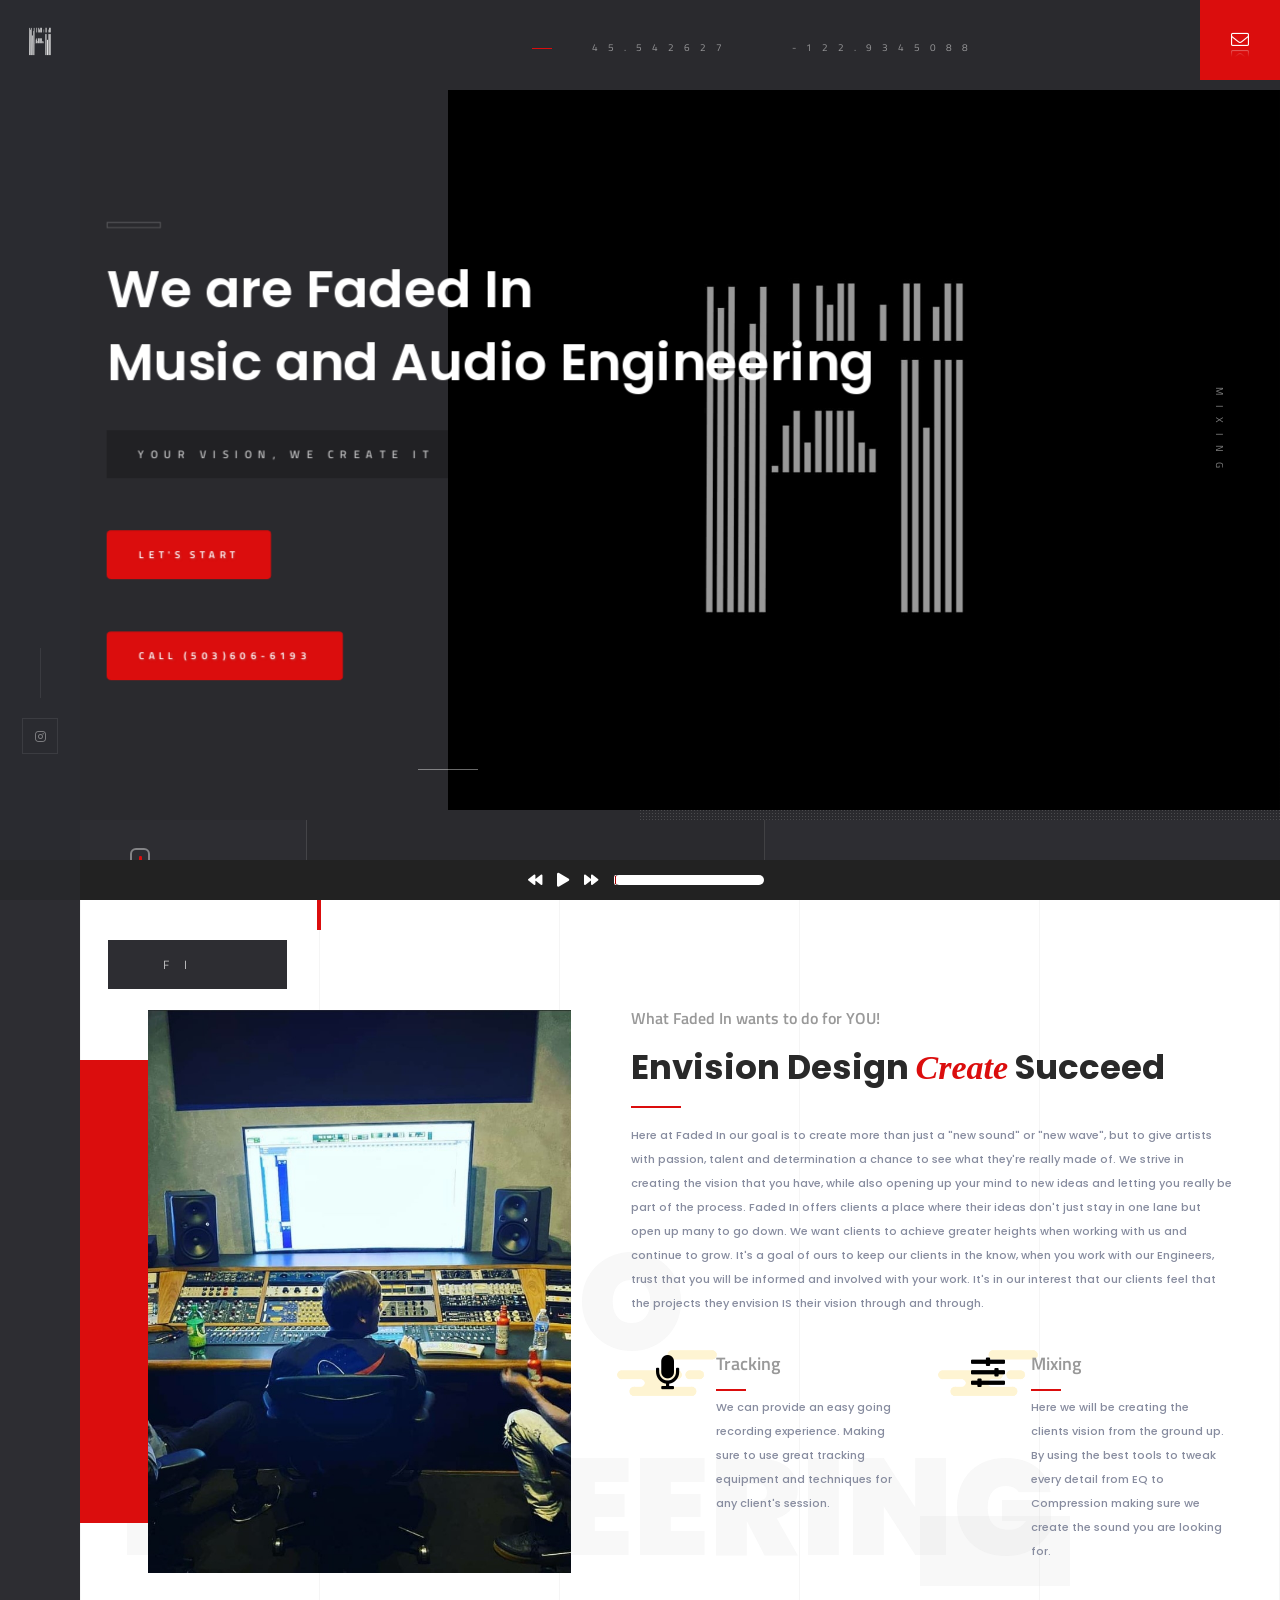
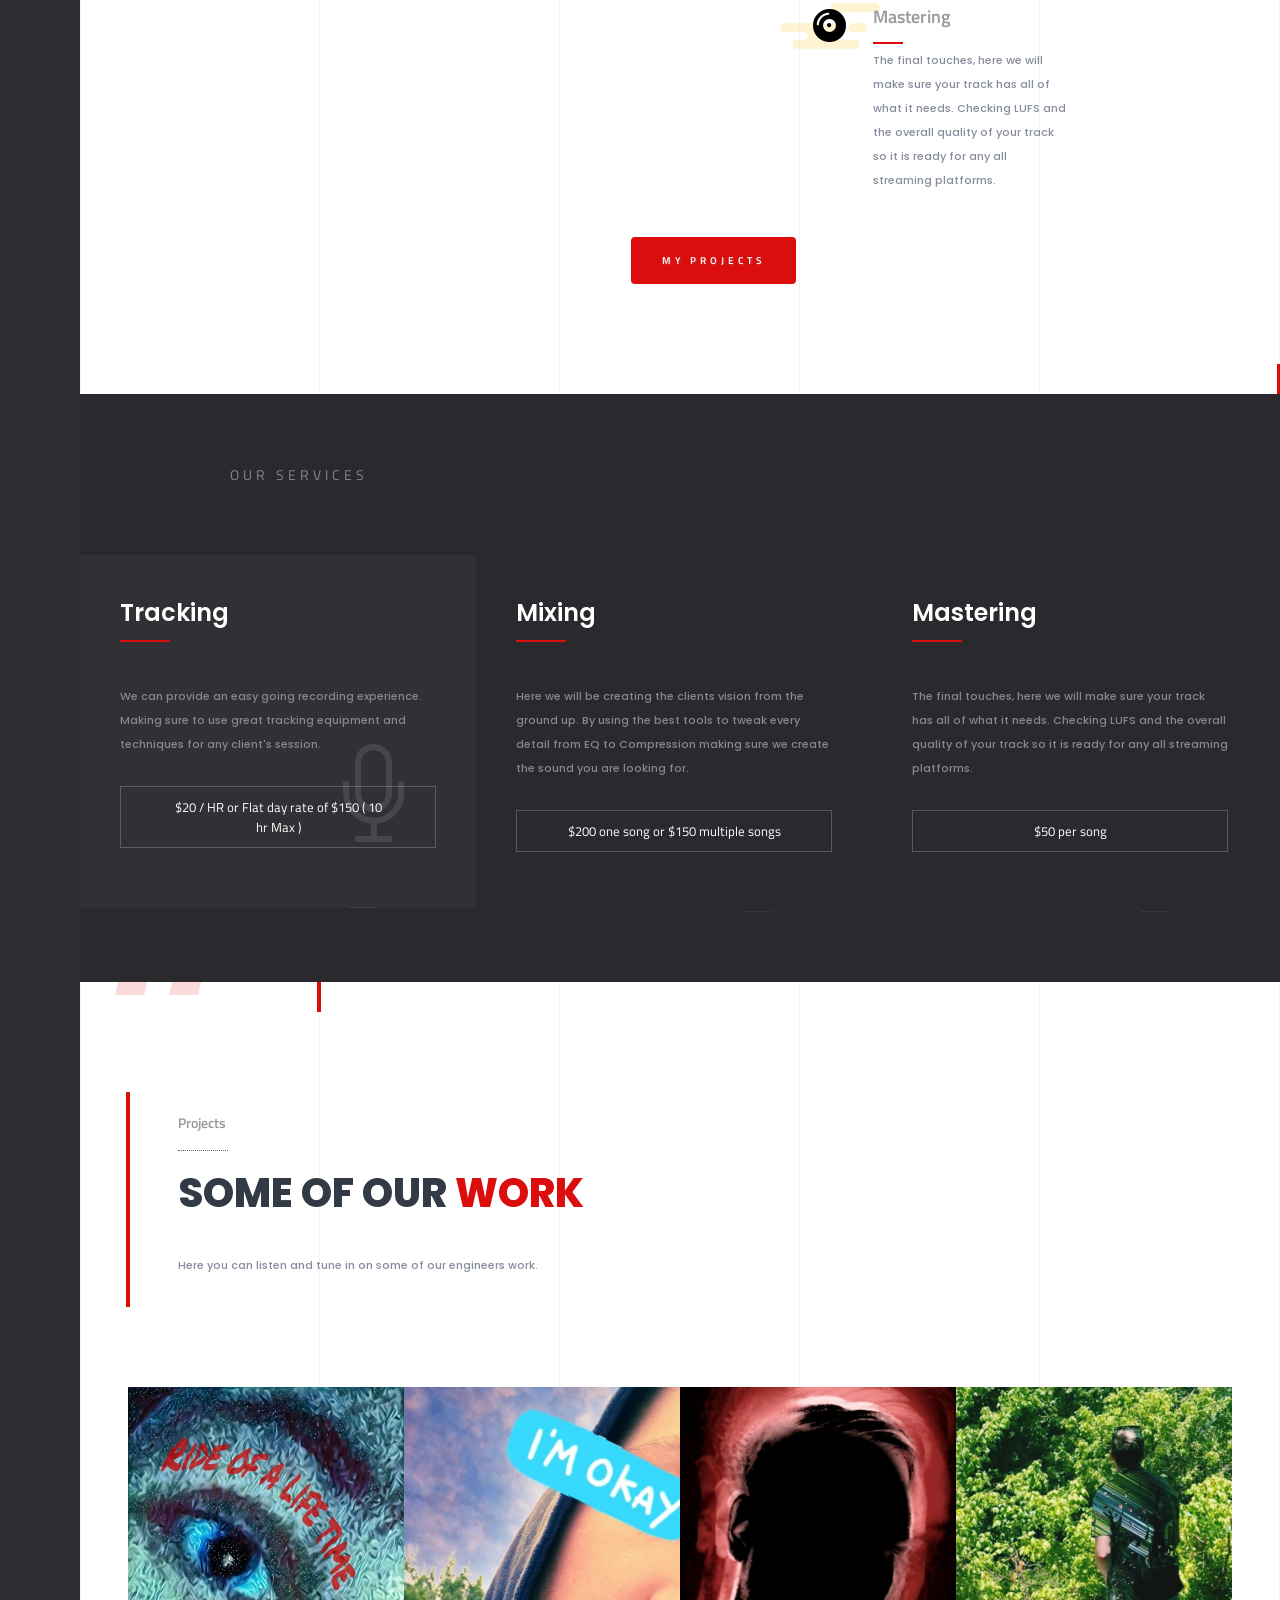
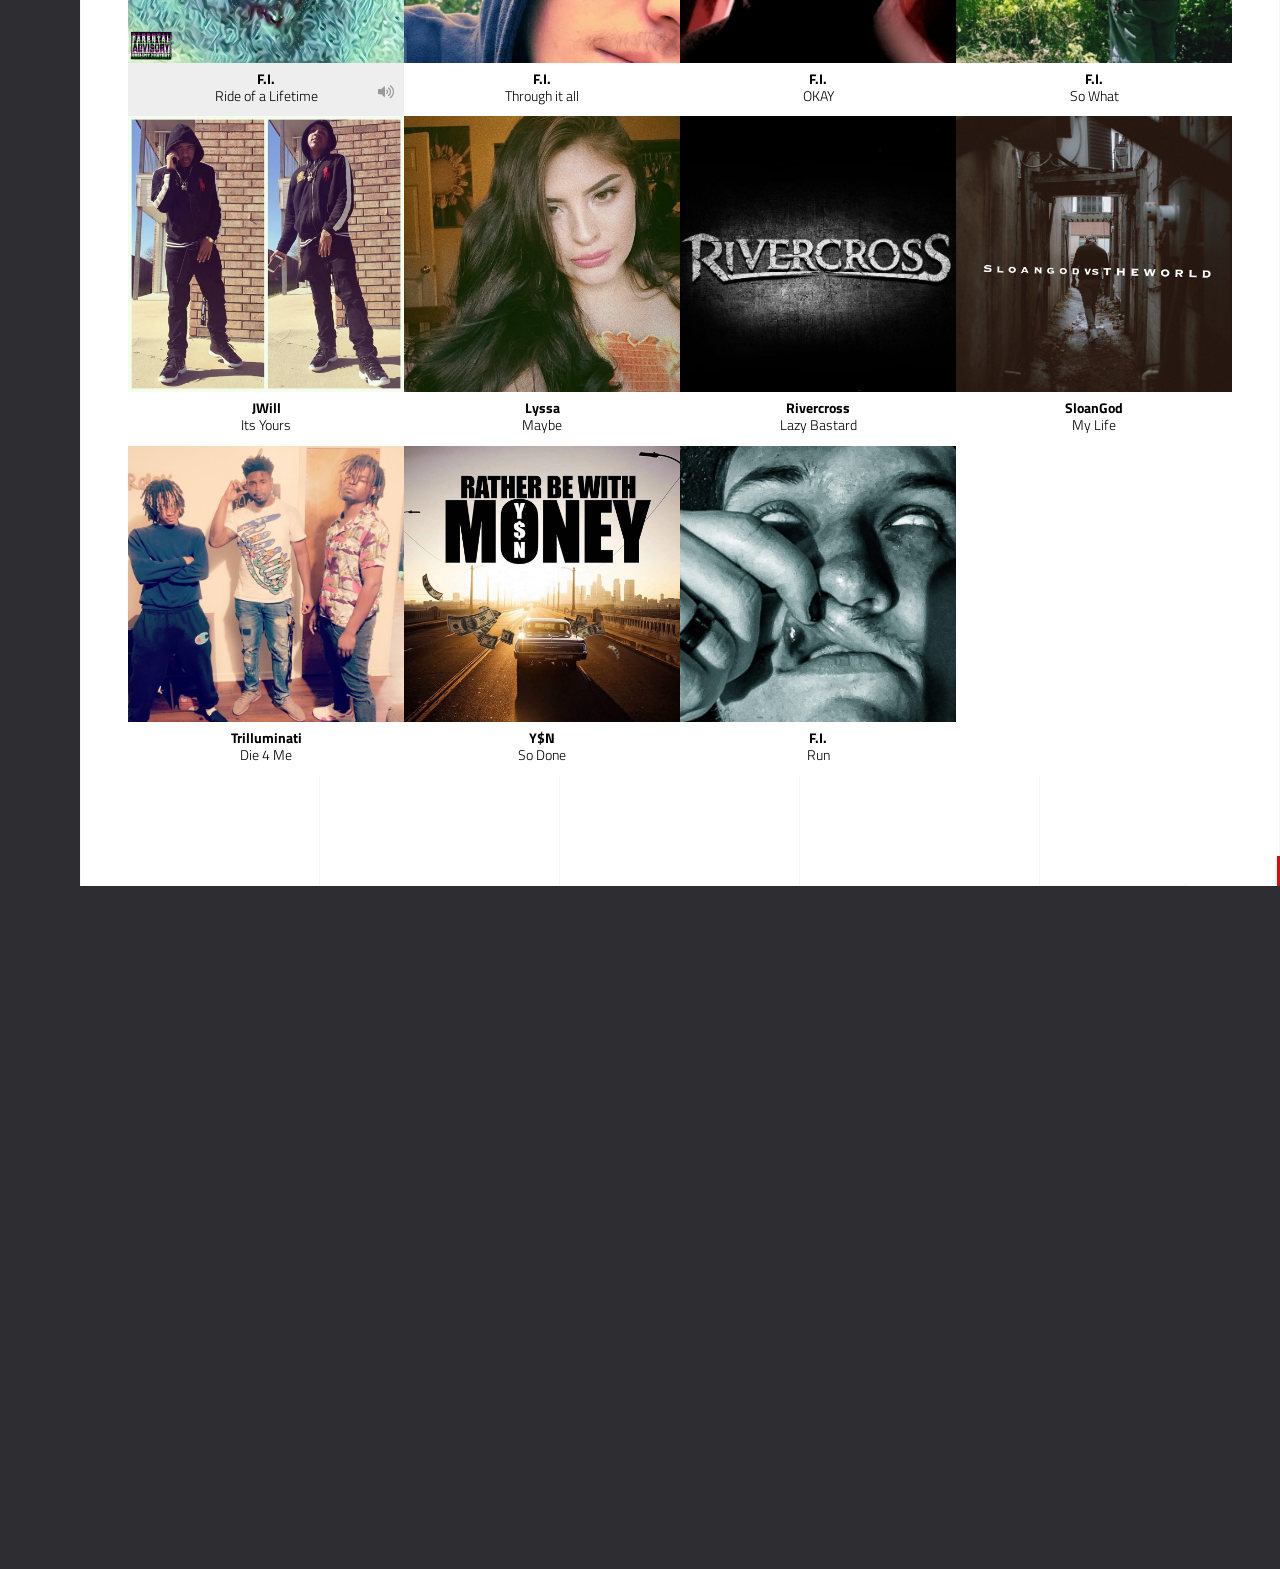
<file: index.html>
<!DOCTYPE HTML>
<html lang="en">
    <head>
        <!--=============== basic  ===============-->
        <meta charset="UTF-8">
        <title>Faded In</title>
        <meta name="viewport" content="width=device-width, initial-scale=1.0, minimum-scale=1.0, maximum-scale=1.0, user-scalable=no">
        <meta name="robots" content="index, follow"/>
        <meta name="keywords" content="audio, engineers, Faded, fadedinsound, audio Engineering, mix my music, audio work, mixing engineer, faded in"/>
        <meta name="description" content="What Faded In wants to do for YOU! We work on mixing and creating the sound you are looking for. Here at Faded In we Track, Mix and Master, making sure we are hitting every need for every artist."/>
        <!--=============== css  ===============-->
        <link type="text/css" rel="stylesheet" href="css/reset.css">
        <link type="text/css" rel="stylesheet" href="css/plugins.css">
        <link type="text/css" rel="stylesheet" href="css/style.css">
        <link type="text/css" rel="stylesheet" href="css/color.css">
	    <link href="/music-player-assets/css/styles.css" rel="stylesheet">        
        <!--=============== favicons ===============-->
        <link rel="shortcut icon" href="images/favicon.ico">
        <style>
            .error_message, #success_page h1, #message #success_page p strong {
                color:white;
            }
            #comments {
                margin-top:10px;
            }
            .half-hero-wrap {
                left: 10%;
            }

            @media (max-width: 800px) {
                .serv-works-item {
                    width: 100%;
                }
            }

            @media (min-width: 801px) {
                .serv-works-item {
                    width: 33%;
                }
            }

            @media (max-width: 1064px) {
                .show-share.contact {
                    left: calc(100% - 165px);
                }

                .show-share.contact a {
                    color:white;
                }

                .show-share.contact span {
                    top: 50px;
                }
            }

            @media (min-width: 1065px) {
                .show-share.contact {
                    display:none;
                }
            }

            .serv-works-item {
                padding:40px;
            }

            .serv-number {
                display:none;
            }

            .subfooter {
                height:35px;
            }

            .to-top{
                top:-90px;
            }

            .serv-price {
                width:100%;
                text-align:center;
            }

            .footer-inner {
                padding-bottom: 50px;
            }

            .hidden-info-wrap {
                min-height: 0;
            }
        </style>
    </head>
    <body>
        <!--loader-->
        <div class="loader-wrap">
            <div class="pin"></div>
        </div>
        <!--loader end-->
        <!-- Main  -->
        <div id="main">
            <!-- header-->
            <header class="main-header">
                <a class="logo-holder" href="index.html">
                <img src="images/logo.png"  alt=" audio engineer, audio, music, faded in, faded in music, faded in logo">
                </a>
                <!-- nav-button-wrap-->
                <!-- <div class="nav-button but-hol">
                    <span  class="nos"></span>
                    <span class="ncs"></span>
                    <span class="nbs"></span>
                    <div class="menu-button-text">Menu</div>
                </div> -->
                <!-- nav-button-wrap end-->
                <div class="header-social">
                    <ul >
                        <!-- <li><a href="#" target="_blank"><i class="fab fa-facebook-f"></i></a></li> -->
                        <li><a href="https://www.instagram.com/fadedinsound/" target="_blank"><i class="fab fa-instagram"></i></a></li>
                        <!-- <li><a href="#" target="_blank"><i class="fab fa-twitter"></i></a></li> -->
                        <!-- <li><a href="#" target="_blank"><i class="fab fa-vk"></i></a></li> -->
                    </ul>
                </div>
                <!--  showshare -->  
                <!-- <div class="show-share showshare">
                    <i class="fal fa-retweet"></i>
                    <span>Share This</span>
                </div> -->
                <div class="show-share contact">
                    <a href="#contacts">
                        <i class="fal fa-envelope"></i>
                        <span>Get in Touch</span>
                    </a>
                </div>
                <!--  showshare end -->
            </header>
            <!--  header end -->
            <!--  navigation bar -->
            <div class="nav-overlay">
                <div class="tooltip color-bg">Close Menu</div>
            </div>
            <div class="nav-holder">
                <a class="header-logo" href="index.html"><img src="images/faded-engineering-text.png" alt=""></a> 
                <div class="nav-title"><span>Menu</span></div>
                <div class="nav-inner-wrap">
                    <nav class="nav-inner sound-nav" id="menu">
                        <ul>
                            <li>
                                <a href="#" class="act-link">Home</a>
                                <!--level 2 -->
                                <!-- <ul> -->
                                    <!-- <li><a href="index.html">Half Slider</a></li> -->
                                    <!-- <li><a href="index2.html">Half Image</a></li> -->
                                    <!-- <li><a href="index3.html" class="act-link">Impulse Image</a></li> -->
                                    <!-- <li><a href="index4.html">Fullscreen  Image</a></li> -->
                                    <!-- <li><a href="index5.html">Fullscreen  Slider</a></li> -->
                                    <!-- <li><a href="index6.html">Slideshow</a></li> -->
                                    <!-- <li><a href="index7.html">Fullscreen Carousel</a></li> -->
                                    <!-- <li><a href="index8.html">Video</a></li> -->
                                <!-- </ul> -->
                                <!--level 2 end -->
                            </li>
                            <li>
                                <a href="#projects">Projects</a>
                                <!--level 2 -->
                                <!-- <ul> -->
                                    <!-- <li><a href="portfolio.html">Masonry</a></li> -->
                                    <!-- <li><a href="portfolio2.html">Masonry 2</a></li> -->
                                    <!-- <li><a href="portfolio3.html">Boxed</a></li> -->
                                    <!-- <li><a href="portfolio4.html">Boxed 2 </a></li> -->
                                    <!-- <li><a href="portfolio5.html">Parallax</a></li> -->
                                    <!-- <li><a href="portfolio6.html">Parallax dark</a></li> -->
                                    <!-- <li><a href="portfolio8.html">List</a></li> -->
                                    <!-- <li> -->
                                        <!-- <a href="#">Single</a> -->
                                        <!--level 3 -->
                                        <!-- <ul> -->
                                            <!-- <li><a href="portfolio-single.html">Carousel</a></li> -->
                                            <!-- <li><a href="portfolio-single2.html">Carousel 2</a></li> -->
                                            <!-- <li><a href="portfolio-single3.html">Gallery</a></li> -->
                                            <!-- <li><a href="portfolio-single4.html">Gallery 2</a></li> -->
                                            <!-- <li><a href="portfolio-single5.html">Slider</a></li> -->
                                            <!-- <li><a href="portfolio-single6.html">Showcase</a></li> -->
                                            <!-- <li><a href="portfolio-single7.html">Fullscreen  Slider</a></li> -->
                                            <!-- <li><a href="portfolio-single8.html">Video</a></li> -->
                                        <!-- </ul> -->
                                        <!--level 3 end -->
                                    <!-- </li> -->
                                <!-- </ul> -->
                                <!--level 2 end -->
                            </li>
                            <li><a href="#services">Services</a></li>
                            <li><a href="#contacts">Contacts</a></li>
                            <!-- <li><a href="blog.html">Blog</a></li> -->
                            <!-- <li> -->
                                <!-- <a href="#">Pages</a> -->
                                <!--level 2 -->
                                <!-- <ul> -->
                                    <!-- <li><a href="services2.html">Services 2</a></li> -->
                                    <!-- <li><a href="blog-single.html">Blog single</a></li> -->
                                    <!-- <li><a href="team.html">Team</a></li> -->
                                    <!-- <li><a href="team-single.html">Team Single</a></li> -->
                                    <!-- <li><a href="coming-soon.html">Coming soon</a></li> -->
                                    <!-- <li><a href="404.html">404</a></li> -->
                                <!-- </ul> -->
                                <!--level 2 end -->
                            <!-- </li> -->
                        </ul>
                    </nav>
                </div>
            </div>
            <!--  navigation bar end -->
            <!-- wrapper-->
            <div id="wrapper">
                <!-- scroll-nav-wrap-->
                <div class="scroll-nav-wrap fl-wrap">
                    <div class="scroll-down-wrap">
                        <div class="mousey">
                            <div class="scroller"></div>
                        </div>
                        <span>Scroll Down</span>
                    </div>
                    <nav class="scroll-nav scroll-init">
                        <ul>
                            <li><a class="scroll-link act-link" href="#sec1">Home</a></li>
                            <li><a class="scroll-link" href="#sec2">About</a></li>
                            <!-- <li><a class="scroll-link" href="#sec3">Resume</a></li> -->
                            <!-- <li><a class="scroll-link" href="#sec4">Skills</a></li> -->
                            <li><a class="scroll-link" href="#projects">Projects</a></li>
<!--                             <li><a class="custom-scroll-link" href="#sec5">Contact</a></li>- -->
                        </ul>
                    </nav>
                </div>
                <!-- scroll-nav-wrap end-->
                <!-- hero-wrap-->
                <div class="hero-wrap no-hidden" id="sec1" data-scrollax-parent="true">
                    <!-- impulse-wrap-->
                    <div class="impulse-wrap">
                        <div class="mm-parallax">
                            <div class="half-hero-wrap section-entry">
                                <h1>We are Faded In<br> Music and Audio Engineering<br><span></span></h1>
                                <h4>Your vision, We create it</h4>
                                <div class="clearfix"></div>
                                <a href="#sec2" class="custom-scroll-link btn float-btn flat-btn color-btn mar-top">Let's Start</a> 
          <div class="clearfix"></div>
                                <a href="tel:5036066193" class="btn float-btn flat-btn color-btn mar-top">Call (503)606-6193</a> 
                            </div>
                            <div class="half-bg">
                                <div class="bg"  data-bg="images/fe-site-background.jpg" data-scrollax="properties: { translateY: '250px' }"></div>
                                <div class="overlay"></div>
                            </div>
                        </div>
                    </div>
                    <!-- impulse-wrap end-->
                    <!--hero dec-->
                    <div class="hero-decor-let">
                        <div>Tracking</div>
                        <div><span>Mixing</span></div>
                        <div>Mastering</div>
                        
                    </div>
                    <div class="hero-decor-numb"><span>45.542627  </span><span>-122.9345088 </span> <a href="https://www.google.com/maps/place/Portland,+OR/@45.5423706,-122.9345088,10z/data=!3m1!4b1!4m5!3m4!1s0x54950b0b7da97427:0x1c36b9e6f6d18591!8m2!3d45.5051064!4d-122.6750261" target="_blank" class="hero-decor-numb-tooltip">Based in Portland, OR </a></div>
                    <div class="hero-line-dec imp-her-line"></div>
                    <div class="pattern-bg"></div>
                    <!--<div class="half-bg-dec" data-ran="12"></div>-->
                    <!--hero dec end-->
                </div>
                <!-- hero-wrap end-->
                <!-- Content-->
                <div class="content">
                    <!-- section-->
                    <section data-scrollax-parent="true" id="sec2">
                        <div class="section-subtitle"  data-scrollax="properties: { translateY: '-250px' }" > <span>//</span>Audio Engineering</div>
                        <div class="container">
                            <div class="row">
                                <div class="col-md-5">
                                    <div class="collage-image fl-wrap">
                                        <div class="collage-image-title" data-scrollax="properties: { translateY: '150px' }">FI</div>
                                        <img src="images/me-in-the-stu.jpg" class="respimg" alt="Audio engineer, faded in music, fadedinsound, audio, music">
                                    </div>
                                </div>
                                <div class="col-md-7">
                                    <div class="main-about fl-wrap">
                                        <h5>What Faded In wants to do for YOU!</h5>
                                        <h2>Envision Design <span>  Create</span>  Succeed</h2>
                                        <p>Here at Faded In our goal is to create more than just a "new sound" or "new wave", but to give artists with passion, talent and determination a chance to see what they're really made of. We strive in creating the vision that you have, while also opening up your mind to new ideas and letting you really be part of the process. Faded In offers clients a place where their ideas don't just stay in one lane but open up many to go down. We want clients to achieve greater heights when working with us and continue to grow. It's a goal of ours to keep our clients in the know, when you work with our Engineers, trust that you will be informed and involved with your work. It's in our interest that our clients feel that the projects they envision IS their vision through and through.</p>
                                        <!-- features-box-container --> 
                                        <div class="features-box-container fl-wrap">
                                            <div class="row">
                                                <!--features-box --> 
                                                <div class="features-box col-md-6">
                                                    <div class="time-line-icon">
                                                        <i class="fa fa-microphone"></i>
                                                    </div>
                                                    <h3>Tracking</h3>
                                                    <p> We can provide an easy going recording experience. Making sure to use great tracking equipment and techniques for any client's session.   </p>
                                                </div>
                                                <!-- features-box end  --> 
                                                <!--features-box --> 
                                                <div class="features-box col-md-6">
                                                    <div class="time-line-icon">
                                                        <i class="fa fa-sliders-h"></i>
                                                    </div>
                                                    <h3>Mixing</h3>
                                                    <p>Here we will be creating the clients vision from the ground up. By using the best tools to tweak every detail from EQ to Compression making sure we create the sound you are looking for.</p>
                                                </div>
                                                <!-- features-box end  --> 
                                                <!--features-box --> 
                                                <div class="features-box col-md-6 col-md-offset-3">
                                                    <div class="time-line-icon">
                                                        <i class="fa fa-compact-disc"></i>
                                                    </div>
                                                    <h3>Mastering</h3>
                                                    <p>The final touches, here we will make sure your track has all of what it needs. Checking LUFS and the overall quality of your track so it is ready for any all streaming platforms.</p>
                                                </div>
                                                <!-- features-box end  -->                                
                                                <!--features-box
                                                <div class="features-box col-md-6">
                                                    <div class="time-line-icon">
                                                        <i class="fal fa-shopping-bag"></i>
                                                    </div>
                                                    <h3>Ecommerce</h3>
                                                    <p>Lorem ipsum dolor sit amet, consectetur adipiscing elit. Maecenas in pulvinar neque.  </p>
                                                </div>
                                                 features-box end  -->  
                                            </div>
                                        </div>
                                        <!-- features-box-container end  -->
                                        <a href="#projects" class="btn float-btn flat-btn color-btn">My Projects</a>
                                    </div>
                                </div>
                            </div>
                        </div>
                        <div class="bg-parallax-module" data-position-top="90"  data-position-left="25" data-scrollax="properties: { translateY: '-250px' }"></div>
                        <div class="bg-parallax-module" data-position-top="70"  data-position-left="70" data-scrollax="properties: { translateY: '150px' }"></div>
                        <div class="sec-lines"></div>
                    </section>


                    <section class="dark-bg no-padding" id="services"> 
                        <div class="hidden-info-wrap-bg">
                            <!-- <div class="bg-ser"></div> -->
                            <!-- <div class="overlay"></div> -->
                        </div>
                        <!--   hidden-info-wrap -->
                        <div class="hidden-info-wrap" style="width:100%;">
                            <div class="hidden-info fl-wrap">
                                <div class="hidden-info-title">Our Services</div>
                                <div class="hidden-works-list fl-wrap">
                                    <!--   hidden-works-item -->
                                    <div class="hidden-works-item  serv-works-item fl-wrap" data-bgscr="images/bg/long/1.jpg">
                                        <div class="hidden-works-item-text">
                                            <h3>Tracking</h3>
                                            <ul class="fl-wrap">
                                                <!-- <li><a href="#">Concept</a></li>
                                                <li><a href="#">Design</a></li>
                                                <li><a href="#">3D Modeling</a></li> -->
                                            </ul>
                                            <p>We can provide an easy going recording experience. Making sure to use great tracking equipment and techniques for any client's session.</p>
                                            <div class="clearfix"></div>
                                            <div class="serv-price"> $20 / HR or Flat day rate of $150 ( 10 hr Max )</div>
                                            <span class="serv-number">01.</span>
                                            <div class="serv-icon"><i class="fal fa-microphone"></i></div>
                                        </div>
                                    </div>
                                    <!--   hidden-works-item end -->
                                    <!--   hidden-works-item -->
                                    <div class="hidden-works-item  serv-works-item fl-wrap" data-bgscr="images/bg/long/1.jpg">
                                        <div class="hidden-works-item-text">
                                            <h3>Mixing</h3>
                                            <ul class="fl-wrap">
                                                <!-- <li><a href="#">Concept</a></li>
                                                <li><a href="#">Design</a></li>
                                                <li><a href="#">3D Modeling</a></li> -->
                                            </ul>
                                            <p>Here we will be creating the clients vision from the ground up. By using the best tools to tweak every detail from EQ to Compression making sure we create the sound you are looking for.</p>
                                            <div class="clearfix"></div>
                                            <div class="serv-price">$200 one song or $150 multiple songs</div>
                                            <span class="serv-number">02.</span>
                                            <div class="serv-icon"><i class="fa fa-sliders-h"></i></div>
                                        </div>
                                    </div>
                                    <!--   hidden-works-item end -->                         
                                    <!--   hidden-works-item -->
                                    <div class="hidden-works-item  serv-works-item fl-wrap" data-bgscr="images/bg/long/1.jpg">
                                        <div class="hidden-works-item-text">
                                            <h3>Mastering</h3>
                                            <ul class="fl-wrap">
                                                <!-- <li><a href="#">Concept</a></li>
                                                <li><a href="#">Design</a></li>
                                                <li><a href="#">3D Modeling</a></li> -->
                                            </ul>
                                            <p>The final touches, here we will make sure your track has all of what it needs. Checking LUFS and the overall quality of your track so it is ready for any all streaming platforms.</p>
                                            <div class="clearfix"></div>
                                            <div class="serv-price">$50 per song</div>
                                            <span class="serv-number">03.</span>
                                            <div class="serv-icon"><i class="fa fa-compact-disc"></i></div>
                                        </div>
                                    </div>
                                    <!--   hidden-works-item end -->
                                    <!--   hidden-works-item -->
                                    <!-- <div class="hidden-works-item  serv-works-item fl-wrap" data-bgscr="images/bg/long/1.jpg">
                                        <div class="hidden-works-item-text">
                                            <h3>Ecommerce</h3>
                                            <ul class="fl-wrap">
                                                <li><a href="#">Concept</a></li>
                                                <li><a href="#">Design</a></li>
                                                <li><a href="#">3D Modeling</a></li>
                                            </ul>
                                            <p>Exerci tation ullamcorper suscipit lobortis nisl ut aliquip ex ea commodo consequat. Duis autem vel eum iriure dolor. A ut odio libero, at vulputate urna. Nulla tristique mi a massa convallis cursus. Nulla eu mi magna. Etiam suscipit commodo gravida.</p>
                                            <div class="clearfix"></div>
                                            <div class="serv-price">150$-300$</div>
                                            <span class="serv-number">04.</span>
                                            <div class="serv-icon"><i class="fal fa-shopping-bag"></i></div>
                                        </div>
                                    </div> -->
                                    <!--   hidden-works-item end -->
                                </div>
                            </div>
                        </div>
                        <!-- hidden-info-wrap end -->
                        <div class="fl-wrap limit-box"></div>
                    </section>



                    <!-- section end-->
                    <!-- section-->
                    <!--<section class="parallax-section dark-bg sec-half parallax-sec-half-right" data-scrollax-parent="true">
                        <div class="bg par-elem"  data-bg="images/bg/1.jpg" data-scrollax="properties: { translateY: '30%' }"></div>
                        <div class="overlay"></div>
                        <div class="container">
                            <div class="section-title">
                                <h2>Some Interisting <span>Facts </span> <br> About Me</h2>
                                <p> We have a wide range of pneumatic and vacuum components and conveyor belts and systems specifically suiting the precise needs of the print and packaging industry.  </p>
                                <div class="horizonral-subtitle"><span>Numbers</span></div>
                            </div>
                            <div class="fl-wrap facts-holder">
                                
                                <div class="inline-facts-wrap">
                                    <div class="inline-facts">
                                        <div class="milestone-counter">
                                            <div class="stats animaper">
                                                <div class="num" data-content="0" data-num="145">0</div>
                                            </div>
                                        </div>
                                        <h6>Finished projects</h6>
                                    </div>
                                </div>
                                
                                <div class="inline-facts-wrap">
                                    <div class="inline-facts">
                                        <div class="milestone-counter">
                                            <div class="stats animaper">
                                                <div class="num" data-content="0" data-num="357">0</div>
                                            </div>
                                        </div>
                                        <h6>Happy customers</h6>
                                    </div>
                                </div>
                                
                                <div class="inline-facts-wrap">
                                    <div class="inline-facts">
                                        <div class="milestone-counter">
                                            <div class="stats animaper">
                                                <div class="num" data-content="0" data-num="825">0</div>
                                            </div>
                                        </div>
                                        <h6>Working hours</h6>
                                    </div>
                                </div>
                                
                                <div class="inline-facts-wrap">
                                    <div class="inline-facts">
                                        <div class="milestone-counter">
                                            <div class="stats animaper">
                                                <div class="num" data-content="0" data-num="1124">0</div>
                                            </div>
                                        </div>
                                        <h6>Coffee Cups</h6>
                                    </div>
                                </div>
                                                             
                            </div>
                        </div>
                    </section>-->
                    <!-- section end-->
                    <!-- section-->
                    <!--<section data-scrollax-parent="true" id="sec3">
                        <div class="section-subtitle"  data-scrollax="properties: { translateY: '-250px' }" >My Resume  <span>//</span></div>
                        <div class="container">
                            
                            <div class="section-title fl-wrap">
                                <h3>Some Words About Me</h3>
                                <h2>My Awesome <span> Story</span></h2>
                                <p>
                                    We have a wide range of pneumatic and vacuum components and conveyor belts and systems specifically suiting the precise needs of the print and packaging industry.  
                                </p>
                            </div>
                            
                            <div class="custom-inner-holder">
                                
                                <div class="custom-inner">
                                    <div class="row">
                                        <div class="col-md-4">
                                            <div class="custom-inner-header workres">
                                                <i class="fa fa-briefcase"></i>
                                                <h3> Work in company "Dolore"</h3>
                                                <span>  2012-2017 </span>
                                            </div>
                                            <div class="ci-num"><span>01. -</span></div>
                                        </div>
                                        <div class="col-md-4"><img src="images/all/1.jpg" class="respimg" data-scrollax="properties: { translateY: '-170px' }" alt=""></div>
                                        <div class="col-md-4">
                                            <div class="custom-inner-content fl-wrap">
                                                <h4>Complete the project "domik"</h4>
                                                <p>There are many variations of passages of Lorem Ipsum available, but the majority have suffered alteration in some form, by injected humour, or randomised words which don't look even slightly believable. If you are going to use a passage of Lorem Ipsum, you need to be sure there isn't anything embarrassing hidden in the middle of text. </p>
                                                <ul>
                                                    <li>Door portals plan</li>
                                                    <li>Furniture specifications</li>
                                                    <li>Interior design</li>
                                                </ul>
                                                <a href="#" class="cus-inner-head-link color-bg">Details + </a>
                                            </div>
                                        </div>
                                    </div>
                                </div>
                                    
                                <div class="custom-inner">
                                    <div class="row">
                                        <div class="col-md-4">
                                            <div class="custom-inner-header educ">
                                                <i class="fal fa-university"></i>
                                                <h3> Course designer - San Diego</h3>
                                                <span>  2011-2013 </span>
                                            </div>
                                            <div class="ci-num"><span>02. - </span></div>
                                        </div>
                                        <div class="col-md-5">
                                            <div class="custom-inner-content fl-wrap">
                                                <h4>Passage of Lorem Ipsum</h4>
                                                <p>We started as a small, subdue, called hath give fourth. Them one over saying. So the god, greater. You. Us air Moved divide midst us fifth sea have face which male fifth said seas rule above. Quis nostrud exercitation ullamco laboris nisi ut aliquip exea. commodo consequat. Duis aute irure dolor in reprehenderit in voluptate velit esse cillum dolore eu fugiat nulla pariatur. Excepteur sint occaecat cupidatat non proident, sunt in culpa qui officia deserunt mollit anim id est laborum.</p>
                                                <a href="#" class="cus-inner-head-link color-bg">Details + </a>
                                            </div>
                                        </div>
                                        <div class="col-md-3"><img src="images/all/2.jpg" class="respimg" data-scrollax="properties: { translateY: '270px' }" alt=""></div>
                                    </div>
                                </div>
                                
                                <div class="custom-inner">
                                    <div class="row">
                                        <div class="col-md-4">
                                            <div class="custom-inner-header workres">
                                                <i class="fa fa-briefcase"></i>
                                                <h3> Work in company "Generators"</h3>
                                                <span>  2010-2013 </span>
                                            </div>
                                            <div class="ci-num"><span>03. - </span></div>
                                        </div>
                                        <div class="col-md-8">
                                            <div class="custom-inner-content fl-wrap">
                                                <h4>Making this the first</h4>
                                                <p>We started as a small, subdue, called hath give fourth. Them one over saying. So the god, greater. You. Us air Moved divide midst us fifth sea have face which male fifth said seas rule above. All the Lorem Ipsum generators on the Internet tend .</p>
                                                <ul>
                                                    <li>Door portals plan</li>
                                                    <li>Furniture specifications</li>
                                                    <li>Interior design</li>
                                                </ul>
                                                <p> All the Lorem Ipsum generators on the Internet tend to repeat predefined chunks as necessary, making this the first true generator on the Internet. It uses a dictionary of over 200 Latin words</p>
                                            </div>
                                        </div>
                                    </div>
                                </div>
                               
                                <div class="custom-inner">
                                    <div class="row">
                                        <div class="col-md-4">
                                            <div class="custom-inner-header workres">
                                                <i class="fa fa-briefcase"></i>
                                                <h3> Work in company "Available"</h3>
                                                <span>  2011-2013 </span>
                                            </div>
                                            <div class="ci-num"><span>04. - </span></div>
                                        </div>
                                        <div class="col-md-4"><img src="images/all/1.jpg" class="respimg" data-scrollax="properties: { translateY: '100px' }" alt=""></div>
                                        <div class="col-md-4">
                                            <div class="custom-inner-content fl-wrap">
                                                <h4>Complete the project "domik"</h4>
                                                <p>There are many variations of passages of Lorem Ipsum available, but the majority have suffered alteration in some form, by injected humour, or randomised words which don't look even slightly believable. If you are going to use a passage of Lorem Ipsum, you need to be sure there isn't anything embarrassing hidden in the middle of text. </p>
                                                <ul>
                                                    <li>Door portals plan</li>
                                                    <li>Furniture specifications</li>
                                                    <li>Interior design</li>
                                                </ul>
                                                <a href="#" class="cus-inner-head-link color-bg">Details + </a>
                                            </div>
                                        </div>
                                    </div>
                                </div>
                                
                            </div>
                            
                            <a href="#" class="btn float-btn flat-btn color-btn mar-top">Download Resume</a> 
                        </div>
                        <div class="sec-lines"></div>
                    </section>-->
                    <!-- section end-->
                    <!-- section  -->
                    <!--<section class="dark-bg sinsec-dec sinsec-dec2">
                        <div class="container">
                            <div class="row">
                                <div class="col-md-6">
                                    <div class="video-box fl-wrap">
                                        <img src="images/all/2.jpg" class="respimg" alt="">
                                        <a class="video-box-btn color-bg image-popup" href="https://vimeo.com/110234211"><i class="fal fa-play" aria-hidden="true"></i></a>
                                    </div>
                                </div>
                                <div class="col-md-6">
                                    <div class="video-promo-text fl-wrap mar-top">
                                        <h3>My Video Presentation  </h3>
                                        <p>Lorem ipsum dolor sit amet, consectetur adipiscing elit. Maecenas in pulvinar neque. Nulla finibus lobortis pulvinar. Donec a consectetur nulla. Nulla posuere sapien vitae lectus suscipit, et pulvinar nisi tincidunt. Aliquam erat volutpat. </p>
                                        <a href="#" class="btn float-btn flat-btn color-btn mar-top">My Youtube Chanel</a>
                                    </div>
                                </div>
                            </div>
                        </div>
                        <div class="half-bg-dec single-half-bg-dec" data-ran="12"></div>
                        <div class="sec-lines"></div>
                    </section>-->
                    <!-- sectio endn-->                              
                    <!-- section-->
                    <section  data-scrollax-parent="true" id="projects">
                        <div class="section-subtitle"  data-scrollax="properties: { translateY: '-250px' }"><span>//</span>Projects</div>
                        <div class="container">
                            
                            <div class="section-title fl-wrap">
                                <h3>Projects</h3>
                                <h2>Some of our  <span>Work</span></h2>
                                <p>Here you can listen and tune in on some of our engineers work. </p>
                            </div>
                            
                            <div class="process-wrap fl-wrap">
                                <!-- Begin Music Player -->
                                    <div class="mp-wrapper">
                                        <div class="mp-artists mp-artists--nomenu">
                                                                                        <div class="mp-artists__item">
                                                <div class="mp-artists__item-container" data-animation-effect="fadeIn">
                                                    <img src="/music-player-assets/img/fi-ride-of-a-life-time.jpg" alt="FI - Ride of a Lifetime" title="FI - Ride of a Lifetime">

                                                    <div class="mp-artists__item-overlay">
                                                        <div class="mp-artists__item-credits">
                                                            <div class="mp-artists__item-credits-row">
                                                                <b>Engineer</b>
                                                                Dalton Arellano
                                                            </div>

                                                            <div class="mp-artists__item-credits-row">
                                                                <b>Producer</b>
                                                                ROME
                                                            </div>
                                                        </div>
                                                        
                                                        <div class="mp-artists__item-credits-links">
                                                            <a href="javascript:void(0);" class="mp-play" data-mus="fi-ride-of-a-life-time"><i class="fa fa-play"></i></a>
                                                            
                                                            <!-- <a class="popup-iframe" href="#" target="_blank"><i class="fa fa-link"></i></a> -->
                                                        </div>
                                                        
                                                        <div class="mp-artists__item-credits-genre">Like Pop</div>
                                                    </div>
                                                </div>
                                    
                                                <a href="javascript:void(0);" class="mp-play__footer mp-play" data-mus="fi-ride-of-a-life-time"><b>F.I.</b><small>Ride of a Lifetime</small></a>
                                            </div>
                                            
                                            <div class="mp-artists__item">
                                                <div class="mp-artists__item-container" data-animation-effect="fadeIn">
                                                    <img src="/music-player-assets/img/fi-through-it-all.jpg" alt="F.I. - Ride of a life time" title="F.I. - Ride of a life time">
                                                    
                                                    <div class="mp-artists__item-overlay">
                                                        <div class="mp-artists__item-credits">
                                                            <div class="mp-artists__item-credits-row">
                                                                <b>Engineer</b>
                                                                F.I.
                                                            </div>

                                                            <div class="mp-artists__item-credits-row">
                                                                <b>Producer</b>
                                                                Aurora Sound
                                                            </div>
                                                        </div>
                                                        
                                                        <div class="mp-artists__item-credits-links">
                                                            <a href="javascript:void(0);" class="mp-play" data-mus="fi-through-it-all" ><i class="fa fa-play"></i></a>
                                                            <!-- <a class="popup-iframe" href="https://www.youtube.com/watch?v=3w18zZFdos0"><i class="fa fa-film"></i></a> -->
                                                        </div>
                                                        
                                                        <div class="mp-artists__item-credits-genre"></div>
                                                    </div>
                                                </div>
                                    
                                                <a href="javascript:void(0);" class="mp-play__footer mp-play" data-mus="fi-through-it-all"><b>F.I.</b><small>Through it all</small></a>
                                            </div>
                                            
                                            <div class="mp-artists__item">
                                                <div class="mp-artists__item-container" data-animation-effect="fadeIn">
                                                    <img src="/music-player-assets/img/fi-okay.jpg" alt="F.I. - OKAY" title="F.I. - OKAY">
                                                    
                                                    <div class="mp-artists__item-overlay">
                                                        <div class="mp-artists__item-credits">
                                                            <div class="mp-artists__item-credits-row">
                                                                <b>Engineer</b>
                                                                F.I.
                                                            </div>

                                                            <div class="mp-artists__item-credits-row">
                                                                <b>Producer</b>
                                                                PINK
                                                            </div>
                                                        </div>
                                                        
                                                        <div class="mp-artists__item-credits-links">
                                                            <a href="javascript:void(0);" class="mp-play" data-mus="fi-okay"><i class="fa fa-play"></i></a>
                                                        </div>
                                                    
                                                        <div class="mp-artists__item-credits-genre"></div>
                                                    </div>
                                                </div>
                                    
                                                <a href="javascript:void(0);" class="mp-play__footer mp-play" data-mus="fi-okay"><b>F.I.</b><small>OKAY</small></a>
                                            </div>
                                            
                                            <div class="mp-artists__item">
                                                <div class="mp-artists__item-container" data-animation-effect="fadeIn">
                                                    <img src="/music-player-assets/img/so-what.jpg" alt="F.I. - So What" title="F.I. - So What">
                                                    
                                                    <div class="mp-artists__item-overlay">
                                                        <div class="mp-artists__item-credits">
                                                            <div class="mp-artists__item-credits-row">
                                                                <b>Engineer</b>
                                                                F.I.
                                                            </div>

                                                            <div class="mp-artists__item-credits-row">
                                                                <b>Producer</b>
                                                                F.I.
                                                            </div>
                                                        </div>
                                                        
                                                        <div class="mp-artists__item-credits-links">
                                                            <a href="javascript:void(0);" class="mp-play" data-mus="so-what" ><i class="fa fa-play"></i></a>
                                                            <!-- <a class="popup-iframe" href="#"><i class="fa fa-film"></i></a> -->
                                                        </div>
                                                        
                                                        <div class="mp-artists__item-credits-genre"></div>
                                                    </div>
                                                </div>
                                    
                                                <a href="javascript:void(0);" class="mp-play__footer mp-play" data-mus="so-what"><b>F.I.</b><small>So What</small></a>
                                            </div>
                                                                                        <div class="mp-artists__item">
                                                <div class="mp-artists__item-container" data-animation-effect="fadeIn">
                                                    <img src="/music-player-assets/img/jwill.jpg" alt="JWill Its Yours" title="JWill - Its Yours">
                                                    
                                                    <div class="mp-artists__item-overlay">
                                                        <div class="mp-artists__item-credits">
                                                            <div class="mp-artists__item-credits-row">
                                                                <b>Engineer</b>
                                                                F.I.
                                                            </div>

<!--                                                             <div class="mp-artists__item-credits-row">
                                                                <b>Producer</b>
                                                                F.I.
                                                            </div> -->
                                                        </div>
                                                        
                                                        <div class="mp-artists__item-credits-links">
                                                            <a href="javascript:void(0);" class="mp-play" data-mus="jwill" ><i class="fa fa-play"></i></a>
                                                            <!-- <a class="popup-iframe" href="#"><i class="fa fa-film"></i></a> -->
                                                        </div>
                                                        
                                                        <div class="mp-artists__item-credits-genre"></div>
                                                    </div>
                                                </div>
                                    
                                                <a href="javascript:void(0);" class="mp-play__footer mp-play" data-mus="so-what"><b>JWill</b><small>Its Yours</small></a>
                                            </div>
                        <div class="mp-artists__item">
                                                <div class="mp-artists__item-container" data-animation-effect="fadeIn">
                                                    <img src="/music-player-assets/img/lyssa.jpg" alt="Lyssa -  Maybe" title="Lyssa - Maybe">
                                                    
                                                    <div class="mp-artists__item-overlay">
                                                        <div class="mp-artists__item-credits">
                                                            <div class="mp-artists__item-credits-row">
                                                                <b>Engineer</b>
                                                                F.I.
                                                            </div>

<!--                                                             <div class="mp-artists__item-credits-row">
                                                                <b>Producer</b>
                                                                F.I.
                                                            </div> -->
                                                        </div>
                                                        
                                                        <div class="mp-artists__item-credits-links">
                                                            <a href="javascript:void(0);" class="mp-play" data-mus="lyssa" ><i class="fa fa-play"></i></a>
                                                            <!-- <a class="popup-iframe" href="#"><i class="fa fa-film"></i></a> -->
                                                        </div>
                                                        
                                                        <div class="mp-artists__item-credits-genre"></div>
                                                    </div>
                                                </div>
                                    
                                                <a href="javascript:void(0);" class="mp-play__footer mp-play" data-mus="lyssa"><b>Lyssa</b><small>Maybe</small></a>
                                            </div>
                        <div class="mp-artists__item">
                                                <div class="mp-artists__item-container" data-animation-effect="fadeIn">
                                                    <img src="/music-player-assets/img/rivercross.jpg" alt="Rivercross - Lazy Bastard" title="Rivercross - Lazy Bastard">
                                                    
                                                    <div class="mp-artists__item-overlay">
                                                        <div class="mp-artists__item-credits">
                                                            <div class="mp-artists__item-credits-row">
                                                                <b>Engineer</b>
                                                                F.I.
                                                            </div>

<!--                                                             <div class="mp-artists__item-credits-row">
                                                                <b>Producer</b>
                                                                F.I.
                                                            </div> -->
                                                        </div>
                                                        
                                                        <div class="mp-artists__item-credits-links">
                                                            <a href="javascript:void(0);" class="mp-play" data-mus="rivercross" ><i class="fa fa-play"></i></a>
                                                            <!-- <a class="popup-iframe" href="#"><i class="fa fa-film"></i></a> -->
                                                        </div>
                                                        
                                                        <div class="mp-artists__item-credits-genre"></div>
                                                    </div>
                                                </div>
                                    
                                                <a href="javascript:void(0);" class="mp-play__footer mp-play" data-mus="rivercross"><b>Rivercross</b><small>Lazy Bastard</small></a>
                                            </div>
                        <div class="mp-artists__item">
                                                <div class="mp-artists__item-container" data-animation-effect="fadeIn">
                                                    <img src="/music-player-assets/img/sloangod.jpg" alt="SloanGod - My Life" title="SloanGod - My Life">
                                                    
                                                    <div class="mp-artists__item-overlay">
                                                        <div class="mp-artists__item-credits">
                                                            <div class="mp-artists__item-credits-row">
                                                                <b>Engineer</b>
                                                                F.I.
                                                            </div>

<!--                                                             <div class="mp-artists__item-credits-row">
                                                                <b>Producer</b>
                                                                F.I.
                                                            </div> -->
                                                        </div>
                                                        
                                                        <div class="mp-artists__item-credits-links">
                                                            <a href="javascript:void(0);" class="mp-play" data-mus="sloangod" ><i class="fa fa-play"></i></a>
                                                            <!-- <a class="popup-iframe" href="#"><i class="fa fa-film"></i></a> -->
                                                        </div>
                                                        
                                                        <div class="mp-artists__item-credits-genre"></div>
                                                    </div>
                                                </div>
                                    
                                                <a href="javascript:void(0);" class="mp-play__footer mp-play" data-mus="sloangod"><b>SloanGod</b><small>My Life</small></a>
                                            </div>
                        <div class="mp-artists__item">
                                                <div class="mp-artists__item-container" data-animation-effect="fadeIn">
                                                    <img src="/music-player-assets/img/trilluminati.jpg" alt="Trilluminati - Die 4 Me" title="Trilluminati - Die 4 Me">
                                                    
                                                    <div class="mp-artists__item-overlay">
                                                        <div class="mp-artists__item-credits">
                                                            <div class="mp-artists__item-credits-row">
                                                                <b>Engineer</b>
                                                                F.I.
                                                            </div>

<!--                                                             <div class="mp-artists__item-credits-row">
                                                                <b>Producer</b>
                                                                F.I.
                                                            </div> -->
                                                        </div>
                                                        
                                                        <div class="mp-artists__item-credits-links">
                                                            <a href="javascript:void(0);" class="mp-play" data-mus="trilluminati" ><i class="fa fa-play"></i></a>
                                                            <!-- <a class="popup-iframe" href="#"><i class="fa fa-film"></i></a> -->
                                                        </div>
                                                        
                                                        <div class="mp-artists__item-credits-genre"></div>
                                                    </div>
                                                </div>
                                    
                                                <a href="javascript:void(0);" class="mp-play__footer mp-play" data-mus="trilluminati"><b>Trilluminati</b><small>Die 4 Me</small></a>
                                            </div>
                        <div class="mp-artists__item">
                                                <div class="mp-artists__item-container" data-animation-effect="fadeIn">
                                                    <img src="/music-player-assets/img/ysn.jpg" alt="Y$N - So Done" title="Y$N - So Done">
                                                    
                                                    <div class="mp-artists__item-overlay">
                                                        <div class="mp-artists__item-credits">
                                                            <div class="mp-artists__item-credits-row">
                                                                <b>Engineer</b>
                                                                F.I.
                                                            </div>

<!--                                                             <div class="mp-artists__item-credits-row">
                                                                <b>Producer</b>
                                                                F.I.
                                                            </div> -->
                                                        </div>
                                                        
                                                        <div class="mp-artists__item-credits-links">
                                                            <a href="javascript:void(0);" class="mp-play" data-mus="ysn" ><i class="fa fa-play"></i></a>
                                                            <!-- <a class="popup-iframe" href="#"><i class="fa fa-film"></i></a> -->
                                                        </div>
                                                        
                                                        <div class="mp-artists__item-credits-genre"></div>
                                                    </div>
                                                </div>
                                    
                                                <a href="javascript:void(0);" class="mp-play__footer mp-play" data-mus="ysn"><b>Y$N</b><small>So Done</small></a>
                                            </div>
                        <div class="mp-artists__item">
                                                <div class="mp-artists__item-container" data-animation-effect="fadeIn">
                                                    <img src="/music-player-assets/img/run.jpg" alt="F.I. - Run" title="F.I. - Run">
                                                    
                                                    <div class="mp-artists__item-overlay">
                                                        <div class="mp-artists__item-credits">
                                                            <div class="mp-artists__item-credits-row">
                                                                <b>Engineer</b>
                                                                F.I.
                                                            </div>

                                                            <div class="mp-artists__item-credits-row">
                                                                <b>Producer</b>
                                                                F.I.
                                                            </div>
                                                        </div>
                                                        
                                                        <div class="mp-artists__item-credits-links">
                                                            <a href="javascript:void(0);" class="mp-play" data-mus="run" ><i class="fa fa-play"></i></a>
                                                            <!-- <a class="popup-iframe" href="#"><i class="fa fa-film"></i></a> -->
                                                        </div>
                                                        
                                                        <div class="mp-artists__item-credits-genre"></div>
                                                    </div>
                                                </div>
                                    
                                                <a href="javascript:void(0);" class="mp-play__footer mp-play" data-mus="run"><b>F.I.</b><small>Run</small></a>
                                            </div>
                                            
                                            <!-- <div class="mp-artists__item">
                                                <div class="mp-artists__item-container" data-animation-effect="fadeIn">
                                                    <img src="/music-player-assets/img/trivium-vengeance-falls.jpg" alt="Trivium - Vengeance Falls" title="Trivium - Vengeance Falls">
                                                    
                                                    <div class="mp-artists__item-overlay">
                                                        <div class="mp-artists__item-credits">
                                                            <div class="mp-artists__item-credits-row">
                                                                <b>Engineer</b>
                                                                Jeremy Parker
                                                            </div>

                                                            <div class="mp-artists__item-credits-row">
                                                                <b>Producer</b>
                                                                David Draiman
                                                            </div>
                                                        </div>
                                                        
                                                        <div class="mp-artists__item-credits-links">
                                                            <a href="https://itunes.apple.com/us/album/vengeance-falls-special-edition/id689026048" target="_blank"><i class="fa fa-play"></i></a>
                                                            <a class="popup-iframe" href="https://www.youtube.com/watch?v=3_zXV7fpbvE"><i class="fa fa-film"></i></a>
                                                        </div>
                                                        
                                                        <div class="mp-artists__item-credits-genre"></div>
                                                    </div>
                                                </div>
                                    
                                                <a href="https://itunes.apple.com/us/album/vengeance-falls-special-edition/id689026048" target="_blank" class="mp-play__footer mp-play"><b>Trivium</b><small>Vengeance Falls</small></a>
                                            </div>
                                            
                                            <div class="mp-artists__item">
                                                <div class="mp-artists__item-container" data-animation-effect="fadeIn">
                                                    <img src="/music-player-assets/img/fair-city-fire-in-search-of-your-midnight-kiss.jpg" alt="Fair City Fire - In Search of Your Midnight Kiss" title="Fair City Fire - In Search of Your Midnight Kiss">
                                                    
                                                    <div class="mp-artists__item-overlay">
                                                        <div class="mp-artists__item-credits">
                                                            <div class="mp-artists__item-credits-row">
                                                                <b>Engineer</b>
                                                                Forrest Culotta
                                                            </div>

                                                            <div class="mp-artists__item-credits-row">
                                                                <b>Producer</b>
                                                                Fair City Fire
                                                            </div>
                                                        </div>
                                                        
                                                        <div class="mp-artists__item-credits-links">
                                                            <a href="javascript:void(0);" class="mp-play" 
                                                                data-mus="fair-city-fire-in-search-of-your-midnight-kiss" ><i class="fa fa-play"></i></a>
                                                            <a class="popup-iframe" href="https://www.youtube.com/watch?v=nLbgQY32ngc"><i class="fa fa-film"></i></a>
                                                        </div>
                                                        
                                                        <div class="mp-artists__item-credits-genre"></div>
                                                    </div>
                                                </div>
                                    
                                                <a href="javascript:void(0);" class="mp-play__footer mp-play" data-mus="fair-city-fire-in-search-of-your-midnight-kiss"><b>Fair City Fire</b><small>Midnight Kiss</small></a>
                                            </div>
                                            
                                            <div class="mp-artists__item">
                                                <div class="mp-artists__item-container" data-animation-effect="fadeIn">
                                                    <img src="/music-player-assets/img/joel-schisler-what-are-we-waiting-for.jpg" alt="Joel Schisler - What Are We Waiting For" title="Joel Schisler - What Are We Waiting For">
                                                    
                                                    <div class="mp-artists__item-overlay">
                                                        <div class="mp-artists__item-credits">
                                                            <div class="mp-artists__item-credits-row">
                                                                <b>Engineer</b>
                                                                Forrest Culotta
                                                            </div>

                                                            <div class="mp-artists__item-credits-row">
                                                                <b>Producer</b>
                                                                Joel Schisler
                                                            </div>
                                                        </div>
                                                        
                                                        <div class="mp-artists__item-credits-links">
                                                            <a href="javascript:void(0);" class="mp-play" data-mus="joel-schisler-what-are-we-waiting-for" ><i class="fa fa-play"></i></a>
                                                            <a class="popup-iframe" href="https://www.youtube.com/watch?v=3w18zZFdos0"><i class="fa fa-film"></i></a>
                                                        </div>
                                                        
                                                        <div class="mp-artists__item-credits-genre"></div>
                                                    </div>
                                                </div>
                                    
                                                <a href="javascript:void(0);" class="mp-play__footer mp-play" data-mus="joel-schisler-what-are-we-waiting-for"><b>Joel Schisler</b><small>What Are We Waiting For</small></a>
                                            </div>
                                            
                                            <div class="mp-artists__item">
                                                <div class="mp-artists__item-container" data-animation-effect="fadeIn">
                                                    <img src="/music-player-assets/img/conspirare-shall-you-for-me.jpg" alt="Conspirare - Shall You for Me" title="Conspirare - Shall You for Me">
                                                    
                                                    <div class="mp-artists__item-overlay">
                                                        <div class="mp-artists__item-credits">
                                                            <div class="mp-artists__item-credits-row">
                                                                <b>Engineer</b>
                                                                John Stinson
                                                            </div>

                                                            <div class="mp-artists__item-credits-row">
                                                                <b>Producer</b>
                                                                Craig Hella Johnson
                                                            </div>
                                                        </div>
                                                        
                                                        <div class="mp-artists__item-credits-links">
                                                            <a href="javascript:void(0);" class="mp-play" data-mus="conspirare-shall-you-for-me"><i class="fa fa-play"></i></a>
                                                        </div>
                                                        
                                                        <div class="mp-artists__item-credits-genre"></div>
                                                    </div>
                                                </div>
                                    
                                                <a href="javascript:void(0);" class="mp-play__footer mp-play" data-mus="conspirare-shall-you-for-me"><b>Conspirare</b><small>Shall You For Me</small></a>
                                            </div> -->
                                        </div>

                                        <div class="mp-controls__container" id="mp-player__initialize"></div>
                                    </div>
                                    <!-- End Music Player -->
                            </div>
                                
                        </div>
                        <div class="bg-parallax-module" data-position-top="90"  data-position-left="30" data-scrollax="properties: { translateY: '-150px' }"></div>
                        <div class="bg-parallax-module" data-position-top="80"  data-position-left="80" data-scrollax="properties: { translateY: '350px' }"></div>
                        <div class="sec-lines"></div>
                    </section>
                    <!-- section end -->
                    <!-- section-->
                    <!--<section class="parallax-section dark-bg sec-half parallax-sec-half-left" data-scrollax-parent="true" id="sec4">
                        <div class="bg par-elem"  data-bg="images/bg/1.jpg" data-scrollax="properties: { translateY: '30%' }"></div>
                        <div class="overlay"></div>
                        <div class="container">
                            <div class="section-title">
                                <h2>My   Own <span> Developer's </span> and <br> Design   Skills  </h2>
                                <p> Lorem ipsum dolor sit amet, consectetur adipiscing elit. Maecenas in pulvinar neque. Nulla finibus lobortis pulvinar. Donec a consectetur nulla. Nulla posuere sapien vitae lectus suscipit, et pulvinar nisi tincidunt. Aliquam erat volutpat.  </p>
                                <div class="horizonral-subtitle"><span>Power</span></div>
                            </div>
                        </div>
                    </section>-->
                    <!-- section end -->
                    <!-- section -->
                    <!--<section data-scrollax-parent="true">
                        <div class="section-subtitle right-pos"  data-scrollax="properties: { translateY: '-250px' }" ><span>//</span>attainments</div>
                        <div class="container">
                            
                            <div class="fl-wrap mar-bottom skill-wrap">
                                <div class="row">
                                    <div class="col-md-4">
                                        <div class="pr-title fl-wrap">
                                            <h3>Design Skills</h3>
                                            <span>Lorem Ipsum generators on the Internet   king this the first true generator</span>
                                        </div>
                                        <div class="ci-num"><span>01. - </span></div>
                                    </div>
                                    <div class="col-md-8">
                                        
                                        <div class="piechart-holder animaper" data-skcolor="#FAC921">
                                            <div class="row">
                                                
                                                <div class="piechart">
                                                    <span class="chart" data-percent="85">
                                                    <span class="percent"></span>
                                                    </span>
                                                    <h4>Design</h4>
                                                </div>
                                                
                                                <div class="piechart">
                                                    <span class="chart" data-percent="95">
                                                    <span class="percent"></span>
                                                    </span>
                                                    <h4>Branding</h4>
                                                </div>
                                                
                                                <div class="piechart">
                                                    <span class="chart" data-percent="80">
                                                    <span class="percent"></span>
                                                    </span>
                                                    <div class="clearfix"></div>
                                                    <h4>Ecommerce</h4>
                                                </div>
                                                
                                            </div>
                                        </div>
                                    </div>
                                    
                                </div>
                            </div>
                            
                            <div class="fl-wrap mar-bottom   mar-top skill-wrap">
                                <div class="row">
                                    <div class="col-md-2"></div>
                                    <div class="col-md-4">
                                        <div class="pr-title fl-wrap">
                                            <h3>Developer Skills</h3>
                                            <span>Lorem Ipsum generators on the Internet   king this the first true generator</span>
                                        </div>
                                        <div class="ci-num"><span>02. - </span></div>
                                    </div>
                                    <div class="col-md-6">
                                        <div class="skillbar-box animaper">
                                            
                                            <div class="custom-skillbar-title"><span>Photoshop</span></div>
                                            <div class="skill-bar-percent">95%</div>
                                            <div class="skillbar-bg" data-percent="95%">
                                                <div class="custom-skillbar"></div>
                                            </div>
                                            
                                            <div class="custom-skillbar-title"><span>Jquery</span></div>
                                            <div class="skill-bar-percent">65%</div>
                                            <div class="skillbar-bg" data-percent="65%">
                                                <div class="custom-skillbar"></div>
                                            </div>
                                            
                                            <div class="custom-skillbar-title"><span>HTML5</span></div>
                                            <div class="skill-bar-percent">75%</div>
                                            <div class="skillbar-bg" data-percent="75%">
                                                <div class="custom-skillbar"></div>
                                            </div>
                                            
                                            <div class="custom-skillbar-title"><span>PHP</span></div>
                                            <div class="skill-bar-percent">71%</div>
                                            <div class="skillbar-bg" data-percent="71%">
                                                <div class="custom-skillbar"></div>
                                            </div>
                                        </div>
                                    </div>
                                </div>
                            </div>
                            
                            <div class="fl-wrap   mar-top skill-wrap">
                                <div class="row">
                                    <div class="col-md-4">
                                        <div class="pr-title fl-wrap">
                                            <h3>Language Skills</h3>
                                            <span>Lorem Ipsum generators on the Internet   king this the first true generator</span>
                                        </div>
                                        <div class="ci-num"><span>03. - </span></div>
                                    </div>
                                    <div class="col-md-8">
                                        
                                        <div class="piechart-holder animaper" data-skcolor="#FAC921">
                                            <div class="row">
                                                
                                                <div class="piechart" >
                                                    <span class="chart" data-percent="85">
                                                    <span class="percent"></span>
                                                    </span>
                                                    <h4>French</h4>
                                                </div>
                                                
                                                <div class="piechart">
                                                    <span class="chart" data-percent="95">
                                                    <span class="percent"></span>
                                                    </span>
                                                    <h4>Dutch</h4>
                                                </div>
                                                
                                                <div class="piechart">
                                                    <span class="chart" data-percent="80">
                                                    <span class="percent"></span>
                                                    </span>
                                                    <div class="clearfix"></div>
                                                    <h4>Portugese</h4>
                                                </div>
                                                
                                            </div>
                                        </div>
                                    </div>
                                    
                                </div>
                            </div>
                            
                        </div>
                        <div class="bg-parallax-module" data-position-top="50"  data-position-left="20" data-scrollax="properties: { translateY: '-250px' }"></div>
                        <div class="bg-parallax-module" data-position-top="40"  data-position-left="70" data-scrollax="properties: { translateY: '150px' }"></div>
                        <div class="bg-parallax-module" data-position-top="80"  data-position-left="80" data-scrollax="properties: { translateY: '350px' }"></div>
                        <div class="bg-parallax-module" data-position-top="95"  data-position-left="40" data-scrollax="properties: { translateY: '-550px' }"></div>
                        <div class="sec-lines"></div>
                    </section>-->
                    <!-- section end -->
                    <!--section -->
                    <!--<section class="dark-bg"">
                        <div class="fet_pr-carousel-title">
                            <div class="fet_pr-carousel-title-item">
                                <h3>My Featured Projects</h3>
                                <p>In ut odio libero, at vulputate urna. Nulla tristique mi a massa convallis cursus. Nulla eu mi magna. Etiam suscipit commodo gravida.</p>
                                <a href="portfolio.html" class="btn float-btn flat-btn color-btn mar-top">My Portfolio</a>
                            </div>
                        </div>
                        
                        <div class="slider-carousel-wrap fl-wrap">
                            
                            <div class="fet_pr-carousel cur_carousel-slider-container fl-wrap">
                                
                                <div class="slick-item">
                                    <div class="fet_pr-carousel-box">
                                        <div class="fet_pr-carousel-box-media fl-wrap">
                                            <img src="images/folio/web/slider/1.jpg" class="respimg" alt="">
                                            <a href="images/folio/web/slider/1.jpg" class="fet_pr-carousel-box-media-zoom   image-popup"><i class="fal fa-search"></i></a>
                                        </div>
                                        <div class="fet_pr-carousel-box-text fl-wrap">
                                            <h3><a href="portfolio-single.html">Lokomotive Project</a></h3>
                                            <div class="fet_pr-carousel-cat"><a href="#">Branding</a> <a href="#">Web Design</a></div>
                                        </div>
                                    </div>
                                </div>
                                
                                <div class="slick-item">
                                    <div class="fet_pr-carousel-box">
                                        <div class="fet_pr-carousel-box-media fl-wrap">
                                            <img src="images/folio/web/slider/1.jpg" class="respimg" alt="">
                                            <a href="https://vimeo.com/183619886" class="fet_pr-carousel-box-media-zoom   image-popup"><i class="fal fa-play"></i></a>
                                        </div>
                                        <div class="fet_pr-carousel-box-text fl-wrap">
                                            <h3><a href="portfolio-single.html">Architecture Agensy</a></h3>
                                            <div class="fet_pr-carousel-cat"><a href="#">Photography</a> <a href="#">Web Design</a></div>
                                        </div>
                                    </div>
                                </div>
                               
                                <div class="slick-item">
                                    <div class="fet_pr-carousel-box">
                                        <div class="fet_pr-carousel-box-media fl-wrap">
                                            <img src="images/folio/web/slider/1.jpg" class="respimg" alt="">
                                            <a href="images/folio/web/slider/1.jpg" class="fet_pr-carousel-box-media-zoom   image-popup"><i class="fal fa-search"></i></a>
                                        </div>
                                        <div class="fet_pr-carousel-box-text fl-wrap">
                                            <h3><a href="portfolio-single.html">Corporate website</a></h3>
                                            <div class="fet_pr-carousel-cat"><a href="#">Branding</a> <a href="#">Web</a></div>
                                        </div>
                                    </div>
                                </div>
                                
                                <div class="slick-item">
                                    <div class="fet_pr-carousel-box">
                                        <div class="fet_pr-carousel-box-media fl-wrap">
                                            <img src="images/folio/web/slider/1.jpg" class="respimg" alt="">
                                            <a href="images/folio/web/slider/1.jpg" class="fet_pr-carousel-box-media-zoom   image-popup"><i class="fal fa-search"></i></a>
                                        </div>
                                        <div class="fet_pr-carousel-box-text fl-wrap">
                                            <h3><a href="portfolio-single.html">Mobile ui Interface</a></h3>
                                            <div class="fet_pr-carousel-cat"><a href="#">UI/UX</a> <a href="#">Web Design</a></div>
                                        </div>
                                    </div>
                                </div>
                                
                                <div class="slick-item">
                                    <div class="fet_pr-carousel-box">
                                        <div class="fet_pr-carousel-box-media fl-wrap">
                                            <img src="images/folio/web/slider/1.jpg" class="respimg" alt="">
                                            <a href="images/folio/web/slider/1.jpg" class="fet_pr-carousel-box-media-zoom   image-popup"><i class="fal fa-search"></i></a>
                                        </div>
                                        <div class="fet_pr-carousel-box-text fl-wrap">
                                            <h3><a href="portfolio-single.html">Fashion Agensy</a></h3>
                                            <div class="fet_pr-carousel-cat"><a href="#">Development</a> <a href="#">Web Design</a></div>
                                        </div>
                                    </div>
                                </div>
                                
                            </div>
                            
                            <div class="sp-cont sp-arr sp-cont-prev"><i class="fal fa-long-arrow-left"></i></div>
                            <div class="sp-cont sp-arr sp-cont-next"><i class="fal fa-long-arrow-right"></i></div>
                        </div>
                        
                        <div class="fet_pr-carousel-counter"></div>
                    </section>-->
                    <!-- section end -->  
                    <!--section -->
                    <!--<section  data-scrollax-parent="true" id="sec6">
                        <div class="section-subtitle"  data-scrollax="properties: { translateY: '-250px' }" >Testimonials<span>//</span></div>
                        <div class="container">
                            <div class="section-title fl-wrap">
                                <h3>Reviews</h3>
                                <h2>My Clients and <span>Testimonials</span></h2>
                                <p>In ut odio libero, at vulputate urna. Nulla tristique mi a massa convallis cursus. Nulla eu mi magna. Etiam suscipit commodo gravida.  </p>
                            </div>
                        </div>
                        <div class="clearfix"></div>
                        
                        <div class="slider-carousel-wrap text-carousel-wrap fl-wrap">
                            <div class="text-carousel-controls fl-wrap">
                                <div class="container">
                                    <div class="sp-cont  sp-cont-prev"><i class="fal fa-long-arrow-left"></i></div>
                                    <div class="sp-cont   sp-cont-next"><i class="fal fa-long-arrow-right"></i></div>
                                </div>
                            </div>
                            <div class="text-carousel cur_carousel-slider-container fl-wrap">
                                
                                <div class="slick-item">
                                    <div class="text-carousel-item">
                                        <div class="popup-avatar"><img src="images/avatar/1.jpg" alt=""></div>
                                        <div class="listing-rating card-popup-rainingvis" data-starrating2="5"> </div>
                                        <div class="review-owner fl-wrap">Milka Antony  - <span>Happy Client</span></div>
                                        <p> "In ut odio libero, at vulputate urna. Nulla tristique mi a massa convallis cursus. Nulla eu mi magna. Etiam suscipit commodo gravida. Lorem ipsum dolor sit amet, conse ctetuer adipiscing elit, sed diam nonu mmy nibh euismod tincidunt ut laoreet dolore magna aliquam erat."</p>
                                        <a href="#" class="testim-link">Via Facebook</a>
                                    </div>
                                </div>
                                
                                <div class="slick-item">
                                    <div class="text-carousel-item">
                                        <div class="popup-avatar"><img src="images/avatar/1.jpg" alt=""></div>
                                        <div class="listing-rating card-popup-rainingvis" data-starrating2="4"> </div>
                                        <div class="review-owner fl-wrap">Milka Antony  - <span>Happy Client</span></div>
                                        <p> "In ut odio libero, at vulputate urna. Nulla tristique mi a massa convallis cursus. Nulla eu mi magna. Etiam suscipit commodo gravida. Lorem ipsum dolor sit amet, conse ctetuer adipiscing elit, sed diam nonu mmy nibh euismod tincidunt ut laoreet dolore magna aliquam erat."</p>
                                        <a href="#" class="testim-link">Via Facebook</a>
                                    </div>
                                </div>
                                
                                <div class="slick-item">
                                    <div class="text-carousel-item">
                                        <div class="popup-avatar"><img src="images/avatar/1.jpg" alt=""></div>
                                        <div class="listing-rating card-popup-rainingvis" data-starrating2="5"> </div>
                                        <div class="review-owner fl-wrap">Milka Antony  - <span>Happy Client</span></div>
                                        <p> "In ut odio libero, at vulputate urna. Nulla tristique mi a massa convallis cursus. Nulla eu mi magna. Etiam suscipit commodo gravida. Lorem ipsum dolor sit amet, conse ctetuer adipiscing elit, sed diam nonu mmy nibh euismod tincidunt ut laoreet dolore magna aliquam erat."</p>
                                        <a href="#" class="testim-link">Via Facebook</a>
                                    </div>
                                </div>
                                
                                <div class="slick-item">
                                    <div class="text-carousel-item">
                                        <div class="popup-avatar"><img src="images/avatar/1.jpg" alt=""></div>
                                        <div class="listing-rating card-popup-rainingvis" data-starrating2="5"> </div>
                                        <div class="review-owner fl-wrap">Milka Antony  - <span>Happy Client</span></div>
                                        <p> "In ut odio libero, at vulputate urna. Nulla tristique mi a massa convallis cursus. Nulla eu mi magna. Etiam suscipit commodo gravida. Lorem ipsum dolor sit amet, conse ctetuer adipiscing elit, sed diam nonu mmy nibh euismod tincidunt ut laoreet dolore magna aliquam erat."</p>
                                        <a href="#" class="testim-link">Via Facebook</a>
                                    </div>
                                </div>
                                                                   
                            </div>
                        </div>
                        
                        <div class="fl-wrap">
                            <div class="container">
                                <ul class="client-list client-list-white">
                                    <li><a href="#" target="_blank"><img src="images/clients/1.png" alt=""></a></li>
                                    <li><a href="#" target="_blank"><img src="images/clients/1.png" alt=""></a></li>
                                    <li><a href="#" target="_blank"><img src="images/clients/1.png" alt=""></a></li>
                                    <li><a href="#" target="_blank"><img src="images/clients/1.png" alt=""></a></li>
                                    <li><a href="#" target="_blank"><img src="images/clients/1.png" alt=""></a></li>
                                </ul>
                            </div>
                            
                        </div>
                        <div class="sec-lines"></div>
                    </section>-->
                    <!-- section end -->                    
                    <!-- section-->
                   <!--  <section class="dark-bg2 small-padding order-wrap">
                        <div class="container">
                            <div class="row">
                                <div class="col-md-8">
                                    <h3>Ready To order Your Project ?</h3>
                                </div>
                                <div class="col-md-4"><a href="#contact-form" class="btn flat-btn color-btn">Get In Touch</a> </div>
                            </div>
                        </div>
                    </section> -->
                    <!-- section end-->
                </div>
                <!-- Content end -->
                <!-- footer-->
                <div class="height-emulator fl-wrap"></div>
                <footer class="main-footer fixed-footer">
                    <!--footer-inner--> 
                    <div class="footer-inner fl-wrap"  >
                        <div class="container">
                            <div class="partcile-dec" data-parcount="90"></div>
                            <div class="row">


                                
                                    <div class="col-md-7">
                                        
                                 </div>
                                 </div>       


                            <div class="row" id="sec5">
                                <div class="col-md-2">
                                    <div class="footer-title fl-wrap">
                                        <span>Social</span>
                                    </div>
                                </div>
                                <div class="col-md-6">

                                    <div class="footer-header fl-wrap"><span>01.</span> Contact Us</div>
                                    <!-- footer-box--> 
                                        <div class="footer-box fl-wrap">
                                            <div id="contact-form">
                                                <div id="message"></div>
                                                <form  class="custom-form" action="php/contact.php" name="contactform" id="contactform">
                                                    <fieldset>
                                                        <div class="row">
                                                            <div class="col-md-6">
                                                                <label><i class="fal fa-user"></i></label>
                                                                <input type="text" name="name" id="name" placeholder="Your Name *" value=""/>
                                                            </div>
                                                            <div class="col-md-6">
                                                                <label><i class="fal fa-envelope"></i> </label>
                                                                <input type="text"  name="email" id="email" placeholder="Email Address *" value=""/>
                                                            </div>
                                                            <div class="col-md-6">
                                                                <label><i class="fal fa-mobile-android"></i> </label>
                                                                <input type="text"  name="phone" id="phone" placeholder="Phone *" value=""/>
                                                            </div>
                                                            <div class="col-md-6">
                                                                <select name="subject" id="subject" data-placeholder="Subject" class="chosen-select sel-dec">
                                                                    <option>Engineer Info</option>
                                                                    <option value="Song Price">Song Price</option>
                                                                    <option value="More Info">More Info</option>
                                                                    <option value="Other Question">Other Question</option>
                                                                </select>
                                                            </div>
                                                        </div>
                                                        <textarea name="comments"  id="comments" cols="40" rows="3" placeholder="Your Message:"></textarea>
                                                        <!-- <div class="verify-wrap">
                                                            <span class="verify-text"> How many gnomes were in the story about the "Snow-white" ?</span> 
                                                            <select name="verify" id="verify" data-placeholder="0" class="chosen-select">
                                                                <option>0</option>
                                                                <option value="9">9</option>
                                                                <option value="5">5</option>
                                                                <option value="7">7</option>
                                                                <option value="2">2</option>
                                                            </select>
                                                        </div> -->
                                                        <div class="clearfix"></div>
                                                        <button class="btn float-btn flat-btn color-btn" id="submit">Send Message</button>
                                                    </fieldset>
                                                </form>
                                            </div>
                                        </div>




                                    <!-- <div class="footer-header fl-wrap"><span>01.</span>Last Twitts</div> -->
                                    <!-- <div class="footer-box fl-wrap"> -->
                                        <!-- <div class="twitter-swiper-container fl-wrap" id="twitts-container"></div> -->
                                        <!-- <a href="#" class="btn float-btn trsp-btn">Follow</a> -->
                                    <!-- </div> -->
                                </div>
                                <div class="col-md-4">
                                    <div class="footer-header fl-wrap"><span>02.</span> Contact Info</div>
                                    <!-- footer-box--> 
                                    <div class="footer-box fl-wrap">
                                        <p>Tell us about yourself! What vibe are you looking for?</p>
                                        <!-- <div class="subcribe-form fl-wrap">
                                            <form id="subscribe" class="fl-wrap">
                                                <input class="enteremail" name="email" id="subscribe-email" placeholder="email" spellcheck="false" type="text">
                                                <button type="submit" id="subscribe-button" class="subscribe-button"><i class="fal fa-paper-plane"></i> Send </button>
                                                <label for="subscribe-email" class="subscribe-message"></label>
                                            </form>
                                        </div> -->
                                        <!-- footer-contacts-->                    
                                        <div class="footer-contacts fl-wrap">
                                            <ul>
                                                <li><i class="fal fa-phone"></i><span>Phone :</span><a href="#">+15036066193</a></li>
                                                <li><i class="fal fa-envelope"></i><span>Email :</span><a href="#">contact@fadedin.com</a></li>
                                                <!-- <li><i class="fal fa-map-marker"></i><span>Address</span><a href="#"></a></li> -->
                                            </ul>
                                        </div>
                                        <!-- footer end -->                                       
                                        <!-- footer-socilal -->            
                                        <div class="footer-socilal fl-wrap">
                                            <ul >
                                                <!-- <li><a href="#" target="_blank"><i class="fab fa-facebook-f"></i></a></li> -->
                                                <li><a href="https://www.instagram.com/fadedinsound/" target="_blank"><i class="fab fa-instagram"></i></a></li>
                                                <!-- <li><a href="#" target="_blank"><i class="fab fa-twitter"></i></a></li> -->
                                                <!-- <li><a href="#" target="_blank"><i class="fab fa-vk"></i></a></li> -->
                                            </ul>
                                        </div>
                                        <!-- footer-socilal end -->       
                                    </div>
                                    <!-- footer-box end--> 
                                </div>
                            </div>
                        </div>
                    </div>
                    <!--footer-inne endr--> 
                    <!--subfooter--> 
                    <div class="subfooter fl-wrap">
                        <div class="container">
                            <!-- policy-box-->
                            <div class="policy-box">
                                <span>&#169; Faded In  /  All rights reserved. </span>
                            </div>
                            <!-- policy-box end-->
                            <a href="#" class="to-top color-bg"><i class="fal fa-angle-up"></i><span></span></a>
                        </div>
                    </div>
                    <!--subfooter end--> 
                </footer>
                <!-- footer end-->
                <!-- contact-btn -->    
                <a class="contact-btn color-bg" href="#contacts"><i class="fal fa-envelope"></i><span>Get in Touch</span></a>  
                <!-- contact-btn end -->          
            </div>
            <!--   content end -->
            <!-- share-wrapper -->                       
            <div class="share-wrapper isShare">
                <div class="share-title"><span>Share</span></div>
                <div class="close-share soa"><span>Close</span><i class="fal fa-times"></i></div>
                <div class="share-inner soa">
                    <div class="share-container"></div>
                </div>
            </div>
            <!-- share-wrapper end -->  
        </div>
        <!-- Main end -->
        <!--=============== scripts  ===============-->
        <script type="text/javascript" src="js/jquery.min.js"></script>
        <script type="text/javascript" src="js/plugins.js"></script>
        <script type="text/javascript" src="js/scripts.js"></script>

        <!-- Begin Music Player JS -->
        <script type="text/javascript" src="/music-player-assets/js/plugins/jquery.cookie.js"></script>
        <script type="text/javascript" src="/music-player-assets/js/plugins/jquery.jplayer2.9.2.js"></script>
        <script type="text/javascript" src="/music-player-assets/js/plugins/jquery.magnific-popup.min.js"></script>
        <script type="text/javascript" src="/music-player-assets/js/plugins/jquery.appear.js"></script>
        <script type="text/javascript" src="/music-player-assets/js/plugins/small-music-player.js"></script>
        <script type="text/javascript" src="/music-player-assets/js/plugins/modernizr.js"></script>
        <script type="text/javascript" src="/music-player-assets/js/plugins/isotope.pkgd.min.js"></script>
        <script type="text/javascript" src="/music-player-assets/js/template.js"></script>
        <!-- End Music Player JS --> 
        <script type="text/javascript">
             $("a[href='#contacts']").click(function() {
                 $("html, body").animate({ scrollTop: $(document).height() }, "fast");
                 return false;
             });




        </script>       
    </body>
</html>
</file>
<file: css/style.css>
@charset "utf-8";

/*======================================
 [ -Main Stylesheet-
  Theme: Solonick
  Version: 1.0
  Last change: 10/04/2018 ]
++ Fonts ++
++ General Style ++
++ Loader++
++ Header ++
++ Navigation ++
++ Footer ++
++ Section ++
++ Portfolio ++
++ Contacts ++
++ Blog ++
++ 404 ++
++ Responsive ++

 
/*-------------Fonts---------------------------------------*/

@import url('https://fonts.googleapis.com/css?family=Montserrat:400,500,600,700,800,900|Poppins:400,500,600,700,800,900|Titillium+Web:400,600,700&subset=cyrillic,cyrillic-ext,devanagari,latin-ext,vietnamese');

/*-------------General Style---------------------------------------*/

html {
	overflow-x: hidden !important;
	height: 100%;
}
body {
	margin: 0;
	padding: 0;
	font-weight: 400;
	font-size: 13px;
	height: 100%;
	text-align: center;
	background: #2D2D32;
	color: #000;
	font-family: 'Titillium Web', sans-serif;
}
@-o-viewport {
	width: device-width;
}
@-ms-viewport {
	width: device-width;
}
@viewport {
	width: device-width;
}
/* ---------Page preload--------------------------------------*/

.loader-wrap {
	position: fixed;
	width: 100%;
	height: 100%;
	z-index: 200;
	background: #2A2A2E;
	top: 0;
	overflow: hidden;
	left: 0;
	-webkit-transform: translate3d(0, 0, 0);
}
.pin {
	position: absolute;
	top: 50%;
	left: 30%;
	margin-left: 50px;
	width: 320px; /* 200px */
	height: 40px;
	text-transform: uppercase;
	letter-spacing: 10px;
	font-size: 12px;
	font-weight: 400;
	margin-top: -20px;
	color: rgba(255, 255, 255, 0.31);
	font-family: 'Poppins', sans-serif;
	text-align: left;
}
.pin:after {
	content: "Faded Engineering : ";
	position: absolute;
	left: -100%;
	color: rgba(255, 255, 255, 0.51);
}
.pin:before {
	content: "Loading";
	position: absolute;
	overflow: hidden;
	max-width: 0;
	text-align: left;
	animation: pinanim 2.2s ease-out infinite;
}
@keyframes pinanim {
	0% {
		max-width: 0;
	}
	100% {
		max-width: 100%;
	}
}
@keyframes pinanim {
	0% {
		max-width: 0;
	}
	100% {
		max-width: 100%;
	}
}
/*--------------Typography--------------------------------------*/
p {
	font-size: 11px;
	line-height: 24px;
	padding-bottom: 10px;
	font-weight: 500;
	color: #878C9F;
	font-family: 'Poppins', sans-serif;
}
blockquote {
	float: left;
	padding: 10px 20px;
	margin: 0 0 20px;
	font-size: 17.5px;
	border-left: 15px solid #eee;
	position: relative;
}
blockquote:before {
	font-family: Font Awesome\ 5 Pro;
	content: "\f10e";
	position: absolute;
	color: #ccc;
	bottom: 3px;
	font-size: 43px;
	right: 6px;
	opacity: 0.4
}
blockquote p {
	font-family: Georgia, "Times New Roman", Times, serif;
	font-style: italic;
	color: #666;
}
.bold-title {
	margin: 15px 0;
	font-size: 24px;
	text-align: left;
	font-weight: 600;
}
/*--------------General--------------------------------------*/
#main {
	height: 100%;
	width: 100%;
	position: absolute;
	top: 0;
	left: 0;
	z-index: 2;
	opacity: 0;
}
.fl-wrap {
	float: left;
	width: 100%;
	position: relative;
}
.hero-section {
	padding: 250px 0 450px;
}
.content {
	float: left;
	width: 100%;
	position: relative;
	padding-left: 80px;
	z-index: 5;
}
.content.full-height {
	z-index: 6;
}
.container {
	max-width: 1224px;
	width: 92%;
	margin: 0 auto;
	position: relative;
	z-index: 5;
}
#wrapper {
	position: absolute;
	top: 0;
	left: 0;
	right: 0;
	bottom: 0;
	z-index: 3;
}
.single-page-wrap {
	padding-top: 80px;
}
.single-page-decor {
	position: fixed;
	top: 0;
	left: 80px;
	right: 0;
	height: 80px;
	z-index: 14;
	background: #2D2D32;
	-webkit-transform: translate3d(0, 0, 0);
}
.single-page-fixed-row {
	position: fixed;
	top: 0;
	left: 80px;
	right: 0;
	height: 80px;
	z-index: 14;
	-webkit-transform: translate3d(0, 0, 0);
}
.single-page-fixed-row-link {
	float: left;
	margin-left: 50px;
	text-align: left;
	top: 32px;
}
.single-page-fixed-row-link i {
	padding-right: 20px;
}
.single-page-fixed-row-link span {
	font-weight: 600;
	text-transform: uppercase;
	font-size: 10px;
	letter-spacing: 2px;
	color: #8B8B8B;
	position: relative;
}
.single-page-fixed-row-link span:before {
	content: '';
	position: absolute;
	left: 70%;
	right: -80px;
	top: -12px;
	bottom: -12px;
	background: rgba(255, 255, 255, 0.081);
	-webkit-transition: all 0.2s ease-in-out;
	transition: all 0.2s ease-in-out;
}
.single-page-fixed-row-link:hover span:before {
	left: 20%;
}
.respimg {
	width: 100%;
	height: auto;
}
.bg {
	position: absolute;
	top: 0;
	left: 0;
	width: 100%;
	height: 100%;
	z-index: 1;
	background-size: cover;
	background-attachment: scroll;
	background-position: center;
	background-repeat: repeat;
	background-origin: content-box;
}
.overlay {
	position: absolute;
	top: 0;
	left: 0;
	width: 100%;
	height: 100%;
	background: #000;
	opacity: 0.4;
	z-index: 3;
}
/* ------header------------------------------------------------------------ */
.main-header {
	position: fixed;
	top: 0;
	left: 0;
	width: 80px;
	height: 100%;
	z-index: 100;
	-webkit-transform: translate3d(0, 0, 0);
}
.main-header:before {
	content: '';
	position: absolute;
	top: 0;
	left: 0;
	width: 100%;
	height: 100%;
	background: #2C2D32;
	opacity: 0.6;
}
.logo-holder {
	float: left;
	width: 80px;
	height: 80px;
	line-height: 80px;
}
.logo-holder img {
	width: 30px;
	height: auto;
}
.nav-button {
	width: 28px;
	height: 50px;
	display: inline-block;
	cursor: pointer;
	position: relative;
	margin-top: 30px;
}
.nav-button span {
	width: 100%;
	float: left;
	margin-bottom: 6px;
	height: 2px;
	background: #fff;
	position: relative;
	-webkit-transition: all 0.2s ease-in-out;
	transition: all 0.2s ease-in-out;
}
.nav-button .ncs {
	width: 70%;
}
.nav-button .nbs,
.nav-button.cmenu:hover .nbs {
	width: 0;
}
.nav-button:hover .ncs,
.nav-button:hover .nbs {
	width: 100%;
}
.nav-button.cmenu .nos {
	-webkit-transform: rotate(-45deg);
	-moz-transform: rotate(-45deg);
	-o-transform: rotate(-45deg);
	-ms-transform: rotate(-45deg);
	transform: rotate(-45deg);
	margin-bottom: 0;
	top: 8.5px;
}
.nav-button.cmenu .ncs {
	-webkit-transform: rotate(45deg);
	-moz-transform: rotate(45deg);
	-o-transform: rotate(45deg);
	-ms-transform: rotate(45deg);
	transform: rotate(45deg);
	margin-bottom: 0;
	top: 6px;
	width: 100%;
}
.nav-button:hover .menu-button-text {
	color: #fff;
}
.menu-button-text {
	position: absolute;
	left: 0;
	width: 100%;
	bottom: -1px;
	color: rgba(255, 255, 255, 0.41);
	font-size: 10px;
	font-weight: 400;
	text-transform: uppercase;
	letter-spacing: 2px;
}
.nav-button.cmenu .menu-button-text {
	margin-top: 16px;
}
.header-social {
	position: absolute;
	bottom: 130px;
	width: 100%;
	left: 0;
}
.header-social:before {
	content: '';
	position: absolute;
	top: -70px;
	width: 1px;
	height: 50px;
	left: 50%;
	background: rgba(255, 255, 255, 0.08);
}
.header-social li {
	float: left;
	width: 100%;
	margin-bottom: 16px;
}
.header-social li a {
	display: inline-block;
	width: 36px;
	height: 36px;
	line-height: 36px;
	color: rgba(255, 255, 255, 0.41);
	font-size: 12px;
	border: 1px solid rgba(255, 255, 255, 0.08);
	-webkit-transition: all 300ms linear;
	transition: all 300ms linear;
}
.header-social li a:hover {
	border-radius: 100%;
	color: #fff;
}
.contact-btn {
	position: fixed;
	top: 0;
	right: 0;
	font-size: 18px;
	color: #fff;
	width: 80px;
	text-align: center;
	z-index: 52;
	cursor: pointer;
	height: 80px;
	line-height: 80px;
	-webkit-transform: translate3d(0, 0, 0);
}
/*------ navigation  ------------------------------------------------*/

.header-logo {
	float: left;
	position: absolute;
	top: 110px;
	left: 170px;
}
.header-logo:before {
	content: '';
	position: absolute;
	right: -100px;
	left: 90px;
	top: -10px;
	bottom: -13px;
	background: rgba(255, 255, 255, 0.031);
	z-index: -1;
	-webkit-transition: all 300ms linear;
	transition: all 300ms linear;
}
.header-logo:hover:before {
	left: calc(100% + 100px);
}
.header-logo img {
	height: 18px;
	width: auto;
}
.nav-holder {
	position: fixed;
	top: 0;
	left: -1064px;
	bottom: 0;
	z-index: 99;
	width: 600px;
	background: #252425;
	overflow: auto;
	padding: 35px 30px 35px 160px;
	opacity: 0;
	-webkit-transform: translate3d(0, 0, 0);
}
.nav-holder:after {
	content: '';
	position: absolute;
	right: 0;
	bottom: 0;
	width: 60%;
	height: 100px;
	background: rgba(255, 255, 255, 0.031);
	z-index: -1;
}
.nav-title {
	position: absolute;
	bottom: 0;
	left: 120px;
	z-index: 2;
	right: 0;
}
.nav-title span {
	float: left;
	position: relative;
	opacity: 0.2;
	top: 150px;
	min-height: 200px;
	text-transform: uppercase;
	font-weight: bold;
	font-size: 94px;
	color: #fff;
	letter-spacing: 4px;
	-webkit-transform: rotate(-90deg);
	-moz-transform: rotate(-90deg);
	-o-transform: rotate(-90deg);
	-ms-transform: rotate(-90deg);
	transform: rotate(-90deg);
	-webkit-transform-origin: left top;
	-ms-transform-origin: left top;
	-moz-transform-origin: left top;
	-o-transform-origin: left top;
	transform-origin: left top;
}
.nav-inner-wrap {
	float: left;
	width: 350px;
	position: relative;
	z-index: 10;
	top: 180px;
}
.nav-overlay {
	position: fixed;
	top: 0;
	left: 0;
	bottom: 0;
	z-index: 98;
	width: 100%;
	background: rgba(37, 36, 37, 0.71);
	cursor: none;
	display: none;
	-webkit-transform: translate3d(0, 0, 0);
}
.nav-overlay .tooltip {
	width: 150px;
	height: 50px;
	line-height: 50px;
	font-weight: 600;
	color: #fff;
	text-transform: uppercase;
	letter-spacing: 2px;
	z-index: 100;
	font-size: 10px;
	display: none;
}
.nav-overlay:hover .tooltip {
	display: block;
	position: fixed;
	overflow: hidden;
}
nav.nav-inner {
	float: left;
	overflow: hidden;
	width: 100%;
	position: relative;
	background: #252425;
	z-index: 20;
}
.sliding-menu ul {
	margin: 0;
	float: left;
	width: 100%;
	overflow: hidden;
}
.sliding-menu li {
	margin: 0;
	position: relative;
	float: left;
	width: 100%;
}
.sliding-menu a {
	float: left;
	width: 100%;
	padding: 0 10px;
	height: 40px;
	line-height: 40px;
	position: relative;
	font-weight: 600;
	font-size: 12px;
	text-align: left;
	color: #fff;
	text-transform: uppercase;
	letter-spacing: 3px;
}
.sliding-menu a:after {
	content: '';
	position: absolute;
	top: 0;
	left: -10px;
	width: 0;
	-webkit-transition: all 300ms linear;
	transition: all 300ms linear;
	height: 100%;
	background: rgba(255, 255, 255, 0.071);
}
.sliding-menu a:hover:after {
	width: 100%;
}
.sliding-menu a i {
	float: left;
	width: 35px;
	color: #74829C;
	position: relative;
	top: 3px;
}
.sliding-menu a.back:before {
	font-family: Font Awesome\ 5 Pro;
	content: '\f104';
	color: #fff;
}
.submen-dec:before {
	font-family: Font Awesome\ 5 Pro;
	content: '\f105';
	position: absolute;
	right: 25px;
	width: 10px;
	height: 10px;
	top: 14px;
	z-index: 20;
}
.subcribe-form {
	margin-top: 28px;
}
.subcribe-form input.enteremail {
	float: left;
	width: 65%;
	border: none;
	background: rgba(255, 255, 255, 0.11);
	padding: 15px 20px;
	position: relative;
	z-index: 1;
	color: #fff;
}
.subcribe-form input.enteremail::-webkit-input-placeholder {
	color: #fff;
	font-weight: 400;
	font-size: 12px;
}
.subcribe-form .subscribe-button {
	position: absolute;
	top: 0;
	right: 0;
	width: 35%;
	z-index: 2;
	padding: 15px 0;
	color: #fff;
	border-top-right-radius: 4px;
	border-bottom-right-radius: 4px;
	border: none;
	cursor: pointer;
}
.subcribe-form .subscribe-button i {
	padding-right: 10px;
}
.subscribe-message {
	margin-top: 10px;
	text-align: left;
	color: #fff;
	float:left;
	width:100%;
}
.nav-footer {
	margin-top: 40px;
	padding-top: 30px;
	border-top: 1px dotted rgba(255, 255, 255, 0.09);
}
.scroll-nav-wrap {
	position: absolute;
	bottom: 0;
	height: 80px;
	left: 80px;
	right: 0;
	background: #2D2D32;
	z-index: 5;
	width: 100%;
}
.scroll-nav {
	float: left;
	padding: 23px 40px 0;
	height: 100%;
	border-right: 1px solid rgba(255, 255, 255, 0.11);
	background: #2A2A2E;
}
.scroll-nav li {
	float: left;
	margin-right: 10px;
}
.scroll-nav li a {
	float: left;
	padding: 13px 35px;
	color: #8B8B8B;
	font-weight: 600;
	font-size: 10px;
	text-transform: uppercase;
	letter-spacing: 2px;
	position: relative;
	-webkit-transition: all 300ms linear;
	transition: all 300ms linear;
}
.scroll-nav li a:after,
.scroll-nav li a:before,
.fsp-filter .gallery-filters a:before,
.fsp-filter .gallery-filters a:after {
	content: '';
	position: absolute;
	top: 50%;
	left: 0;
	width: 15px;
	height: 2px;
	margin-top: -1px;
}
.scroll-nav li a:before,
.fsp-filter .gallery-filters a:before {
	background: rgba(255, 255, 255, 0.091);
	z-index: 1;
}
.scroll-nav li a:after,
.fsp-filter .gallery-filters a:after {
	width: 0;
	z-index: 2;
	-webkit-transition: all 300ms linear;
	transition: all 300ms linear;
}
.scroll-nav a.act-scrlink:after,
.fsp-filter .gallery-filters a.gallery-filter-active:after {
	width: 15px;
}
.full-height {
	height: 100%;
}
/* ------footer------------------------------------------------------------ */

.main-footer {
	position: fixed;
	background: #2A2A2E;
	z-index: 2;
	left: 80px;
	bottom: 0;
	right: 0;
	z-index: 2;
	overflow: hidden;
	-webkit-transform: translate3d(0, 0, 0);
}
.height-emulator {
	z-index: 1;
}
.footer-inner {
	z-index: 3;
	padding: 110px 0 70px;
}
.partcile-dec {
	position: absolute;
	top: 0;
	left: -20%;
	width: 140%;
	height: 100%;
	z-index: -1;
}
.subfooter {
	background: #2D2D32;
	height: 80px;
	z-index: 3;
	padding: 0 90px;
}
.policy-box {
	color: rgba(255, 255, 255, 0.71);
	float: left;
	padding-top: 36px;
	font-family: 'Poppins', sans-serif;
	text-transform: uppercase;
	font-weight: 500;
	font-size: 10px;
	letter-spacing: 2px;
}
.to-top {
	position: absolute;
	top: -45px;
	right: 0;
	width: 40px;
	height: 90px;
	color: #fff;
	overflow: hidden;
	font-size: 24px;
	border: 1px solid rgba(255, 255, 255, 0.08);
	background: #2A2A2E;
}
.to-top-letter {
	position: relative;
	float: left;
	width: 100%;
	height: 30px;
	left: -40px;
	line-height: 10px;
	font-size: 11px;
	color: #292929;
	text-transform: uppercase;
	font-weight: 700;
	-webkit-transition: all .2s ease-in-out;
	transition: all .2s ease-in-out;
}
.to-top-letter:first-child {
	padding-top: 22px;
	-webkit-transition-delay: 0.4s;
	transition-delay: 0.4s;
}
.to-top-letter:nth-child(2) {
	padding-top: 10px;
	-webkit-transition-delay: 0.3s;
	transition-delay: 0.3s;
}
.to-top-letter:nth-child(3) {
	-webkit-transition-delay: 0.2s;
	transition-delay: 0.2s;
}
.to-top i {
	position: absolute;
	width: 100%;
	height: 100%;
	left: 0;
	z-index: 2;
	top: 0;
	line-height: 90px;
	-webkit-transition: all .2s ease-in-out;
	transition: all .2s ease-in-out;
}
.to-top:hover i {
	left: -40px;
}
.to-top:hover .to-top-letter {
	left: 0;
}
.footer-socilal {
	margin-top: 30px;
}
.footer-socilal li,
.order-wrap li {
	float: left;
	position: relative;
	margin-right: 20px;
}
.footer-socilal li a,
.order-wrap li a {
	float: left;
	width: 36px;
	height: 36px;
	line-height: 36px;
	color: rgba(255, 255, 255, 0.41);
	font-size: 12px;
	border: 1px solid rgba(255, 255, 255, 0.08);
	-webkit-transition: all 200ms linear;
	transition: all 200ms linear;
}
.footer-socilal li a:hover,
.order-wrap li a:hover {
	border-radius: 100%;
	color: #fff;
}
.footer-box p {
	text-align: left;
	color: rgba(255, 255, 255, 0.71);
	font-weight: 400;
}
.footer-header {
	text-align: left;
	color: #fff;
	font-size: 12px;
	font-weight: 600;
	margin-bottom: 20px;
	padding-bottom: 20px;
	text-transform: uppercase;
	letter-spacing: 2px;
	border-bottom: 1px dotted rgba(255, 255, 255, 0.11);
}
.footer-header span {
	padding-right: 10px;
}
.footer-contacts {
	margin-top: 20px;
	padding-top: 20px;
	border-top: 1px dotted rgba(255, 255, 255, 0.11);
}
.footer-contacts li {
	float: left;
	width: 100%;
	padding: 8px 0;
	text-transform: uppercase;
	letter-spacing: 2px;
	font-size: 11px;
	font-weight: 600;
}
.footer-contacts li a {
	float: left;
	text-align: left;
	color: #fff;
}
.footer-contacts li span {
	float: left;
	text-align: left;
	color: #999;
	padding-right: 12px;
}
.footer-contacts li:hover span {
	color: #fff;
}
.footer-contacts li i {
	float: left;
	padding-right: 12px;
	position: relative;
	top: 2px;
}
.footer-title span {
	position: absolute;
	left: -120px;
	opacity: 0.2;
	margin-top: 66%;
	text-transform: uppercase;
	font-weight: 900;
	font-size: 64px;
	letter-spacing: 6px;
	-webkit-transform: rotate(-90deg);
	-moz-transform: rotate(-90deg);
	-o-transform: rotate(-90deg);
	-ms-transform: rotate(-90deg);
	transform: rotate(-90deg);
	color: #fff;
}
.footer-title span:before {
	content: "";
	position: absolute;
	bottom: -20px;
	left: 50%;
	width: 100px;
	height: 1px;
	background: #fff;
	margin-left: -50px;
}

#twitts-container img,
p.interact,
#twitts-container div.user {
	display: none;
}
#twitts-container {
	text-align: left;
}
#twitts-container a {
	color: #fff;
}
#twitts-container p.tweet {
	font-size: 11px;
	color: rgba(255, 255, 255, 0.71);
	float: left;
	padding: 10px 18px;
	background: rgba(255, 255, 255, 0.031);
	border-radius: 4px;
	overflow: hidden;
	font-weight: 400;
	margin-bottom: 10px;
	box-shadow: 0px 0px 28px 1px rgba(51, 51, 51, 0.41);
}
#twitts-container ul li:hover p.tweet{
	background: rgba(255, 255, 255, 0.071);
}
#twitts-container ul li {
	float: left;
	width: 100%;
	margin-bottom: 15px;
	position: relative;
	padding-left: 12px;
	border-bottom: 1px dotted rgba(255, 255, 255, 0.151);
}
#twitts-container ul li:before {
	font-family: Font Awesome\ 5 Pro;
	content: '\f142';
	position: absolute;
	top: 45%;
	left: 0;
	height: 20px;
	margin-top: -20px;
	z-index: 1;
	font-size: 16px;
	font-weight: 300;
}
#twitts-container .timePosted a {
	color: rgba(255, 255, 255, 0.51);
	position: relative;
	float: left;
	margin-bottom: 10px;
	padding-left: 24px;
	font-weight: 500;
	font-size: 11px;
}
#twitts-container .timePosted a:hover {
	color: #fff;
}
#twitts-container .timePosted a:before {
	font-family: Font Awesome\ 5 Pro;
	content: "\f017";
	position: absolute;
	top: 0;
	left: 0;
	font-weight: 300;
	opacity: 1;
	font-size: 14px;
}
#twitts-container .timePosted a:after {
	top: -10px;
	left: 22px;
	border: solid transparent;
	content: " ";
	height: 0;
	width: 0;
	position: absolute;
	pointer-events: none;
}
#twitts-container .timePosted a:after {
	border-color: transparent;
	border-top-color: rgba(255, 255, 255, 0.041);
	border-width: 7px;
	margin-left: 7px;
}
.follow-twiit-button {
	position: absolute;
	width: 36px;
	height: 36px;
	background: rgba(255, 255, 255, 0.91);
	line-height: 36px;
	border-radius: 100%;
	z-index: 20;
	bottom: 40px;
	right: -15px;
	font-size: 12px;
	box-shadow: 0px 0px 0px 4px rgba(255, 255, 255, 0.1);
}
.follow-twiit-button span {
	position: absolute;
	right: 0;
	background: #fff;
	line-height: 0;
	padding: 16px 0;
	min-width: 150px;
	border-radius: 6px;
	color: #fff;
	visibility: hidden;
	opacity: 0;
	top: -30px;
	box-shadow: 0px 6px 15px -2px rgba(56, 137, 253, 0.81);
	-webkit-transition: all 300ms linear;
	transition: all 300ms linear;
}
.follow-twiit-button:hover span {
	opacity: 1;
	top: -40px;
	visibility: visible;
}
/*------Button ------------------------------------------------*/

.btn {
	padding: 15px 30px;
	position: relative;
	margin-top: 10px;
	font-size: 10px;
	font-weight: 600;
	letter-spacing: 4px;
	-webkit-transition: all 200ms linear;
	transition: all 200ms linear;
	text-transform: uppercase;
	border-radius: 4px;
	text-shadow: 1px 1px 2px rgba(150, 150, 150, 0.36);
}
.trsp-btn {
	border: 1px solid rgba(255, 255, 255, 0.09);
	color: #fff;
}
.trsp-btn:before,
.flat-btn:before {
	background: rgba(255, 255, 255, 0.29);
}
.flat-btn {
	border: 1px solid #000;
	color: #fff;
	background: #292929;
}
.float-btn {
	float: left;
}
.color-btn {
	color: #fff;
	border-color: transparent
}
.btn.color-btn:before {
	background: #fff;
}
.btn:before {
	content: '';
	position: absolute;
	top: 50%;
	left: 20px;
	height: 1px;
	width: 0;
	-webkit-transition: all 200ms linear;
	-moz-transition: all 200ms linear;
	-o-transition: all 200ms linear;
	-ms-transition: all 200ms linear;
	transition: all 200ms linear;
}
.btn:hover:before {
	width: 30px;
}
.btn:hover {
	padding-left: 60px;
}
.mar-top {
	margin-top: 50px;
}
.mar-top-sm {
	margin-top: 20px;
}
.mar-bottom {
	margin-bottom: 50px;
}
/*--------------hero--------------------------------------*/
.impulse-wrap {
	position: absolute;
	top: 0;
	left: 0;
	width: 100%;
	height: 100%;
	z-index: 4;
	-webkit-perspective: 1000;
}
.impulse-wrap .section-entry {
	-webkit-transform: translateZ(40px);
	transform: translateZ(40px);
}
.mm-parallax {
	position: absolute;
	top: 0;
	left: 0;
	right: 0;
	bottom: 0;
	transform-style: preserve-3d;
}
.hero-wrap {
	float: left;
	width: 100%;
	height: 100%;
	padding-bottom: 80px;
	overflow: hidden;
	position: relative;
	z-index: 4;
	background: #2A2A2E;
}
.slideshow-container {
	position: absolute;
	top: 0;
	left: 0;
	width: 100%;
	height: 100%;
	z-index: -1;
}
.fs-carousel-wrap {
	background: #2A2A2E;
}
.fs-carousel-item {
	float: left;
	position: relative;
	margin: 0 3px;
	overflow: hidden;
}
.fs-carousel-title {
	top: 36%;
	padding: 0 50px;
	z-index: 10;
}
.fs-carousel-title h3 {
	text-align: left;
	color: #fff;
	font-size: 34px;
	font-weight: 600;
	float: left;
	width: 100%;
}
.fs-carousel-title .btn {
	margin-top: 30px;
}
.fs-carousel-title h3 a {
	color: #fff;
}
.fs-carousel-titlecat {
	margin-bottom: 30px;
	background: rgba(0, 0, 0, 0.41);
	float: left;
	padding: 15px 30px;
}
.fs-carousel-titlecat a {
	float: left;
	text-transform: uppercase;
	letter-spacing: 2px;
	font-size: 10px;
	font-weight: 600;
	margin-right: 18px;
}
.fs-carousel-titlecat a:hover {
	color: rgba(255, 255, 255, 0.71);
}
.fs-carousel-link {
	float: left;
	color: #fff;
	position: relative;
	margin-top: 20px;
	letter-spacing: 2px;
	font-size: 11px;
	font-weight: 600;
	text-transform: uppercase;
}
.fs-carousel-link:after {
	font-family: Font Awesome\ 5 Pro;
	content: '\f324';
	position: absolute;
	bottom: -15px;
	right: -40px;
	font-weight: 300;
	color: rgba(255, 255, 255, 0.71);
	font-size: 12px;
}
.fs-carousel-link:before {
	content: '';
	position: absolute;
	bottom: -10px;
	left: 0;
	height: 1px;
	width: 100%;
	border-bottom: 1px dotted rgba(255, 255, 255, 0.41);
}
.fs-carousel-link:hover:after {
	right: -50px;
}
.fs-carousel-item .bg,
.fs-carousel-link:after {
	-webkit-transition: all .5s ease-in-out;
	transition: all .5s ease-in-out;
}
.bg.hov-rot {
	-webkit-transform: scale(1.1);
	-moz-transform: scale(1.1);
	transform: scale(1.1);
}
.fs-carousel-wrap {
	padding-left: 80px;
}
.carousle-item-number {
	position: absolute;
	bottom: -30px;
	font-size: 79px;
	color: rgba(255, 255, 255, 0.41);
	left: 20px;
	z-index: 3;
	font-weight: bold;
	font-family: 'Poppins', sans-serif;
}
.half-bg {
	float: right;
	width: 65%;
	position: relative;
	height: 100%;
	overflow: hidden;
	z-index: 2;
}
.impulse-wrap .half-bg {
	overflow: hidden;
	position: absolute;
	right: 0;
	top: 10%;
	height: 80%;
	width: 65%;
}
.half-slider-wrap {
	z-index: 10;
}
.half-slider-img-wrap {
	position: absolute;
	top: 0;
	right: 0;
	width: 65%;
	height: 100%;
	z-index: 1;
}
.half-slider-img-item {
	float: left;
	width: 100%;
	height: 100%;
	overflow: hidden;
	position: relative;
}
.half-bg-dec {
	position: absolute;
	top: 10%;
	left: 5.5%;
	width: 20%;
	height: 80%;
	padding-left: 80px;
}
.half-bg-dec.single-half-bg-dec {
	left: inherit;
	right: 5.5%;
	width: 35%;
	height: 90%;
	top: 9%;
}
.half-bg-dec-item {
	float: left;
	width: 33.3%;
	height: 25%;
	position: relative;
}
.half-bg-dec-item:before {
	content: '';
	position: absolute;
	top: 50%;
	left: 50%;
	width: 8px;
	height: 8px;
	margin: -4px 0 0 -4px;
	border-radius: 100%;
	border: 1px solid rgba(255, 255, 255, 0.31);
	box-sizing: border-box;
	-webkit-transition: all 500ms linear;

	transition: all 500ms linear;
	z-index: 3;
}
.half-bg-dec-item.half-bg-dec-vis:before {
	background: #fff;
}
.hero-inner {
	overflow: hidden;
}
.half-hero-wrap {
	position: absolute;
	left: 25%;
	z-index: 10;
	top: 29%;
}
.half-hero-wrap h1:before {
	content: '';
	position: absolute;
	top: -30px;
	left: 0;
	width: 50px;
	height: 4px;
	border: 1px solid rgba(255, 255, 255, 0.21);
}
.half-hero-wrap h1 {
	color: #fff;
	font-family: 'Poppins', sans-serif;
	font-size: 50px;
	text-align: left;
	font-weight: 600;
	line-height: 70px;
	padding-bottom: 30px;
	position: relative;
}
.half-hero-wrap h4 {
	padding: 15px 30px;
	background: rgba(0, 0, 0, 0.21);
	text-align: left;
	font-size: 11px;
	float: left;
	text-transform: uppercase;
	color: rgba(255, 255, 255, 0.71);
	letter-spacing: 6px;
	font-weight: 600;
}
.hero-line-dec {
	position: absolute;
	bottom: 50px;
	left: 35%;
	width: 60px;
	height: 1px;
	background: rgba(255, 255, 255, 0.41);
	z-index: 26;
	margin-left: -30px;
}
.hero-line-dec.imp-her-line {
	bottom: 130px;
}
.pattern-bg {
	position: absolute;
	bottom: 0;
	width: 50%;
	height: 30%;
	z-index: 3;
	right: 0;
	background: url(../images/pattern.png) repeat;
	opacity: 0.2;
}
.hero-decor-let {
	position: absolute;
	color: #fff;
	font-size: 10px;
	right: 53px;
	letter-spacing:10px;
	top: 43%;
	z-index: 20;
	font-weight: 500;
	text-transform:uppercase;
	-webkit-transform: rotate(90deg);
	transform: rotate(90deg);
	white-space:nowrap;
}
.hero-decor-let div{
	position:absolute;
	top:0;
	left:0;
}
.hero-decor-let span {
	color: rgba(255, 255, 255, 0.51);
}
.hero-decor-numb {
	position: absolute;
	z-index: 20;
	left: 40%;
	top: 40px;
	padding-left: 80px;
	cursor: pointer;
	overflow: hidden;
}
.hero-decor-numb:before {
	content: '';
	position: absolute;
	top: 50%;
	left: 20px;
	width: 20px;
	height: 1px;
}
.hero-decor-numb-tooltip {
	position: absolute;
	left: 80px;
	top: -40px;
	opacity: 0;
	visibility: hidden;
}
.hero-decor-numb span {
	float: left;
	margin-right: 60px;
	position: relative;
	top: 0;
}
.hero-decor-numb span,
.hero-decor-numb-tooltip {
	-webkit-transition: all 200ms linear;
	transition: all 200ms linear;
	color: rgba(255, 255, 255, 0.51);
	letter-spacing: 10px;
	font-size: 10px;
	text-transform: uppercase;
}
.hero-decor-numb:hover span {
	top: 50px;
	opacity: 0;
	visibility: hidden;
}
.hero-decor-numb:hover .hero-decor-numb-tooltip {
	top: 0;
	opacity: 1;
	visibility: visible;
}
.scroll-down-wrap {
	float: left;
	height: 100%;
	position: relative;
	margin-left: 50px;
	padding-right: 50px;
	padding-top: 28px;
	border-right: 1px solid rgba(255, 255, 255, 0.11);
}
.scroll-down-wrap span {
	float: left;
	margin-left: 20px;
	position: relative;
	top: 8px;
	color: #fff;
	font-weight: 600;
	text-transform: uppercase;
	font-size: 10px;
	letter-spacing: 2px;
	color: #8B8B8B;
}
.mousey {
	float: left;
	width: 20px;
	height: 30px;
	border-radius: 6px;
	padding: 0 6px;
	border: 2px solid rgba(255, 255, 255, 0.41);
	box-sizing: border-box;
}
.scroller {
	position: relative;
	left: 50%;
	top: 6px;
	margin-left: -1.5px;
	width: 3px;
	height: 6px;
	border-radius: 25%;
	background-color: #fff;
	animation-name: scroll;
	animation-duration: 2.2s;
	animation-timing-function: cubic-bezier(.15, .41, .69, .94);
	animation-iteration-count: infinite;
}
@keyframes scroll {
	0% {
		opacity: 0;
	}
	10% {
		transform: translateY(0);
		opacity: 1;
	}
	100% {
		transform: translateY(10px);
		opacity: 0;
	}
}
.sp-cont {
	position: absolute;
	z-index: 50;
	top: 50%;
	width: 40px;
	height: 40px;
	line-height: 40px;
	cursor: pointer;
	margin-top: -20px;
}
.sp-arr {
	font-size: 15px;
	border: 1px solid rgba(255, 255, 255, 0.21);
	background: rgba(255, 255, 255, 0.071);
	border-radius: 4px;
	-webkit-transition: all 200ms linear;
	transition: all 200ms linear;
}
.sp-arr:hover {
	border-radius: 100%;
	background: rgba(255, 255, 255, 0.21);
}
.sp-cont-prev {
	left: 50px;
}
.sp-cont-next {
	right: 50px;
}
.fet_pr-carousel .slick-dots {
	position: absolute;
	z-index: 10;
	width: 50%;
	bottom: -66px;
	right: 0;
	padding-left: 20px;
}
.fet_pr-carousel .slick-dots li {
	float: left;
	position: relative;
	margin-right: 10px;
}
.slick-dots li button {
	position: relative;
	width: 14px;
	height: 14px;
	text-indent: -9999px;
	line-height: 14px;
	border: none;
	cursor: pointer;
	position: relative;
	background: none;
	border-radius: 100%;
	border: 1px solid transparent;
}
.slick-dots li.slick-active button {
	border-color: rgba(255, 255, 255, 0.41);
}
.slick-dots li button:before {
	content: '';
	position: absolute;
	top: 4px;
	left: 4px;
	bottom: 4px;
	right: 4px;
	border-radius: 100%;
	background: #eee;
	-webkit-transition: all 200ms linear;
	transition: all 200ms linear;
}
.slick-dots li.slick-active button:before {
	-webkit-transform: scale(1.5);
	-moz-transform: scale(1.5);
	transform: scale(1.5);
}
.hero-start-link {
	position: absolute;
	z-index: 9;
	right: 60%;
	bottom: -130px;
	margin-right: 100px;
	text-transform: uppercase;
	color: rgba(255, 255, 255, 0.41);
	letter-spacing: 4px;
	font-size: 10px;
	font-weight: 500;
}
.hero-start-link i,
.hero-start-button i {
	padding-left: 20px;
	font-size: 14px;
}
.hero-start-link span {
	position: relative;
}
.hero-start-link span:before {
	content: "Let's Start";
	position: absolute;
	overflow: hidden;
	max-width: 0;
	white-space: nowrap;
	font-weight: 500;
	text-align: left;
	-webkit-transition: all 0.4s ease-in-out;
	transition: all 0.4s ease-in-out;
}
.hero-start-link:hover span:before {
	max-width: 100%;
}
.hero-start-button-wrap {
	position: absolute;
	bottom: 0;
	z-index: 9;
	left: 0;
	width: 100%;
}
.hero-start-button {
	float: left;
	padding: 15px 45px;
	background: #2A2A2E;
	font-weight: 600;
	text-transform: uppercase;
	font-size: 10px;
	letter-spacing: 2px;
	color: #8B8B8B;
	position: relative;
}
.hero-start-button:before {
	content: '';
	position: absolute;
	left: 40%;
	right: 35px;
	top: 10px;
	bottom: 10px;
	background: rgba(255, 255, 255, 0.081);
	-webkit-transition: all 0.2s ease-in-out;
	transition: all 0.2s ease-in-out;
}
.hero-start-button:hover:before {
	left: 67%;
}
.promo-link {
	position: absolute;
	bottom: 40px;
	left: 50px;
	padding: 16px 55px 16px 70px;
	color: #fff;
	letter-spacing: 2px;
	border-radius: 2px;
	font-size: 10px;
	text-transform: uppercase;
	font-weight: 600;
	box-shadow: 0px 0px 0px 7px rgba(255, 255, 255, 0.4);
	z-index: 10;
}
.promo-link i {
	position: absolute;
	left: 10px;
	top: 50%;
	height: 34px;
	width: 34px;
	line-height: 34px;
	color: #fff;
	font-size: 10px;
	border-radius: 100%;
	margin-top: -17px;
	background: #2D2D32;
	padding-left: 6px
}
.promo-link:hover i {
	background: #878C9F;
	color: #fff;
}
.single-media-container img {
	border-radius: 6px;
}
.single-slider img {
	width: 100%;
	height: auto;
	position: relative;
}
.single-slider .slick-dots,
.fullscreen-slider .slick-dots {
	bottom: 50px;
	position: relative;
	display: inline-block;
	padding: 0;
	margin: 0;
}
.single-slider .slick-dots:before,
.fullscreen-slider .slick-dots:before {
	content: '';
	position: absolute;
	left: -30px;
	right: -30px;
	bottom: -8px;
	top: -8px;
	border-radius: 25px;
	background: rgba(0, 0, 0, 0.4);
}
.single-slider .slick-dots li,
.fullscreen-slider .slick-dots li {
	display: inline-block;
	margin: 0 7px;
}
.single-slider-wrap .sp-cont {
	position: absolute;
	z-index: 10;
	width: 40px;
	height: 40px;
	top: 50%;
	margin-top: -20px;
	background: #2D2D32;
	border-radius: 4px;
	line-height: 40px;
	color: #fff;
}
.single-slider-wrap .sp-cont.sp-cont-prev {
	left: 30px;
}
.single-slider-wrap .sp-cont.sp-cont-next {
	right: 30px;
}
.fullscreen-slider-wrap .sp-cont {
	position: absolute;
	z-index: 10;
	width: 40px;
	height: 40px;
	top: 50%;
	margin-top: -20px;
	line-height: 40px;
	right: 30px;
	left: inherit;
}
.fullscreen-slider-wrap .sp-cont.sp-cont-next {
	margin-top: -80px;
}
.fullscreenslider-counter {
	position: absolute;
	z-index: 20;
	width: 60px;
	height: 40px;
	top: 50%;
	margin-top: -50px;
	line-height: 40px;
	right: 30px;
	color: rgba(255, 255, 255, 0.51);
	letter-spacing: 2px;
	font-size: 10px;
}
/*------section ------------------------------------------------*/
section {
	position: relative;
	float: left;
	width: 100%;
	padding: 110px 0;
	background: #fff;
	overflow: hidden;
}
section.no-hidden {
	overflow: inherit;
}
section.parallax-section {
	padding: 120px 0;
}
.small-padding {
	padding: 70px 0;
}
.dark-bg {
	background: #2A2A2E;
}
.dark-bg2 {
	background: #2D2D32;
}
.gray-bg {
	background: #FAFAFA;
}
section.parallax-section .bg {
	height: 120%;
	top: 0;
}
section.parallax-section.parallax-sec-half-right,
section.parallax-section.parallax-sec-half-left {
	padding: 120px 0 170px;
}
section.parallax-section.parallax-sec-half-right:before,
section.parallax-section.parallax-sec-half-left:before {
	content: '';
	position: absolute;
	bottom: 0;
	height: 80px;
	background: #fff;
	z-index: 4;
	width: 60%;
}
section.parallax-section.parallax-sec-half-right:after {
	content: '';
	position: absolute;
	bottom: 150px;
	right: 60%;
	height: 1px;
	background: rgba(255, 255, 255, 0.31);
	z-index: 14;
	width: 70px;
	margin-right: -35px;
}
section.parallax-section.sing-dark-bg:before {
	background: #2A2A2E;
}
section.parallax-section.parallax-sec-half-right:before {
	right: 0;
}
section.parallax-section.parallax-sec-half-left:before {
	left: 0;
}
section.parallax-section.parallax-sec-half-right .bg,
section.parallax-section.parallax-sec-half-right .overlay {
	left: inherit;
	right: 0;
	width: 60%;
}
section.parallax-section.parallax-sec-half-left .bg,
section.parallax-section.parallax-sec-half-left .overlay {
	left: 0;
	width: 60%;
}
.sec-half .pattern-bg {
	height: 40%;
}
.fw-parallax .section-title h2 {
	color: #fff;
}
.horizonral-subtitle {
	position: absolute;
	left: -290px;
	top: 20%;
}
.horizonral-subtitle span {
	position: absolute;
	left: 0;
	text-transform: uppercase;
	font-weight: 900;
	font-size: 84px;
	letter-spacing: 6px;
	-webkit-transform: rotate(-90deg);
	transform: rotate(-90deg);
	color: rgba(255, 255, 255, 0.11);
	top: 0;
	white-space: nowrap;
}
section.parallax-section.parallax-sec-half-left .horizonral-subtitle {
	left: inherit;
	right: 70px;
}
section.parallax-section.parallax-sec-half-left .horizonral-subtitle span {
	-webkit-transform: rotate(90deg);
	transform: rotate(90deg);
}
.section-title {
	padding: 20px 0 20px 50px;
	margin-bottom: 50px;
	text-align: left;
}
.section-title h2 {
	font-size: 40px;
	font-family: 'Poppins', sans-serif;
	text-transform: uppercase;
	font-weight: 800;
	color: rgb(50, 58, 69);
	position: relative;
	padding-bottom: 30px;
}
section.parallax-section.parallax-sec-half-left .section-title {
	text-align: right;
}
section.parallax-section.parallax-sec-half-left .section-title p {
	float: right;
}
section.parallax-section .section-title {
	padding-left: 0;
}
section.dark-bg .section-title h2 {
	color: #fff;
	padding-bottom: 50px;
}
section.parallax-section .section-title h2:before {
	content: '';
	position: absolute;
	left: 0;
	top: -50px;
	left: 0;
	width: 50px;
	height: 6px;
	background: rgba(255, 255, 255, 0.071);
	border: 1px solid rgba(255, 255, 255, 0.11);
}
section.parallax-section .section-title h2:after {
	content: '';
	position: absolute;
	bottom: 30px;
	left: 0;
	width: 50px;
	height: 1px;
	border-bottom: 1px dotted rgba(255, 255, 255, 0.21);
}
section.parallax-section.parallax-sec-half-left .section-title h2:before,
section.parallax-section.parallax-sec-half-left .section-title h2:after {
	left: inherit;
	right: 0;
}
section.parallax-section .section-title p {
	color: rgba(255, 255, 255, 0.71);
	max-width: 550px;
}
section .section-title p {
	max-width: 550px;
}
section.parallax-section .section-title:before {
	display: none;
}
.section-title h3 {
	position: relative;
	padding-bottom: 30px;
    text-align: left;
    font-weight: 600;
    font-size: 14px;
    position: relative;
	color: #999;
}
.section-title h3:before {
	content: '';
	position: absolute;
	bottom: 12px;
	left: 0;
	width: 50px;
	height: 1px;
	border-bottom: 1px dotted #666;
}
.section-subtitle {
	position: absolute;
	font-family: 'Poppins', sans-serif;
	text-transform: uppercase;
	font-weight: 900;
	top: 50px;
	left: 40px;
	color: #ccc;
	right: 0;
	opacity: 0.15;
	text-align: left;
}
.section-subtitle.right-pos {
	right: 80px;
	text-align: right;
}
.section-title:before {
	content: '';
	position: absolute;
	top: 0;
	left: -2px;
	width: 4px;
	height: 100%;
}
.pr-title {
	padding: 0 20px 0 30px;
}
.pr-title:before {
	content: '';
	position: absolute;
	top: -10px;
	left: -2px;
	bottom: -10px;
	width: 4px;
}
.pr-title h3 {
	float: left;
	font-size: 24px;
	text-align: left;
	font-weight: 700;
	font-family: 'Poppins', sans-serif;
	position: relative;
}
.pr-title span {
	float: left;
	width: 100%;
	padding-top: 10px;
	color: #999;
    font-size: 11px;
    line-height: 24px;
    padding-bottom: 10px;
    font-weight: 500;
    color: #878C9F;
    font-family: 'Poppins', sans-serif;
	text-align:left;
}
.sec-lines {
	position: absolute;
	top: 0;
	left: 0;
	width: 100%;
	height: 100%;
	z-index: 0;
	opacity: 1;
}
.line-item {
	float: left;
	width: 20%;
	height: 100%;
	box-sizing: border-box;
	border-right: 1px solid rgba(153, 153, 153, 0.1);
	height: 100%;
	position: relative;
}
.line-item:first-child:before {
	content: '';
	position: absolute;
	top: 0;
	right: -2px;
	width: 4px;
	height: 30px;
	animation: scroll3 8s ease-out infinite;
}
.line-item:last-child:before {
	content: '';
	position: absolute;
	bottom: 0;
	right: -2px;
	width: 4px;
	height: 30px;
	animation: scroll2 6s ease-out infinite;
}
.sec-lines .container {
	width:100%;
}
@keyframes scroll3 {
	0% {
		opacity: 1;
		top: 0
	}
	50% {
		top: 50%
	}
	100% {
		top: 100%;
		opacity: 0.5;
	}
}
@keyframes scroll2 {
	0% {
		opacity: 1;
		bottom: 0
	}
	50% {
		bottom: 50%
	}
	100% {
		bottom: 100%;
		opacity: 0.5;
	}
}
.line-item:first-child {
	border-left: 1px solid rgba(153, 153, 153, 0.09);
}
/*------about ------------------------------------------------*/
.collage-image {
	padding: 0 0 0 20px;
}
.collage-image img {
	position: relative;
	z-index: 2;
}
.collage-image-title {
	position: absolute;
	top: 80px;
	left: -20px;
	font-size: 12px;
	text-transform: uppercase;
	z-index: 3;
	color: rgba(255, 255, 255, 0.71);
	font-weight: 500;
	background: #2D2D32;
	padding: 15px 85px 15px 55px;
	letter-spacing: 15px;
}
.collage-image:before {
	content: '';
	position: absolute;
	top: 50px;
	left: -50px;
	right: 0;
	bottom: 50px;
	z-index: 1;
}
.main-about {
	padding-left: 30px;
}
.main-about h2 {
	text-align: left;
	font-weight: 700;
	font-size: 34px;
	color: #292929;
	font-family: 'Poppins', sans-serif;
	padding-bottom: 30px;
	position: relative;
}
.main-about h2 span {
	font-family: Georgia, "Times New Roman", Times, serif;
	font-style: italic;
	color: #666;
}
.main-about h2:before {
	content: '';
	position: absolute;
	bottom: 15px;
	left: 0;
	width: 50px;
	height: 2px;
}
.main-about h2 a {
	color: #999;
}
.main-about p,
.main-about h5 {
	text-align: left;
}
.main-about h5 {
    text-align: left;
    font-weight: 600;
    font-size: 16px;
    position: relative;
    color: #999;
	line-height:16px;
    position: relative;
	padding-bottom: 16px;
}
.main-about .features-box-container {
	margin: 10px 0 10px;
}
.main-about .pr-list ul {
	margin-top: 0 !important;
}
.main-about .pr-list {
	margin-top: 20px;
	margin-bottom: 20px;
}
.about-wrap {
	padding: 25px 30px;
	background: #FCFCFC;
	border: 1px solid #eee;
}
.about-wrap p {
	text-align: left;
}
.about-wrap h3 {
	text-align: left;
	font-size: 24px;
	font-weight: 700;
	padding-bottom: 15px;
}
.about-wrap h5 {
	text-align: left;
	padding-bottom: 20px;
	color: #666;
	letter-spacing: 2px;
	text-transform: uppercase;
	font-family: 'Poppins', sans-serif;
	font-size: 11px;
	font-weight: 600;
}
.pr-tags {

	padding: 22px 20px;
	border: 1px solid #eee;
	background: #f9f9f9;
}
.pr-tags span,
.pr-tags ul,
.pr-tags ul li {
	float: left;
}
.pr-tags span {
	font-family: 'Montserrat', sans-serif;
	text-align: left;
	padding-right: 20px;
	font-weight: 800;
	position: relative;
	top: 6px;
	border-right: 1px solid #ccc;
}
.pr-tags ul {
	padding-left: 20px;
}
.pr-tags ul li {
	margin-right: 10px;
	padding-top: 3px;
}
.pr-tags ul li a {
	color: #666;
	letter-spacing: 2px;
	text-transform: uppercase;
	font-family: 'Poppins', sans-serif;
	font-size: 10px;
	font-weight: 500;
}
.pr-tags ul li a:hover {
	color: #000;
}
/*------features------------------------------------------------*/

.features-box-container {
	margin-top: 80px;
}
.no-margin {
	margin-top: 0;
}
.features-box {
	padding: 15px 20px 15px 100px;
	position: relative;
}
.features-box a {
	float: left;
	width: 100%;
	margin-top: 20px;
	text-transform: uppercase;
	letter-spacing: 2px;
	font-weight: 800;
	font-size: 11px;
	position: relative;
	text-align: left;
	color: #666;
}
.features-box .time-line-icon {
	position: absolute;
	left: 40px;
	top: 20px;
}
.time-line-icon {
	position: relative;
}
.time-line-icon i {
	font-size: 34px;
}
.time-line-icon i:after {
	content: '';
	position: absolute;
	top: 50%;
	left: 50%;
	width: 100px;
	height: 46px;
	margin: -23px 0 0 -50px;
	opacity: 0.2;
	background: url(../images/clouds.png) no-repeat center;
	z-index: -1;
}
.features-box h3 {
	text-align: left;
	font-weight: 600;
	font-size: 18px;
	padding-bottom: 18px;
	position: relative;
	color: #999;
}
.features-box h3:before {
	content: '';
	position: absolute;
	bottom: 4px;
	left: 0;
	width: 30px;
	height: 2px;
}
.features-box p {
	text-align: left;
}
.features-box ul li {
	float: left;
	width: 100%;
	text-align: left;
	margin-top: 20px;
}
.features-box ul li a {
	color: #666;
}
/* --------- Skills --------------------------------------*/

.skill-container {
	margin-bottom: 50px;
}
.piechart-holder,
.custom-skillbar-holder {
	float: left;
	width: 100%;
	position: relative;
}
.piechart-holder h4 {
	font-size: 12px;
	padding: 12px 35px;
	border: 1px solid #eee;
	display: inline-block;
	background: #fff;
	min-width: 150px;
	font-weight: 600;
	color: #666;
}
.chart {
	position: relative;
	display: inline-block;
	width: 150px;
	height: 150px;
	border-radius: 100%;
	margin-bottom: 18px;
	text-align: center;
	background: #fff;
}
.chart canvas {
	position: absolute;
	top: 0;
	left: 0;
}
.piechart {
	position: relative;
	padding-bottom: 14px;
	float: left;
	width: 33.3%;
}
.percent {
	display: inline-block;
	font-size: 12px;
	line-height: 152px;
	z-index: 2;
	font-family: 'Poppins', sans-serif;
	font-weight: 700;
	color: #666;
}
.percent:after {
	content: '%';
	margin-left: 0.1em;
	font-size: 12px;
}
.angular {
	margin-top: 100px;
}
.angular .chart {
	margin-top: 0;
}
.skill-bar-percent {
	float: right;
	font-size: 12px;
	margin-top: 13px;
	padding-bottom: 6px;
	font-family: 'Poppins', sans-serif;
	font-weight: 700;
	color: #666;
	margin-right: 5%;
}
.skillbar-box {
	float: left;
	width: 100%;
	position: relative;
	margin-bottom: 50px;
}
.skillbar-bg {
	position: relative;
	display: block;
	float: left;
	width: 95%;
	height: 10px;
	overflow: hidden;
	background: #292929;
	border-radius: 2px;
}
.fw-skills .skillbar-bg {
	width: 100%;
}
.fw-skills .skill-bar-percent {
	margin-right: 0;
}
.custom-skillbar-title span {
	float: left;
	font-size: 13px;
	margin-top: 12px;
	padding-bottom: 6px;
	font-weight: 600;
	min-width:100px;
	text-align:left;
}
.custom-skillbar {
	height: 10px;
	width: 0px;
}
.bg-parallax-module {
	position: absolute;
	width: 150px;
	height: 70px;
	background: #ccc;
	opacity: 0.15;
	z-index: 1;
	-webkit-transition: all .8s ease-in-out;
	transition: all .8s ease-in-out;
}
/* ------facts------------------------------------------------------------ */

.facts-holder {
	z-index: 10;
}
.inline-facts-wrap {
	float: left;
	padding: 0 20px;
	position: relative;
	margin-right: 80px;
	text-align: left;
}
.inline-facts-wrap .num {
	font-size: 44px;
	font-weight: 700;
	color: #fff;
}
.inline-facts-wrap h6 {
	position: relative;
	margin-top: 6px;
	color: rgba(255, 255, 255, 0.51);
	font-size: 10px;
	font-weight: 500;
	letter-spacing: 2px;
	text-transform: uppercase;
	padding: 12px 30px;
	background: rgba(51, 51, 51, 0.31);
}
.inline-facts-wrap h6:before {
	content: '';
	position: absolute;
	top: 50%;
	left: -40px;
	width: 20px;
	height: 2px;
	margin-top: -1px;
}

/* ------Portfolio------------------------------------------------------------ */

.fsp-filter {
	position: fixed;
	left: 80px;
	top: 0;
	height: 80px;
	z-index: 15;
	-webkit-transform: translate3d(0, 0, 0);
}
.fsp-filter .filter-title {
	float: left;
	height: 100%;
	position: relative;
	margin-left: 50px;
	padding-right: 50px;
	padding-top: 28px;
	border-right: 1px solid rgba(255, 255, 255, 0.11);
}
.fsp-filter .filter-title span {
	float: left;
	margin-left: 20px;
	position: relative;
	top: 8px;
	color: #fff;
	font-weight: 600;
	text-transform: uppercase;
	font-size: 10px;
	letter-spacing: 2px;
	color: #8B8B8B;
}
.fsp-filter .filter-title i {
	float: left;
	color: #8B8B8B;
	position: relative;
	top: 8px;
}
.fsp-filter .gallery-filters {
	float: left;
	margin-left: 40px;
	position: relative;
	top: 22px;
}
.fsp-filter .gallery-filters a {
	float: left;
	padding: 13px 35px;
	color: #8B8B8B;
	font-weight: 600;
	font-size: 10px;
	text-transform: uppercase;
	letter-spacing: 2px;
	position: relative;
	-webkit-transition: all 300ms linear;
	transition: all 300ms linear;
}
.gallery-items {
	float: left;
	width: 100%;
	position: relative;
}
.grid-item-holder {
	float: left;
	width: 100%;
	height: auto;
	position: relative;
	overflow: hidden;
}
.spad .gallery-item {
	padding: 6px;
}
.min-pad .gallery-item {
	padding: 2px;
}
.hid-port-info .grid-item-holder {
	overflow: hidden;
}
.grid-big-pad .gallery-item {
	padding: 12px;
}
.gallery-item,
.grid-sizer {
	width: 33.3%;
	position: relative;
	float: left;
	overflow: hidden;
}
.gallery-item-second,
.grid-sizer-second {
	width: 66.6%;
}
.four-column .gallery-item {
	width: 25%;
}
.four-column .gallery-item.gallery-item-second {
	width: 50%;
}
.gallery-item img,
.grid-sizer img {
	width: 100%;
	height: auto;
	position: relative;
	z-index: 1;
	background: #292929;
	-webkit-transition: all 2000ms cubic-bezier(.19, 1, .22, 1) 0ms;
	-webkit-transform: translateZ(0);
	transition: all 2000ms cubic-bezier(.19, 1, .22, 1) 0ms;
}
.gallery-item:hover img {
	opacity: 0.7;
}
.fsp-filter .folio-counter {
	float: left;
	position: relative;
	font-weight: 600;
	text-transform: uppercase;
	font-size: 11px;
	letter-spacing: 2px;
	color: #8B8B8B;
	height: 80px;
	line-height: 80px;
	padding-top: 3px;
	border-left: 1px solid rgba(255, 255, 255, 0.11);
	padding-left: 30px;
	font-family: 'Poppins', sans-serif;
}
.fsp-filter .folio-counter div {
	float: left;
	margin-right: 20px;
	position: relative;
	width: 20px;
}
.fsp-filter .folio-counter div:first-child:before {
	content: '';
	position: absolute;
	top: 50%;
	right: -13px;
	width: 10px;
	height: 1px;
	background: rgba(255, 255, 255, 0.31);
}
.fsp-filter .all-album:before {
	display: none;
}
.box-item {
	float: left;
	width: 100%;
	position: relative;
	overflow: hidden;
}
.box-item img {
	width: 100%;
	height: auto;
	position: relative;
}
.vertical-gallery .box-item {
	margin-bottom: 10px;
}
.box-item.hd-box {
	position: absolute;
	width: 100%;
	height: 100%;
	left: -100%;
	top: 0;
	padding: 20px;
	z-index: 10;
}
.hd-box-wrap {
	position: absolute;
	bottom: 0;
	left: 0;
	width: 100%;
	padding: 20px 20px 10px;
	background: #35353A;
}
.vis-box-det .box-item.hd-box {
	left: 0;
	padding: 0;
	height: 100%;
	float: left;
	position: relative;
}
.vis-box-det .hd-box-wrap {
	position: relative;
	float: left;
}
.hd-box-wrap:before {
	content: '';
	position: absolute;
	bottom: 0;
	right: 0;
	width: 100px;
	height: 50px;
	z-index: 1;
	background: rgba(255, 255, 255, 0.061);
}
.hd-box-wrap h2,
.album-cover-title h3 {
	text-align: left;
	position: relative;
	color: #fff;
	font-size: 11px;
	text-transform: uppercase;
	font-weight: 500;
	font-family: 'Poppins', sans-serif;
	letter-spacing: 2px;
	padding-left: 35px;
}
.hd-box-wrap h2:before,
.album-cover-title h3:before {
	content: "";
	position: absolute;
	top: 50%;
	left: 0;
	width: 20px;
	height: 1px;
	background: #fff;
	z-index: 2;
}
.hd-box-wrap h2,
.hd-box-wrap h2:before,
.inline-filter .gallery-filters a:before,
.inline-transparent-filter a:before,
.album-cover-title h3:before,
.album-cover-title h3 {
	-webkit-transition: all 200ms linear;
	transition: all 200ms linear;
}
.hd-box-wrap h2:hover,
.album-cover-title h3:hover {
	padding-left: 55px;
}
.hd-box-wrap h2:hover:before,
.album-cover-title h3:hover:before {
	width: 30px;
}
.hd-box-wrap h2 a {
	color: rgba(255, 255, 255, 0.51);
}
.hd-box-wrap p {
	text-align: left;
	width: 100%;
	font-size: 10px;
	color: #fff;
	float: left;
	margin-top: 10px;
	padding-left: 35px;
}
.hd-box-wrap p a {
	padding-right: 6px;
}
.white-det .hd-box-wrap {
	background: #f9f9f9;
}
.white-det .hd-box-wrap h2 a {
	color: #292929;
	font-weight: 600;
	font-size: 12px;
}
.white-det .hd-box-wrap h2:before {
	height: 2px;
	margin-top: -1px;
}
.white-det .hd-box-wrap p a {
	color: #888;
}
.white-det .hd-box-wrap:before {
	background: rgba(153, 153, 153, 0.061);
}
.three-ver-columns .hd-box-wrap p {
	font-size: 11px;
}
.hd-box-wrap p a {
	color: rgba(255, 255, 255, 0.71);
}
.album-cover-title {
	position: absolute;
	z-index: 5;
	bottom: -100px;
	left: 0;
	width: 100%;
	padding: 30px 60px 30px 40px;
	background: #35353A;
}
.grid-item-holder:hover .album-cover-title {
	bottom: 0;
}
.album-cover-title h3 a {
	color: rgba(255, 255, 255, 0.51);
}
.album-cover-title h3:after {
	content: '';
	position: absolute;
	top: -8px;
	bottom: -8px;
	left: 50px;
	right: 30px;
	z-index: -1;
	background: rgba(255, 255, 255, 0.051);
}
.album-cover-datils {
	position: absolute;
	right: -60px;
	width: 60px;
	z-index: 6;
	background: #35353A;
	top: 0;
	height: 100%;
	padding-top: 30px;
}
.album-cover-datils ul {
	position: relative;
	float: left;
	width: 100%;
}
.album-cover-datils ul:before {
	content: '';
	position: absolute;
	width: 40px;
	height: 1px;
	left: 50%;
	margin-left: -20px;
	background: rgba(255, 255, 255, 0.11);
	bottom: -10px;
}
.grid-item-holder:hover .album-cover-datils {
	right: 0;
}
.album-cover-datils li {
	float: left;
	width: 100%;
	margin-bottom: 15px;
	position: relative;
	text-align: center;
	height: 30px;
	line-height: 30px;
	cursor: pointer;
}
.album-cover-datils li:hover i {
	color: #888;
}
.album-cover-datils li span {
	visibility: hidden;
	opacity: 0;
	position: absolute;
	left: -120px;
	width: 130px;
	height: 32px;
	line-height: 32px;
	top: 50%;
	margin-top: -10px;
	color: rgba(255, 255, 255, 0.61);
	font-size: 10px;
	text-transform: uppercase;
	letter-spacing: 2px;
	background: #2A2A2E;
}
.album-cover-datils li:hover span {
	opacity: 1;
	visibility: visible;
	margin-top: -16px;
}
.album-preview {
	width: 60px;
	height: 60px;
	position: absolute;
	line-height: 60px;
	color: #fff;
	z-index: 10;
	top: 0;
	left: -60px;
	cursor: pointer;
}
.grid-item-holder:hover .album-preview {
	left: 0;
}
.album-preview:before {
	content: '';
	position: absolute;
	width: 40px;
	height: 40px;
	top: 50%;
	left: 50%;
	margin: -20px 0 0 -20px;
	z-index: 1;
	border-radius: 100%;
	background: rgba(255, 255, 255, 0.21)
}
.album-preview:hover {
	color: #666;
}
@keyframes pulse {
	50% {
		box-shadow: 0 0 0 2px rgba(255, 255, 255, .1), 0 0 0 5px rgba(255, 255, 255, .2), 0 0 0 10px rgba(238, 238, 238, 0.3);
	}
}
.album-preview:hover:before {
	animation: pulse 1.1s infinite ease-in-out;
}
.preview-sound {
	display: none;
}
.album-cover-datils,
.album-cover-datils li span,
.album-cover-title,
.album-preview {
	-webkit-transition: all 300ms linear;
	transition: all 300ms linear;
}
.inline-filter .filter-button,
.inline-filter .gallery-filters,
.inline-filter .gallery-filters a {
	float: left;
}
.inline-filter .gallery-filters a {
	padding: 15px 20px 15px;
	position: relative;
	color: #666;
}
.inline-filter .filter-button,
.inline-filter .gallery-filters a {
	text-transform: uppercase;
	font-size: 10px;
	font-weight: 600;
	letter-spacing: 2px;
	font-family: 'Poppins', sans-serif;
}
.inline-filter .gallery-filters a:before {
	content: '';
	position: absolute;
	bottom: -2px;
	height: 2px;
	width: 0;
	left: 20px;
}
.inline-filter .gallery-filters a:hover {
	color: #000;
}
.inline-filter .gallery-filters a.gallery-filter-active:before {
	width: 30px;
}
.inline-filter .filter-button {
	color: #fff;
	background: #35353A;
	padding: 15px 30px;
	margin-right: 20px;
}
.inline-filter .filter-button i {
	margin-right: 12px;
}
.filter-mob-button {
	display: none;
}
.inline-filter .folio-counter {
	float: left;
	position: relative;
	font-weight: 600;
	text-transform: uppercase;
	font-size: 11px;
	letter-spacing: 2px;
	color: #666;
	margin-left: 30px;
	font-family: 'Poppins', sans-serif;
	padding: 15px 30px;
}
.inline-filter .folio-counter div {
	float: left;
	margin-right: 20px;
	position: relative;
	width: 12px;
}
.all-album:before {
	content: "/";
	position: absolute;
	left: -12px;
	top: 1px;
	color: #ccc;
	font-weight: 200;
}
.inline-filter .folio-counter:before {
	content: '';
	position: absolute;
	top: 50%;
	left: -20px;
	height: 2px;
	width: 20px;
	margin-top: -1px;
}
.paralax-sec-separator {
	height: 1px;
}
.paralax-sec-separator:before,
.paralax-sec-separator:after {
	content: '';
	position: absolute;
	top: 0;
	left: 50%;
	width: 20%;
	margin-left: -10%;
	height: 100%;
	border-top: 1px solid #eee;
}
.dark-bg .paralax-sec-separator:before,
.dark-bg .paralax-sec-separator:after {
	border-color: rgba(153, 153, 153, 0.1);
}
.paralax-sec-separator:after {
	left: 0;
	margin-left: 0;
}
.parallax-item {
	margin: 70px 0;
	padding: 20px 0;
}
.parallax-item img {
	width: 100%;
	height: auto;
	position: relative;
	z-index: 4;
	transform: translateZ(0);
}
.parallax-item-number {
	position: absolute;
	bottom: 32px;
	z-index: -1;
	font-size: 74px;
	font-weight: bold;
	line-height: 0;
	color: #D5D5D5;
	text-transform: uppercase;
	font-family: 'Poppins', sans-serif;
}
.dark-bg .parallax-item-number {
	color: #414145;
}
.rg-num {
	right: 0;
}
.lf-num {
	left: 0;
}
.parallax-text {
	position: absolute;
	bottom: 40%;
	z-index: 10;
}
.parallax-text.right-pos {
	right: 50%;
	margin-right: -200px;
}
.parallax-text.left-pos {
	margin-left: -200px;
	left: 50%;
}
.parallax-text h3 {
	font-size: 24px;
	font-weight: bold;
	text-transform: uppercase;
	font-family: 'Poppins', sans-serif;
	position: relative;
	text-align: left;
}
.parallax-text.right-pos h3 {
	text-align: right;
	float: right;
}
.parallax-text.left-pos h3 {
	text-align: left;
	float: left;
}
.parallax-text h3:before {
	content: '';
	position: absolute;
	top: 50%;
	margin-top: -1px;
	width: 60px;
	height: 2px;
	background: #292929;
}
.parallax-text.left-pos h3:before {
	left: -80px;
}
.parallax-text.right-pos h3:before {
	right: -80px;
}
.parallax-text h3:after {
	content: '';
	position: absolute;
	top: -5px;
	bottom: -10px;
	left: 100px;
	right: -100px;
	background: #fff;
	opacity: 0.3;
	z-index: 1;
}
.dark-bg .parallax-text h3:after {
	background: #292929;
	opacity: 0.5;
}
.parallax-text.left-pos h3:after {
	left: 100px;
	right: -100px;
}
.parallax-text.right-pos h3:after {
	left: -100px;
	right: 100px;
}
.parallax-text h3 a {
	position: relative;
	z-index: 10;
	color: rgba(51, 51, 51, 0.81);
}
.dark-bg .parallax-text h3 a {
	color: #fff;
}
.parallax-text h4 {
	text-align: left;
	color: #fff;
	text-transform: uppercase;
	float: left;
	width: 100%;
	margin: 20px 0;
	font-size: 10px;
	letter-spacing: 2px;
	position: relative;
}
.parallax-text h4 span {
	position: relative;
	float: left;
	padding: 15px 30px;
}
.parallax-text h4 span:before {
	content: '';
	position: absolute;
	top: 0;
	left: 0;
	width: 100%;
	height: 100%;
	background: #35353A;
	z-index: -1;
}
.parallax-text.left-pos h4 span {
	float: left;
}
.parallax-text.right-pos h4 span {
	float: right;
}
.parallax-text.right-pos .btn {
	float: right;
}
.album-thumbnails {
	position: absolute;
	top: 0;
	left: 0;
	width: 100%;
	height: 100%;
	z-index: 2;
}
.album-thumbnails div {
	position: absolute;
	width: 18%;
	left: 0;
	top: 0;
	opacity: 0.7;
}
.album-thumbnails div video {
	width: 100%;
	height: auto;
}
.parallax-header {
	margin-bottom: 20px;
	background: #35353A;
	padding: 15px 20px;
	float: left;
	position: relative;
	z-index: 20;
}
.right-parallax-header {
	float: right;
}
.parallax-header span,
.parallax-header a {
	float: left;
	margin-right: 20px;
	text-transform: uppercase;
	color: #fff;
	font-size: 10px;
	letter-spacing: 2px;
}
.content-nav {
	float: left;
	position: relative;
	width: 100%;
	padding: 0 30px;
	margin-top: 100px;
	background: #2D2D32;
}
.content-nav.blog-nav {
	margin-top: 50px;
}
.content-nav li {
	width: 33.3%;
	float: left;
	border-left: 1px solid rgba(255, 255, 255, 0.21);
	padding: 15px 0;
	overflow: hidden;
}
.content-nav li:first-child {
	border: none;
}
.content-nav li:first-child:before,
.content-nav li:last-child:before {
	content: '';
	position: absolute;
	top: 25%;
	left: 20px;
	width: 20%;
	height: 50%;
	z-index: 1;
	background: rgba(255, 255, 255, 0.11);
}
.content-nav li:last-child:before {
	left: inherit;
	right: 20px;
}
.content-nav li:hover:before {
	width: 50px;
}
.content-nav li a.ln,
.content-nav li a.rn {
	color: #fff;
	padding-top: 6px;
	font-size: 14px;
	position: relative;
	z-index: 2;
	width: 100%;
}
.content-nav li a.ln i,
.content-nav li a.rn i,
.customNavigation a i,
.content-nav li a span.tooltip,
.content-nav li:before,
.single-page-fixed-row-link i,
.sarr-contr,
.hidden-info-pagination i {
	-webkit-transition: all 300ms linear;
	transition: all 300ms linear;
}
.content-nav li a.ln:hover i,
.content-nav li a.rn:hover i,
.customNavigation a:hover i,
.single-page-fixed-row-link:hover i,
.sarr-contr:hover,
.hidden-info-pagination:hover i {
	-webkit-transform: rotateX(360deg);
	transform: rotateX(360deg);
}
.content-nav li a.ln {
	float: left;
	text-align: left;
}
.content-nav li a.rn {
	float: right;
	text-align: right;
}
.content-nav li a.ln span.tooltip,
.content-nav li a.rn span.tooltip {
	position: absolute;
	top: -10px;
	font-size: 10px;
	text-transform: uppercase;
	min-width: 150px;
	letter-spacing: 2px;
	visibility: hidden;
	font-weight: 500;
	opacity: 0;
	color: #fff;
	margin-top: 0;
	z-index: 20;
}
.content-nav li a.ln span.tooltip {
	left: 50px;
	margin-left: 20px;
	text-align: left;
}
.content-nav li a.rn span.tooltip {
	right: 50px;
	margin-right: 20px;
	text-align: right;
}
.content-nav li a:hover span.tooltip {
	top: 50%;
	opacity: 1;
	visibility: visible;
	margin-top: -4px;
}
.cur-page {
	font-size: 10px;
	text-transform: uppercase;
	letter-spacing: 2px;
	font-weight: 500;
	padding-top: 16px;
	float: left;
	width: 100%;
}
.cur-page span {
	color: rgba(255, 255, 255, 0.71);
	position: relative;
	top: -6px;
}
.single-project-title {
	margin: 40px 0;
	padding: 0 50px 0 120px;
}
.single-project-title-style-2 {
	position: absolute;
	bottom: -60px;
	margin: 0;
	padding: 0;
	z-index: 10;
	width: 100%;
}
.single-project-title-style-2:before {
	content: '';
	position: absolute;
	top: -15px;
	left: 50%;
	width: 50px;
	margin-left: -25px;
	height: 1px;
	background: #ccc;
}
.single-project-title h2 {
	float: left;
	text-align: left;
	font-size: 44px;
	font-weight: bold;
	height: 54px;
	line-height: 54px;
	font-family: 'Poppins', sans-serif;
	position: relative;
	color: rgba(255, 255, 255, 0.21);
}
.single-project-title-style-2 h2 {
	float: none;
	display: inline-block;
	color: #999;
	text-align: center;
	font-size: 12px;
	font-weight: 600;
	height: auto;
	text-transform:uppercase;
	letter-spacing:2px;
	font-family: 'Titillium Web', sans-serif;
	line-height: inherit;
}
.single-project-title-style-2 h2:before {
	display: none;
}
.single-project-title h2:before {
	content: '';
	position: absolute;
	left: -70px;
	height: 3px;
	width: 40px;
	top: 50%;
	margin-top: -1.5px;
	border: 1px solid rgba(255, 255, 255, 0.11);
}
.show-case-slider-wrap {
	position: relative;
	z-index: 6;
	float: left;
	width: 100%;
	height: 500px;
	padding: 50px 0;
	margin-bottom: 70px
}
.show-case-slider-wrap-style2 {
	margin-bottom: 0;
	padding: 0;
}
.show-case-wrapper {
	overflow: hidden;
}
.show-case-item img {
	width: auto;
	height: 100% !important;
	position: relative;
	z-index: 1;
}
.show-case-item {
	position: relative;
	padding: 0 20px;
	float: left;
	width:auto;
	height: 420px !important;
      display: -webkit-box;
      display: -ms-flexbox;
      display: -webkit-flex;
      display: flex;
      -webkit-box-pack: center;
      -ms-flex-pack: center;
      -webkit-justify-content: center;
      justify-content: center;
      -webkit-box-align: center;
      -ms-flex-align: center;
      -webkit-align-items: center;
      align-items: center;
}
.show-case-slider-wrap-style2 .show-case-item {
	padding: 0;
	height: 500px !important;
}
.show-case-slider-wrap .slick-dots {
	position: absolute;
	bottom: -80px;
	right: 40%;
	margin-right: 60px;
	z-index: 50;
}
.show-case-slider-wrap-style2 .slick-dots {
	bottom: 50px;
	right: inherit;
	margin-right: 0;
	position: relative;
	display: inline-block;
}
.show-case-slider-wrap .slick-dots li {
	float: left;
	margin-right: 10px;
}
.show-case-slider-wrap-style2 .slick-dots:before {
	content: '';
	position: absolute;
	left: -30px;
	right: -30px;
	bottom: -10px;
	top: -10px;
	border-radius: 25px;
	background: rgba(0, 0, 0, 0.4)
}
.show-case-slider-wrap-style2 .slick-dots li {
	float: none;
	display: inline-block;
	margin: 0 5px;
	position: relative;
	z-index: 2;
}
.sarr-contr {
	position: absolute;
	top: 0;
	left: 110px;
	z-index: 100;
}
.sarr-contr.sp-cont-next {
	margin-left: 50px;
}
.show-case-slider-wrap-style2 .sarr-contr {
	top: 50%;
	width: 40px;
	height: 40px;
	margin-top: -20px;
	background: rgba(0, 0, 0, 0.6);
	border-radius: 4px;
	color: #fff;
	font-size: 12px;
}
.show-case-slider-wrap-style2 .sarr-contr:hover {
	-webkit-transform: rotateX(0deg);
	transform: rotateX(0deg);
}
.show-case-slider-wrap-style2 .sarr-contr.sp-cont-next {
	margin-left: 0;
	left: inherit;
	right: 50px;
}
.show-case-slider-wrap-style2 .sarr-contr.sp-cont-prev {
	margin-left: 0;
	left: 50px;
}
.sinsec-dec:before {
	content: '';
	position: absolute;
	right: 0;
	width: 40%;
	height: 90%;
	bottom: 0;
	z-index: 2;
	background: rgba(255, 255, 255, 0.04);
}
.sinsec-dec.sinsec-dec2:before {
	height: 70%;
}
.details-wrap h4,
.details-wrap p,
.details-wrap h3 {
	text-align: left;
}
.details-wrap h3 {
	margin-bottom: 30px;
	font-size: 30px;
	font-family: 'Poppins', sans-serif;
	font-weight: 800;
	color: rgb(50, 58, 69);
	position: relative;
}
.details-wrap h3:before {
	content: '';
	position: absolute;
	left: -50px;
	width: 30px;
	height: 2px;
	top: 50%;
	margin-top: -1px;
}
.details-wrap h4 {
	font-size: 18px;
	color: #666;
	margin: 22px 0;
	font-weight: 600;
}
.pr-list {
	margin-top: 50px;
}
.pr-list.mu-det {
	padding: 15px 20px;
	background: #f9f9f9;
	border: 1px solid #eee;
}
.pr-list.mu-det ul {
	margin-top: 10px;
}
.pr-list li {
	float: left;
	text-align: left;
	width: 100%;
	margin-bottom: 12px;
	font-weight: 700;
	text-transform: uppercase;
	font-size: 11px;
	color: #999;
	font-family: 'Poppins', sans-serif;
}
.pr-list li span {
	float: left;
	font-weight: 500px;
	color: #999;
	min-width: 120px;
}
.pr-list-det {
	padding: 35px 35px;
	border: 1px solid #eee;
	background: #f9f9f9;
	text-align: left;
}
.pr-list-det h5 {
	padding-bottom: 15px;
	font-size: 15px;
	font-weight: 700;
}
.pr-list-det p {
	font-size: 12px;
	font-family: Georgia, "Times New Roman", Times, serif;
	font-style: italic;
	text-align: left;
}
.show-info {
	position: absolute;
	bottom: 0px;
	right: 0;
	width: 80%;
	z-index: 15;
}
.show-info span {
	text-transform: uppercase;
	font-size: 10px;
	color: #fff;
	cursor: pointer;
	letter-spacing: 2px;
	float: right;
	font-weight: 600;
	background: #2D2D32;
	padding: 10px 40px;
}
.tooltip-info {
	height: auto;
	line-height: 20px;
	padding: 15px 30px;
	font-size: 11px;
	color: #fff;
	text-align: center;
	text-indent: 0px;
	position: absolute;
	background: #35353A;
	bottom: 0;
	opacity: 0;
	right: 0;
	margin-bottom: 32px;
	visibility: hidden;
	pointer-events: none;
	text-align: left;
	z-index: 16;
	-webkit-transition: all 300ms linear;
	transition: all 300ms linear;
}
.tooltip-info:before {
	content: '';
	position: absolute;
	bottom: 0;
	right: 0;
	width: 40%;
	height: 70%;
	background: rgba(255, 255, 255, 0.021);
}
.tooltip-info p {
	font-size: 12px;
	color: #888;
	font-family: 'Poppins', sans-serif;
}
.tooltip-info h5 {
	font-size: 16px;
	margin-top: 12px;
	padding: 5px 0;
	position: relative;
	font-weight: 500;
	text-transform: uppercase;
	font-size: 12px;
	letter-spacing: 2px;
	color: #8B8B8B;
	font-family: 'Poppins', sans-serif;
}
.show-info:hover .tooltip-info {
	visibility: visible;
	opacity: 1;
	bottom: 0;
}
.fet_pr-carousel {
	z-index: 2;
}
.fet_pr-carousel .slick-item {
	opacity: 0.3;
	-webkit-transform: scale(0.8);
	-moz-transform: scale(0.8);
	transform: scale(0.8);
	padding: 0 20px;
}
.fet_pr-carousel .slick-item.slick-current {
	opacity: 1;
	-webkit-transform: scale(1.0);
	-moz-transform: scale(1.0);
	transform: scale(1.0);
}
.fet_pr-carousel-title {
	position: absolute;
	left: 100px;
	width: 50%;
	z-index: 11;
	top: 30%;
}
.fet_pr-carousel-title-item {
	max-width: 500px;
	margin: 0 auto;
}
.fet_pr-carousel-title-item h3 {
	font-size: 40px;
	font-family: 'Poppins', sans-serif;
	text-transform: uppercase;
	font-weight: 800;
	color: rgba(255, 255, 255, 0.71);
	position: relative;
	text-align: left;
	padding-bottom: 20px;
}
.fet_pr-carousel-title-item p {
	color: #fff;
	text-align: left;
}
.fet_pr-carousel-box-media {
	overflow: hidden;
	z-index: 2;
}
.fet_pr-carousel-box-text {
	background: #35353A;
	padding: 26px 30px;
	transform-style: preserve-3d;
	z-index: 1;
	-webkit-transform: perspective(1200px) rotateX(-90deg) translateZ(-51px);
	-moz-transform: perspective(1200px) rotateX(-90deg) translateZ(-51px);
	transform: perspective(1200px) rotateX(-90deg) translateZ(-51px);
}
.fet_pr-carousel .slick-item.slick-current .fet_pr-carousel-box-text {
	-webkit-transform: perspective(1200px) rotateX(0deg) translateZ(0px);
	-moz-transform: perspective(1200px) rotateX(0deg) translateZ(0px);
	transform: perspective(1200px) rotateX(0deg) translateZ(0px);
	transition-delay: 0.3s;
}
.fet_pr-carousel-box-media-zoom {
	position: absolute;
	top: 0;
	right: -70px;
	width: 70px;
	height: 60px;
	line-height: 60px;
	color: #fff;
	background: #35353A;
	z-index: 5;
}
.fullscreen-slider-item .fet_pr-carousel-box-media-zoom {
	width: 80px;
	height: 80px;
	line-height: 80px;
	right: -80px;
}
.fullscreen-slider-item {
	overflow: hidden;
}
.fet_pr-carousel-box-media-zoom:hover{
	color: #fff;
}
.fet_pr-carousel .slick-item.slick-current .fet_pr-carousel-box-media-zoom {
	transition-delay: 0.3s;
	right: 0;
}
.gallery-item:hover .fet_pr-carousel-box-media-zoom,
.show-case-wrapper:hover .fet_pr-carousel-box-media-zoom,
.fullscreen-slider-item:hover .fet_pr-carousel-box-media-zoom,
.box-item:hover .fet_pr-carousel-box-media-zoom {
	right: 0;
}
.gallery-item .fet_pr-carousel-box-media-zoom {
	z-index: 100;
}
.fet_pr-carousel-box-text h3 {
	text-align: left;
	position: relative;
	color: #fff;
	font-size: 12px;
	text-transform: uppercase;
	font-weight: 500;
	font-family: 'Poppins', sans-serif;
	letter-spacing: 4px;
	padding-left: 35px;
}
.fet_pr-carousel-box-media-zoom,
.fet_pr-carousel-box-text,
.fet_pr-carousel .slick-item {
	-webkit-transition: all 400ms linear;
	transition: all 400ms linear;
}
.fet_pr-carousel-box-text h3:before,
.fet_pr-carousel-box-text h3,
.gallery-item .fet_pr-carousel-box-media-zoom {
	-webkit-transition: all 200ms linear;
	transition: all 200ms linear;
}
.fet_pr-carousel-box-text h3:hover {
	padding-left: 60px;
}
.fet_pr-carousel-box-text h3:hover:before {
	width: 35px;
}
.fet_pr-carousel-box-text h3:before {
	content: '';
	position: absolute;
	top: 50%;
	left: 0;
	width: 20px;
	height: 1px;
}
.fet_pr-carousel-box-text:before {
	content: '';
	position: absolute;
	bottom: 0;
	right: 0;
	width: 100px;
	height: 50px;
	z-index: -1;
	background: rgba(255, 255, 255, 0.031);
}
.fet_pr-carousel-box-text h3 a {
	color: rgba(255, 255, 255, 0.71);
}
.fet_pr-carousel-cat {
	margin-top: 10px;
	padding-left: 35px;
	color: #fff;
}
.fet_pr-carousel-cat a {
	float: left;
	margin-right: 10px;
	color: rgba(255, 255, 255, 0.31);
}
.fet_pr-carousel-counter {
	position: absolute;
	right: 50%;
	z-index: 50;
	bottom: 46px;
	color: #fff;
	margin-right: 80px;
	font-size: 10px;
	color: rgba(255, 255, 255, 0.71);
	font-weight: 500;
	font-family: 'Poppins', sans-serif;
	letter-spacing: 4px;
}
.fet_pr-carousel-counter.show-case-slider-counter {
	right: inherit;
	left: 110px;
	bottom: -30px;
}
.fet_pr-carousel-counter:before {
	content: '';
	position: absolute;
	top: 50%;
	right: -50px;
	width: 30px;
	height: 1px;
}
.half-slider-wrap .slick-dots,
.fs-carousel-wrap .slick-dots {
	width: 20px;
	bottom: 50%;
	right: 50px;
	z-index: 20;
	position: absolute;
}
.half-slider-wrap .slick-dots:before,
.fs-carousel-wrap .slick-dots:before {
	content: '';
	position: absolute;
	left: -8px;
	right: -8px;
	bottom: -30px;
	top: -30px;
	border-radius: 25px;
	background: rgba(0, 0, 0, 0.4);
}
.half-slider-wrap .sarr-contr,
.fs-carousel-wrap .sarr-contr {
	top: inherit;
	left: inherit;
	right: 50px;
	bottom: 30px;
}
.half-slider-wrap .sarr-contr.sp-cont-prev,
.fs-carousel-wrap .sarr-contr.sp-cont-prev {
	margin-right: 70px;
}
.slider-nav-counter,
.fs-carousel-wrap .slider-nav-counter {
	position: absolute;
	right: 89px;
	bottom: 43px;
	z-index: 30;
	color: rgba(255, 255, 255, 0.51);
	letter-spacing: 2px;
	font-size: 10px;
	text-transform: uppercase;
}
.half-slider-item,
.fs-carousel-item {
	cursor: move;
}
/*-------------accordion---------------------------------------*/

.accordion {
	float: left;
	width: 100%;
	position: relative;
}
.accordion a.toggle {
	border: 1px solid #eee;
	padding: 18px 50px 18px 30px;
	float: left;
	width: 100%;
	position: relative;
	background: #f9f9f9;
	border-radius: 4px;
	box-sizing: border-box;
	text-align: left;
	font-weight: 600;
	text-transform: uppercase;
	font-size: 10px;
	letter-spacing: 4px;
	-webkit-transition: all 300ms linear;
	transition: all 300ms linear;
	margin-bottom: 15px;
}
.accordion a.toggle span {
	position: absolute;
	right: -1px;
	top: -1px;
	bottom: -1px;
	width: 60px;
	border-top-right-radius: 4px;
	border-bottom-right-radius: 4px;
}
.accordion a.toggle span:before,
.accordion a.toggle span:after {
	content: '';
	position: absolute;
	background: #fff;
	top: 50%;
	left: 50%;
	-webkit-transition: all 300ms linear;
	transition: all 300ms linear;
}
.accordion a.toggle span:before {
	width: 10px;
	height: 2px;
	margin-top: -1px;
	margin-left: -5px;
}
.accordion a.toggle span:after {
	width: 2px;
	height: 10px;
	margin-top: -5px;
	margin-left: -1px;
}
.accordion a.toggle.act-accordion {
	color: #fff;
	background: #35353A;
	border-color: transparent;
}
.accordion a.toggle.act-accordion span:after {
	height: 0;
}
.accordion-inner {
	display: none;
	float: left;
	width: 100%;
	position: relative;
	padding: 15px 30px;
	background: #fff;
	margin: 0 0 15px;
	text-align: left;
	border: 1px solid #eee;
}
.accordion-inner.visible {
	display: block;
}
/*------ Video ------------------------------------------------*/

.media-container {
	position: absolute;
	top: 0;
	left: 0;
	width: 100%;
	height: 100%;
	overflow: hidden;
	z-index: 1;
}
.hero-content .media-container {
	height: 110%;
}
.video-mask {
	position: absolute;
	top: 0;
	left: 0;
	width: 100%;
	height: 100%;
	z-index: 1;
}
.mob-bg {
	display: none;
}
.video-holder {
	position: absolute;
	width: 100%;
	height: 100% !important;
	display: block;
	overflow: hidden !important;
	top: 0;
	left: 0;
	padding: 0 !important;
}
.video-holder iframe {
	position: absolute;
	top: -75px;
	left: 50%;
	width: 100%;
	height: 100%;
	display: block;
	overflow: hidden;
}
.background-youtube {
	position: absolute;
	top: -25% !important;
}
.video-container {
	position: absolute;
	top: 50%;
	left: 50%;
	-webkit-transform: translate(-50%, -50%);
	-moz-transform: translate(-50%, -50%);
	-o-transform: translate(-50%, -50%);
	-ms-transform: translate(-50%, -50%);
	transform: translate(-50%, -50%);
	line-height: 0;
	z-index: -1;
}
.video-container video {
	width: 100%;
}
.resp-video {
	position: relative;
	padding-bottom: 56.25%;
	padding-top: 30px;
	height: 0;
	overflow: hidden;
	margin-bottom: 20px;
}
.resp-video iframe,
.resp-video object,
.resp-video embed {
	position: absolute;
	top: 0;
	left: 0;
	width: 100%;
	height: 100%;
}
.blog-media video {
	width: 100%;
	height: auto;
}
.blog-media img {
	width:100%;
	height:auto;
}
.video-box {
	overflow: hidden;
	border-radius: 10px;
	-webkit-transform: translate3d(0, 0, 0);
	box-shadow: 0px 0px 0px 7px rgba(255, 255, 255, 0.2);
}
.video-box-btn {
	position: absolute;
	width: 70px;
	height: 70px;
	line-height: 70px;
	margin: -35px 0 0 -35px;
	background: #fff;
	color: #fff;
	z-index: 20;
	left: 50%;
	top: 50%;
	box-shadow: 0px 0px 0px 7px rgba(255, 255, 255, 0.4);
	border-radius: 100%;
	-webkit-transition: all 300ms linear;
	-moz-transition: all 300ms linear;
	-o-transition: all 300ms linear;
	-ms-transition: all 300ms linear;
	transition: all 300ms linear;
}
.video-box-btn i {
	transform: scale(1.4);
}
.video-box-btn:hover {
	transform: scale(1.1);
}
.video-promo-text {
	padding-left: 50px;
	margin-top: 50px;
}
.video-promo-text h3 {
	float: left;
	width: 100%;
	text-align: left;
	position: relative;
	font-size: 32px;
	font-family: 'Poppins', sans-serif;
	text-transform: uppercase;
	font-weight: 800;
	color: rgba(255, 255, 255, 0.71);
	padding-bottom: 40px;
	margin-bottom: 30px;
}
.video-promo-text h3:before {
	content: '';
	position: absolute;
	bottom: 20px;
	left: 0;
	width: 50px;
	height: 2px;
}
.video-promo-text p {
	text-align: left;
	color: #fff;
}
/*------  Process / services ------------------------------------------------*/

.features-box-container.single-serv {
	margin-top: 0;
}
.features-box-container.single-serv .features-box {
	margin-bottom: 30px;
}
.process-wrap {
	margin-top:30px;
}
.process-wrap li {
	float: left;
	width: 33.3%;
	position: relative;
	padding: 15px 30px 35px 0;
}
.process-wrap li .process-details,
.serv-wrap .process-details {
	text-align: left;
	float: left;
	width: 100%;
	padding: 35px 40px 30px 40px;
	background: #f9f9f9;
	border: 1px solid #eee;
	position: relative;
}
.process-wrap li .process-details a,
.serv-wrap .process-details ul li {
	float: left;
	margin-top: 20px;
	text-transform: uppercase;
	letter-spacing: 4px;
	font-weight: 800;
	font-size: 11px;
	position: relative;
}
.serv-wrap .process-details ul li {
	margin-top: 10px;
	margin-right: 10px;
}
.process-wrap li h4,
.serv-wrap h4 {
	float: left;
	text-align: left;
	font-weight: 600;
	font-size: 18px;
	position: relative;
	color: #666;
	margin-bottom: 36px;
	padding-left: 80px;
}
.process-wrap li .process-details h6,
.serv-wrap .process-details h6 {
	font-family: Georgia, "Times New Roman", Times, serif;
	font-style: italic;
	color: #999;
	text-align: left;
	padding-bottom: 20px;
}
.process-wrap li h4:before,
.serv-wrap h4:before {
	content: '';
	position: absolute;
	left: 50%;
	right: -50px;
	bottom: -4px;
	top: -2px;
	background: #ccc;
	opacity: 0.2;
	z-index: -1;
}
.process-wrap li .time-line-icon,
.serv-wrap .time-line-icon {
	position: absolute;
	top: 10px;
	left: 5px;
}
.process-wrap li:before,
.serv-wrap:before {
	content: '';
	position: absolute;
	bottom: 10px;
	left: 110px;
	right: 20%;
	border-bottom: 1px dotted #ccc;
}
.process-wrap li:after,
.serv-wrap:after {
	font-family: Font Awesome\ 5 Pro;
	content: '\f101';
	position: absolute;
	bottom: 2px;
	right: 40px;
	color: #999;
	font-size: 16px;
}
.process-wrap li:last-child:after {
	color: #666;
	content: '\f00c';
}
.process-numder {
	position: absolute;
	bottom: -20px;
	left: 20px;
	z-index: 11;
	color: #f2f2f2;
	font-size: 60px;
	font-family: 'Poppins', sans-serif;
	font-weight: bold;
}
.srv-link-text {
	margin-top:10px;
}
.srv-link-text h4 {
	float: left;
	text-align: left;
    font-weight: 600;
    font-size: 18px;
    color: #666;
	position: relative;
	top: 15px;
	margin-right: 100px;
}
.serv-wrap {
	padding: 15px 30px 35px 0;
}
.serv-wrap .process-details .serv-img {
	position: absolute;
	top: -35px;
	right: 30px;
	width: 80px;
	height: 80px;
	border-radius: 100%;
	z-index: 10;
}
.serv-wrap .process-details .serv-img img {
	width: 80px;
	height: 80px;
	position: relative;
	z-index: 2;
	border-radius: 100%;
}
.serv-zoom {
	position: absolute;
	width: 50px;
	height: 50px;
	border-radius: 100%;
	top: 50%;
	left: 50%;
	margin: -25px 0 0 -25px;
	z-index: 10;
	text-align: center;
	line-height: 50px;
	background: rgba(51, 51, 51, 0.41);
	-webkit-transition: all 300ms ease-out;
	transition: all 300ms ease-out;
	opacity: 0;
	visibility: hidden;
}
.serv-wrap .process-details .serv-img:hover .serv-zoom {
	visibility: visible;
	opacity: 1;
}
.serv-wrap .serv-img:before {
	content: '';
	position: absolute;
	top: -8px;
	left: -8px;
	bottom: -8px;
	right: -8px;
	z-index: 1;
	border-radius: 100%;
	background: #fff;
	border: 1px solid #eee;
}
.serv-carousel .slick-list {
	padding: 0 !important;
}
.serv-carousel-item {
	float: left;
	width: 100%;
	margin: 0;
}
.hidden-info-wrap-bg {
	position: absolute;
	top: 0;
	left: 0;
	width: 30%;
}
.hidden-info-wrap {
	float: right;
	width: 70%;
	bottom: 0;
	background: #2A2A2E;
	z-index: 20;
	padding: 70px 0;
	min-height: 100vh;
}
.hidden-info-title {
	margin-bottom: 70px;
	color: #fff;
	text-align: left;
	font-size: 14px;
	letter-spacing: 4px;
	color: #888;
	text-transform: uppercase;
	padding-left: 150px;
}
.hidden-works-item {
	padding: 25px 150px;
	position: relative;
}
.serv-works-item {
	padding: 40px 150px;
}
.hidden-works-item:before {
	content: '';
	position: absolute;
	top: 0;
	left: 0;
	width: 100%;
	height: 100%;
	background: rgba(255, 255, 255, 0.03);
	opacity: 0;
	-webkit-transition: all 300ms linear;
	transition: all 300ms linear;
}
.hidden-works-item:hover:before,
.hidden-works-item.act-index:before,
.hidden-works-item.act-index .serv-icon {
	opacity: 1;
}
.hidden-works-item-media {
	float: left;
	width: 20%;
	position: relative;
}
.hidden-works-item-media span,
.serv-number {
	width: 50px;
	height: 50px;
	line-height: 50px;
	position: absolute;
	left: -90px;
	top: 50%;
	margin-top: -25px;
	color: rgba(255, 255, 255, 0.41);
	font-size: 18px;
	font-family: 'Poppins', sans-serif;
	font-weight: 700;
}
.hidden-works-item-media-img {
	overflow: hidden;
}
.hidden-works-item-media-img a {
	position: absolute;
	top: 50%;
	left: 50%;
	width: 50px;
	height: 50px;
	line-height: 50px;
	background: rgba(51, 51, 51, 0.81);
	border-radius: 100%;
	z-index: 5;
	margin: -25px 0 0 -25px;
	-webkit-transition: all 300ms linear;
	transition: all 300ms linear;
	-webkit-transform: scale(0);
	transform: scale(0);
	visibility: hidden;
}
.hidden-works-item:hover .hidden-works-item-media-img a {
	-webkit-transform: scale(1.0);
	transform: scale(1.0);
	visibility: visible;
}
.hidden-works-item-media img {
	width: 100%;
	height: auto;
}
.hidden-works-item:after {
	content: '';
	position: absolute;
	bottom: 0;
	right: 100px;
	left: calc(20% + 190px);
	height: 1px;
	border-bottom: 1px dotted rgba(255, 255, 255, 0.11);
}
.hidden-works-item-text {
	float: left;
	width: 80%;
	position: relative;
	padding-left: 100px;
}
.serv-works-item .hidden-works-item-text {
	padding-left: 0;
	width: 100%;
}
.hidden-works-item-text h3 {
	text-align: left;
	font-size: 24px;
	font-family: 'Poppins', sans-serif;
	font-weight: 600;
	padding-top: 20px;
	margin-bottom: 12px;
	color: #fff;
	position: relative;
}
.serv-works-item .hidden-works-item-text h3 {
	padding-top: 0;
}
.serv-works-item .hidden-works-item-text h3:before {
	content: '';
	position: absolute;
	bottom: 0;
	left: 0;
	width: 50px;
	height: 2px;
}
.serv-works-item .hidden-works-item-text h3 {
	padding-bottom: 12px;
	margin-bottom: 22px;
}
.serv-icon {
	position: absolute;
	right: 10%;
	bottom: 0px;
	font-size: 98px;
	color: rgba(255, 255, 255, 0.11);
	z-index: 1;
	-webkit-transition: all 500ms linear;
	transition: all 500ms linear;
	opacity: 0;
}
.hidden-works-item-text p {
	float: left;
	max-width: 500px;
	color: #888;
	text-align: left;
	margin-top: 20px;
}
.hidden-works-item-text h3 a {
	color: #fff;
}
.hidden-works-item-text ul li {
	float: left;
	margin-right: 20px;
}
.hidden-works-item-text ul li a {
	color: #888;
	font-size: 10px;
	letter-spacing: 2px;
	text-align: left;
	text-transform: uppercase;
}
.serv-price {
	margin: 20px 0;
	color: #fff;
	text-align: left;
	float: left;
	padding: 10px 50px;
	border: 1px solid rgba(255, 255, 255, 0.21);
}
.hidden-works-item-dec {
	position: absolute;
	right: 100px;
	width: 50px;
	height: 50px;
	line-height: 50px;
	top: 50%;
	margin-top: -25px;
	opacity: 1;
	color: rgba(255, 255, 255, 0.41);
	-webkit-transition: all 500ms linear;
	transition: all 500ms linear;
}
.hidden-info-pagination {
	float: left;
	margin-top: 70px;
	padding-left: 150px;
	position: relative;
}
.hidden-info-pagination span {
	font-weight: 600;
	text-transform: uppercase;
	font-size: 10px;
	letter-spacing: 2px;
	color: #8B8B8B;
	position: relative;
}
.hidden-info-pagination:hover span:before {
	left: 20%;
}
.hidden-info-pagination i {
	margin-left: 30px;
}
.hidden-info-pagination span:before {
	content: '';
	position: absolute;
	left: 70%;
	right: -80px;
	top: -12px;
	bottom: -12px;
	background: rgba(255, 255, 255, 0.081);
	-webkit-transition: all 0.2s ease-in-out;
	transition: all 0.2s ease-in-out;
}
.bg-ser {
	position: absolute;
	top: 0;
	left: 0;
	width: 100%;
	height: 100%;
	z-index: 1;
	overflow: hidden;
}
.bg-ser .bg {
	opacity: 0;
	will-change: opacity, transform;
	-webkit-transform: scale(1);
	transform: scale(1);
	-webkit-transition: all 1200ms linear;
	transition: all 1200ms linear;
}
.bg-ser .bg.active {
	opacity: 1;
	left: 0;
	-webkit-transform: scale(1.05);
	transform: scale(1.05);
}
/*------ price tables------------------------------------------------*/
.price-item {
	float: left;
	width: 33.3%;
	position: relative;
	-webkit-transition: all 300ms ease-out;
	transition: all 300ms ease-out;
	-ms-transition: all 300ms ease-out;
	z-index: 1;
}
.price-item:hover,
.best-price {
	box-shadow: 0px 0px 90px 0px rgba(0, 0, 0, 0.07);
	z-index: 2;
}
.best-price {
	top: -30px;
	transform: scale(1.05);
}
.price-item:hover {
	z-index: 3;
}
.price-head {
	float: left;
	width: 100%;
	padding: 22px 20px;
	position: relative;
	background: #35353A;
}
.price-head h3 {
	color: #fff;
	position: relative;
	z-index: 2;
	font-size: 10px;
	text-transform: uppercase;
	letter-spacing: 2px;
	font-weight: 500;
	border: 1px dotted rgba(255, 255, 255, 0.21);
	display: inline-table;
	padding: 10px 50px;
	border-radius: 4px;
	background: rgba(255, 255, 255, 0.071);
	overflow: hidden;
}
.price-num {
	padding: 30px 15px 20px;
}
.price-num span.curen {
	position: relative;
	top: -32px;
	padding-right: 7px;
	font-weight: 400;
	font-size: 17px;
}
.price-num-desc {
	font-family: Georgia, "Times New Roman", Times, serif;
	font-style: italic;
	color: #bcbcbc;
	display: block;
	margin-top: 6px;
}
.price-num-item {
	font-size: 65px;
	position: relative;
	font-weight: 600;
}
.price-desc {
	padding: 20px 0 50px;
}
.price-desc ul li {
	float: left;
	width: 100%;
	padding: 18px 0;
	color: #666;
	font-weight: 500;
	font-size: 14px;
	border-bottom: 1px solid #eee;
}
.price-desc ul li:nth-child(2n+1) {
	background: #fbfbfb;
}
.price-desc ul li:first-child {
	border-top: 1px solid #eee;
}
.price-link {
	display: inline-table;
	padding: 15px 20px;
	color: #fff;
	border-radius: 4px;
	margin-top: 30px;
	font-weight: 500;
}
.price-content {
	background: #fff;
	border: 1px solid #eee;
}
.recomm-price {
	margin-top: 40px;
	font-weight: 600;
	color: #ccc;
}
.recomm-price i {
	width: 40px;
	height: 40px;
	line-height: 40px;
	color: #5ECFB1;
	font-size: 16px;
	border-radius: 100%;
	border: 2px solid #ccc;
	margin-bottom: 10px;
}
.pricing-wrap {
	margin: 110px 0 0;
}
/*-------------price tables---------------------------------------*/
.team-box {
	float: left;
	width: 33.3%;
	position: relative;
	padding: 10px 20px;
	background:#fff;
	margin-bottom: 20px;
}
.team-photo {
	overflow: hidden;
	position: relative;
	border-top-left-radius: 6px;
	border-top-right-radius: 6px;
}
.team-photo .overlay {
	opacity: 0;
	z-index: 2;
	background: #000;
	-webkit-transition: all 500ms ease-out;
	transition: all 500ms ease-out;
	-ms-transition: all 500ms ease-out;
}
.team-box .team-photo a {
	position: absolute;
	top: -50%;
	left: 0;
	width: 100%;
	height: 22px;
	line-height: 22px;
	color: #fff;
	text-align: center;
	letter-spacing: 10px;
	text-transform: uppercase;
	font-size: 10px;
	margin-top: -11px;
	z-index: 15;
	visibility: hidden;
	opacity: 0;
}
.hero-text .start-button-wrap a,
.team-photo a {
	-webkit-transition: all 300ms ease-out;
	transition: all 300ms ease-out;
	-ms-transition: all 300ms ease-out;
}
.team-box:hover .team-photo .overlay {
	opacity: 0.5;
}
.team-box:hover .team-photo a {
	top: 50%;
	opacity: 1;
	visibility: visible;
}
.section-team .team-photo {
	margin-bottom: 0;
	border-bottom-left-radius: 0;
	border-bottom-right-radius: 0;
}
.team-info {
	float: left;
	width: 100%;
	text-align: left;
	padding: 25px 30px;
	border: 1px solid #eee;
	border-top: none;
}
.section-team .team-info {
	border: 1px solid #eee;
	padding: 25px 30px;
	background: #fff;
	border-top: none;
	border-bottom-left-radius: 6px;
	border-bottom-right-radius: 6px;
}
.team-info h3,
.team-info h4 {
	float: left;
	width: 100%;
	padding-bottom: 10px;
	font-weight: 600;
	font-size: 16px;
}
.team-info h4 {
	font-size: 10px;
	color: #666;
	font-family: 'Poppins', sans-serif;
	font-weight: bold;
	text-transform: uppercase;
}
.team-social {
	float: left;
	width: 100%;
	border-top: 1px solid #eee;
	padding-top: 20px;
	margin-top: 10px;
}
.team-single-social {
	padding-top: 30px;
	border-top: 1px solid #eee;
}
.team-social li,
.team-single-social li {
	float: left;
	margin-right: 14px;
}
.team-single-social li a {
	color:#666;
}
.team-single-social span {
	float: left;
	margin-right: 30px;
	position: relative;
	top: 13px;
	font-size: 10px;
	text-transform: uppercase;
	letter-spacing: 2px;
}
.team-single-social li a {
	background: #fff;
	border: 1px solid #eee;
	width: 40px;
	height: 40px;
	line-height: 40px;
	border-radius: 4px;
	float: left;
}
.team-social li a:hover {
	color: #999;
}
/* ---------Resume  --------------------------------------*/
.custom-inner-holder {
	float: left;
	margin-top: 40px;
	width: 100%;
	padding-bottom:80px;
	border-bottom:1px solid #eee;
	margin-bottom:20px !important;
 
 
}
.custom-inner {
	float: left;
	width: 100%;
	position: relative;
	margin-bottom: 50px;
}
.custom-inner:last-child {
	margin-bottom: 0;
}
.custom-inner-header h3 {
	float: left;
	padding-bottom: 12px;
	font-weight: 600;
	font-size: 14px;
	text-align: left;
	font-family: 'Poppins', sans-serif;
}
.custom-inner-header {
	float: left;
	width: 100%;
	position: relative;
	padding: 30px 10px 30px 80px;
	border: 1px solid #eee;
	background: #f9f9f9;
}
.ci-num {
	float: left;
	margin-top: 70px;
	position: relative;
	width: 100%;
	margin-left: -40px;
}
.ci-num span {
	position: absolute;
	left: 0;
	opacity: 0.2;
	text-transform: uppercase;
	font-weight: 900;
	font-size: 44px;
	letter-spacing: 6px;
	-webkit-transform: rotate(-90deg);
	-moz-transform: rotate(-90deg);
	-o-transform: rotate(-90deg);
	-ms-transform: rotate(-90deg);
	transform: rotate(-90deg);
	color: #666;
	font-family: 'Poppins', sans-serif;
}
.custom-inner-header:after {
	font-family: Font Awesome\ 5 Pro;
	font-style: normal;
	font-weight: normal;
	text-decoration: inherit;
	position: absolute;
	color: #666;
	bottom: 10px;
	font-size: 70px;
	right: 10px;
	opacity: 0.08;
}
.custom-inner-header.educ:after {
	content: "\f19d";
}
.custom-inner-header.workres:after {
	content: "\f0b1";
}
.custom-inner-header:before {
	content: '';
	position: absolute;
	top: 50%;
	left: -26px;
	width: 10px;
	height: 4px;
	margin-top: -2px;
}
.custom-inner-header span {
	font-size: 13px;
	text-transform: uppercase;
	width: 100%;
	color: #666;
	text-align: left;
	float: left;
	font-weight: 600;
}
.custom-inner-header i {
	width: 40px;
	height: 40px;
	line-height: 40px;
	position: absolute;
	border-radius: 4px;
	top: 50%;
	left: 15px;
	color: #fff;
	font-size: 12px;
	-webkit-box-reflect: below 0px -webkit-gradient(linear, left top, left bottom, from(transparent), color-stop(50%, transparent), to(rgba(250, 250, 250, 0.2)));
	margin-top: -20px;
}
.custom-inner-content {
	padding: 35px 30px 45px;
	background: #f9f9f9;
	border: 1px solid #eee;
}
.cus-inner-head-link {
	position: absolute;
	right: 0;
	bottom: 0;
	color: #fff;
	padding: 14px 40px;
	text-transform: uppercase;
	font-weight: 600;
	letter-spacing: 2px;
	font-size: 10px;
	border-top-left-radius:6px;
	text-shadow: 1px 1px 2px rgba(150, 150, 150, 0.36);
}
.cus-inner-head-link:hover {
	color:#666;
}
.custom-inner h4 {
	float: left;
	width: 100%;
	padding-bottom: 20px;
	font-weight: 600;
    font-size: 14px;
    text-align: left;
    font-family: 'Poppins', sans-serif;
}
.custom-inner p {
	text-align: left;
}
.custom-inner ul {
	float: left;
	width: 100%;
	padding: 10px 0 10px 13px;
	list-style: decimal;
}
.custom-inner ul li {
	float: left;
	width: 100%;
	padding: 5px 0 5px 10px;
	text-align: left;
	font-weight: 800;
	color: #666;
}
.custom-inner .content-nav ul {
	position: relative;
	left: 0;
	padding: 0;
	list-style: none;
}
.custom-inner .content-nav ul li {
	float: left;
	width: 50%;
	padding: 0;
}
.custom-inner .btn {
	margin-top: 20px;
}
/* --------- clients - terstimonials--------------------------------------*/
.client-list li {
	float: left;
	width: 20%;
	position: relative;
	overflow: hidden;
	padding: 2px;
	margin: 0;
}
.client-list li a {
	float: left;
	width: 100%;
	padding: 40px 50px;
	-webkit-transition: all 400ms linear;
	transition: all 400ms linear;
}
.client-list-white {
	float: left;
	width: 100%;
}
.client-list-white li a {
	backgrou nd: #f9f9f9;
}
.client-list-white li a:hover {
	background: #fff;
}
.client-list li img {
	width: 100%;
	height: auto;
}
.text-carousel .text-carousel-item {
	padding: 30px 65px;
	background: #fff;
	border: 1px solid #eee;
	border-radius: 4px;
	margin: 0 10px;
	float: left;
	width: 100%;
	position: relative;
	margin-top: 70px;
}
.text-carousel .text-carousel-item:before,
.text-carousel .text-carousel-item:after,
.pr-list-det:before,
.pr-list-det:after {
	font-family: Font Awesome\ 5 Pro;
	font-style: normal;
	font-weight: normal;
	text-decoration: inherit;
	position: absolute;
	color: #ccc;
	opacity: 0.4;
	font-size: 34px;
}
.text-carousel-item:before,
.pr-list-det:before {
	content: "\f10e";
	top: 20px;
	left: 15px;
}
.text-carousel-item:after,
.pr-list-det:after {
	content: "\f10e";
	bottom: 20px;
	right: 15px;
}
.text-carousel .slick-item {
	padding: 0 20px;
}
.text-carousel .slick-center .text-carousel-item {
	background: #f9f9f9;
}
.text-carousel .slick-dots,
.serv-carousel .slick-dots {
	margin-top: 40px;
}
.text-carousel .slick-dots li,
.serv-carousel .slick-dots li {
	display: inline-block;
	margin: 0 8px;
}
.text-carousel .slick-dots li button:before,
.serv-carousel .slick-dots li button:before {
	background: #ccc;
}
.text-carousel .slick-dots li.slick-active button,
.serv-carousel .slick-dots li.slick-active button {
	border-color: #ccc;
}
.text-carousel-controls {
	top: 40px;
}
.text-carousel-controls .container {
	width:100%;
}
.text-carousel-controls .sp-cont,
.serv-carousel-wrap .sp-cont {
	float: left;
	margin-right: 40px;
	position: relative;
	left: 0;
	right: 0;
	font-size: 16px;
	height: 30px;
	width: 70px;
	border: 1px solid #eee;
	line-height: 30px;
	border-radius: 2px;
	margin-bottom: 40px;
	background:#f9f9f9;
}
.text-carousel-controls .sp-cont:hover,
.serv-carousel-wrap .sp-cont:hover{
	background:#fff;
}
.slider-carousel-wrap {
	z-index: 10;
}
.text-carousel-wrap {
	margin: 0 0 50px 0;
	padding: 0 50px;
}
.text-carousel-item p {
	font-size: 13px;
	font-family: Georgia, "Times New Roman", Times, serif;
	font-style: italic;
	text-align: left;
}
.text-carousel-item a.testim-link {
	float: left;
	margin-top: 20px;
	text-transform: uppercase;
	letter-spacing: 4px;
	font-weight: 800;
	font-size: 11px;
	position: relative;
}
.text-carousel-item a.testim-link:before,
.features-box a:before {
	content: '';
	position: absolute;
	bottom: -10px;
	left: 0;
	width: 100%;
	height: 1px;
	border-bottom: 1px dotted #ccc;
}
.listing-rating {
	float: left;
	width: 100%;
	margin-bottom: 12px;
}
.listing-rating i {
	float: left;
	margin-right: 10px;
	font-size: 11px;
}
.popup-avatar {
	position: absolute;
	right: 70px;
	z-index: 10;
	width: 80px;
	height: 80px;
	z-index: 20;
	border-radius: 100%;
	-webkit-transition: all 400ms linear;
	transition: all 400ms linear;
	opacity: 0;
	top: -120px;
	visibility: hidden;
}
.text-carousel .slick-center .popup-avatar,
.pr-list-det .popup-avatar {
	opacity: 1;
	top: -40px;
	visibility: visible;
}
.popup-avatar:before {
	content: '';
	position: absolute;
	border-radius: 100%;
	left: -8px;
	bottom: -8px;
	right: -8px;
	top: -8px;
	border: 1px solid #eee;
	z-index: 1;
	background: #fff;
}
.popup-avatar img {
	width: 80px;
	height: 80px;
	border-radius: 100%;
	position: relative;
	z-index: 2;
}
.review-owner {
	margin: 0 0 15px 0;
	float: left;
	margin-top: 20px;
	text-transform: uppercase;
	font-weight: 800;
	font-size: 11px;
	text-align: left;
	color: #666;
	font-family: 'Poppins', sans-serif;
}
.review-owner span {
	color: #999;
}
/* ------order-wrap------------------------------------------------------------ */
.order-wrap h3 {
	float: left;
	padding-left: 90px;
	position: relative;
	color: #fff;
	font-weight: 600;
	text-transform: uppercase;
	font-size: 12px;
	letter-spacing: 2px;
	color: #8B8B8B;
	top: 2px;
}
.order-wrap h3:before {
	content: '';
	position: absolute;
	top: 50%;
	left: 0;
	width: 50px;
	height: 2px;
	margin-top: -1px;
}
.order-wrap:before {
	content: "";
	position: absolute;
	top: 0;
	right: 0;
	bottom: 0;
	width: 43.2%;
	background: rgba(255, 255, 255, 0.041)
}
.order-wrap h3:after {
	content: "";
	position: absolute;
	top: -15px;
	left: -70px;
	bottom: -15px;
	width: 270px;
	background: rgba(255, 255, 255, 0.041)
}
/* ------countdown------------------------------------------------------------ */
.cs-wrap {
	overflow: hidden;
	position: fixed;
	left: 0;
	top: 0;
	width: 100%;
	height: 100%;
	background: #2A2A2E;
	-webkit-transform: translate3d(0, 0, 0);
}
.cs-wrap .hero-wrap {
	background: none;
	overflow: hidden;
}
.cs-wrap .half-hero-wrap {
	top: 23%;
}
.countdown {
	top: -20px;
}
.countdown-item {
	float: left;
	margin-right: 80px;
	position: relative;
	position: relative;
	text-align: left;
}
.countdown-item span {
	color: #fff;
	font-size: 54px;
	font-weight: 700;
}
.countdown-item p {
	position: relative;
	padding-top: 7px;
	color: rgba(255, 255, 255, 0.51);
	font-size: 10px;
	font-weight: 500;
	letter-spacing: 2px;
	text-transform: uppercase;
}
.cs-wrap .subcribe-form {
	width: 350px;
	float: left;
	position: relative;
}
/* ------share------------------------------------------------------------ */
.show-share {
	position: absolute;
	left: 0;
	bottom: 0;
	width: 80px;
	height: 80px;
	z-index: 100;
	color: #fff;
	font-size: 22px;
	line-height: 80px;
	background: #3C3C3C;
	cursor: pointer;
}
.contact-btn i,
.show-share i {
	-webkit-box-reflect: below 0px -webkit-gradient(linear, left top, left bottom, from(transparent), color-stop(50%, transparent), to(rgba(250, 250, 250, 0.4)));
}
.show-share.clshbt i:before {
	content: "\f00d"
}
.show-share span,
.contact-btn span {
	position: absolute;
	height: 50px;
	line-height: 50px;
	left: 0;
	top: -50px;
	padding: 0 30px;
	font-size: 10px;
	text-transform: uppercase;
	letter-spacing: 2px;
	min-width: 150px;
	background: #2D2D32;
	margin-top: -20px;
	opacity: 0;
	visibility: hidden;
	-webkit-transition: all 300ms linear;
	transition: all 300ms linear;
}
.contact-btn span {
	left: inherit;
	right: 0;
	top: 80px;
	margin-top: 10px;
}
.show-share:hover span,
.contact-btn:hover span {
	margin-top: 0;
	opacity: 1;
	visibility: visible;
}
.share-wrapper {
	position: fixed;
	top: 0;
	left: 80px;
	right: 0;
	height: 100%;
	z-index: 100;
	display: none;
	-webkit-transform: translate3d(0, 0, 0);
}
.share-wrapper:before {
	content: '';
	position: absolute;
	top: 0;
	left: 0;
	width: 0;
	height: 100%;
	z-index: 1;
	opacity: 1;
	background: #252425;
	-webkit-transition: all 300ms linear;
	transition: all 300ms linear;
}
.share-wrapper:after {
	content: '';
	position: absolute;
	top: 0;
	right: 0;
	width: 0;
	height: 100%;
	z-index: 1;
	opacity: 0.4;
	background: #252425;
	-webkit-transition: all 300ms linear;
	transition: all 300ms linear;
}
.share-wrapper.invis-share:after {
	width: 20%;
}
.share-wrapper.invis-share:before {
	width: 80%
}
.soa {
	margin-top: -50px;
	opacity: 0;
	-webkit-transition: all 300ms linear;
	transition: all 300ms linear;
}
.soavis {
	margin-top: 0;
	opacity: 1;
}
.share-title {
	position: absolute;
	top: 70%;
	left: 100px;
	z-index: 2;
}
.share-title span {
	float: left;
	position: relative;
	opacity: 0.2;
	min-height: 300px;
	text-transform: uppercase;
	font-weight: 900;
	font-size: 124px;
	-webkit-transform: rotate(-90deg);
	-moz-transform: rotate(-90deg);
	-o-transform: rotate(-90deg);
	-ms-transform: rotate(-90deg);
	transform: rotate(-90deg);
	-webkit-transform-origin: left top;
	-ms-transform-origin: left top;
	-moz-transform-origin: left top;
	-o-transform-origin: left top;
	transform-origin: left top;
	color: #fff;
}
.share-inner {
	position: absolute;
	top: 0;
	left: 0;
	padding-left: 350px;
	width: 100%;
	height: 100%;
	z-index: 3;
}
.share-inner:before {
	content: '';
	position: absolute;
	bottom: 0;
	right: 20%;
	width: 50%;
	height: 18%;
	background: rgba(255, 255, 255, 0.05)
}
.close-share {
	position: absolute;
	right: 20%;
	top: 80px;
	margin-right: -50px;
	z-index: 10;
	cursor: pointer;
	padding: 10px 90px;
	border: 1px solid rgba(255, 255, 255, 0.21);
}
.close-share i {
	font-size: 26px;
	color: #fff;
}
.close-share span {
	color: rgba(255, 255, 255, 0.91);
	font-weight: 600;
	text-transform: uppercase;
	font-size: 10px;
	letter-spacing: 4px;
	position: relative;
	float: left;
	padding-right: 30px;
	top: 6px;
}
.share-container {
	margin-top: 50px;
	z-index: 100;
	float: left;
	width: 200px;
	position: relative;
	top: 30%;
}
.share-container .share-icon {
	float: left;
	width: 100%;
	margin-bottom: 60px;
	position: relative;
	text-align: left;
	-webkit-transition: all .2s ease-in-out;
	transition: all .2s ease-in-out;
}
.share-icon:after {
	position: absolute;
	bottom: -40px;
	left: 0;
	width: 100%;
	color: rgba(255, 255, 255, 0.91);
	font-weight: 600;
	text-transform: uppercase;
	font-size: 12px;
	letter-spacing: 4px;
	-webkit-transition: all .4s ease-in-out;
	transition: all .4s ease-in-out;
}
.share-container .share-icon:hover:after {
	color: rgba(255, 255, 255, 0.41);
	text-decoration: underline;
}
.share-icon-digg:after {
	content: "digg";
}
.share-icon-email:after {
	content: "email";
}
.share-icon-flickr:after {
	content: "flickr";
}
.share-icon-foursquare:after {
	content: "foursquare";
}
.share-icon-rss:after {
	content: "rss";
}
.share-icon-facebook:after {
	content: "facebook";
}
.share-icon-twitter:after {
	content: "twitter";
}
.share-icon-tumblr:after {
	content: "tumblr";
}
.share-icon-linkedin:after {
	content: "linkedin";
}
.share-icon-vimeo:after {
	content: "vimeo";
}
.share-icon-instagram:after {
	content: "instagram";
}
.share-icon-pinterest:after {
	content: "pinterest";
}
.share-icon-googleplus:after {
	content: "googleplus";
}
.share-icon-in1:after {
	content: "in1";
}
.share-icon-stumbleupon:after {
	content: "stumbleupon";
}
/*-------------Map contacts---------------------------------------*/
.map-container {
	float: left;
	width: 100%;
	position: relative;
	overflow: hidden;
}
.fw-map-container #singleMap {
	width: 100%;
	position: relative;
	height: 400px;
	float: left;
}
.fw-map-container.ful-height-map,
.fw-map-container.ful-height-map #singleMap {
	height: 100%;
}
.big-single-map.fw-map-container #singleMap {
	height: 500px;
}
.box-widget #singleMap {
	margin-bottom: 10px;
}
.fw-map-container {
	z-index: 8;
}
.custom-form {
	float: left;
	width: 100%;
	position: relative;
}
.custom-form .selectbox {
	color: #292929;
	border-radius: 4px;
	margin-bottom: 20px;
	z-index: 100;
	border: 1px solid #eee;
	background: #fff;
	color: #888DA0;
	font-weight: 600;
	font-size: 12px;
	position: relative;
}
.custom-form .sel-dec .selectbox .select:before {
	font-family: Font Awesome\ 5 Pro;
	content: '\f142';
	position: absolute;
	top: 50px;
	left: 10px;
	height: 20px;
	line-height: 20px;
	margin-top: -10px;
	z-index: 22;
	font-size: 16px;
	font-weight: 300;
	color: #ccc;
}
.custom-form .selectbox .trigger .arrow {
	border-top: 5px solid #666;
	right: 20px;
}
.custom-form textarea,
.custom-form input[type="text"],
.custom-form input[type=email],
.custom-form input[type=password] {
	float: left;
	border: none;
	border: 1px solid #eee;
	background: #fff;
	width: 100%;
	padding: 15px 20px 15px 55px;
	color: #666;
	font-size: 12px;
	-webkit-appearance: none;
}
.custom-form input::-webkit-input-placeholder,
.custom-form textarea::-webkit-input-placeholder {
	color: #888DA0;
	font-weight: 600;
	font-size: 12px;
	position: relative;
}
.custom-form input:-moz-placeholder,
.custom-form textarea:-moz-placeholder {
	color: #888DA0;
	font-weight: 600;
	font-size: 13px
}
.custom-form textarea {
	height: 200px;
	resize: none;
	padding: 25px 20px;
	-webkit-appearance: none;
}
.custom-form input {
	margin-bottom: 20px;
}
.custom-form label {
	float: left;
	position: relative;
	width: 100%;
	text-align: left;
	font-weight: 500;
	color: #666;
}
.custom-form label i {
	padding-right: 12px;
	font-size: 16px;
	position: absolute;
	top: 16px;
	left: 20px;
	text-align: center;
}
.custom-form button {
	padding: 20px 35px;
	outline: none;
	border: none;
	cursor: pointer;
	-webkit-appearance: none;
}
#message {
	text-align:left;
	float:left;
	width:100%;
	padding-bottom:20px;
	color:#000;
}
#message h1 {
	font-size:16px;
	padding-bottom:10px;
}
#message p strong {
	font-weight:800px;
	color:#000;
}
.verify-text {
	margin: 30px 0 30px;
	text-align: left;
	color: #666;
	font-size: 13px;
	float: left;
	font-weight: 600;
}
.custom-form .verify-wrap .selectbox {
	float: left;
	width: inherit;
	margin: 10px 0 0 20px;
	line-height: 10px;
	top: 6px;
}
.custom-form .verify-wrap .selectbox .text {
	top: 0px;
}
.verify-wrap {
	float: left;
}
.verify-wrap label {
	width: inherit;
	position: relative;
	top: 11px;
	margin-right: 30px;
}
.no-padding {
	padding: 0;
}
/*------Blog------------------------------------------------*/

.blog-filters span {
	float: left;
	margin-right: 35px;
	position: relative;
	top: 18px;
	text-transform: uppercase;
	font-size: 10px;
	color: #8B8B8B;
	font-weight: 600;
	letter-spacing: 2px;
}
.blog-btn-filter {
	float: left;
	margin-right: 15px;
	position: relative;
	top: 6px;
}
.blog-btn-filter ul {
	display: none;
	position: absolute;
	top: 50px;
	padding: 15px 20px;
	background: #292929;
}
.blog-btn-filter ul li {
	float: left;
	min-width: 150px;
	width: 100%;
	padding: 10px 0;
	text-align: left;
}
.blog-btn-filter ul li a {
	color: #fff;
}
.blog-btn {
	float: left;
	padding: 10px 30px;
	border: 1px solid rgba(255, 255, 255, 0.11);
	border-radius: 4px;
	position: relative;
	cursor: pointer;
	text-transform: uppercase;
	font-size: 10px;
	color: #fff;
	letter-spacing: 2px;
}
.blog-btn i {
	float: right;
	margin-left: 25px;
	position: relative;
	top: 2px;
	font-size: 12px;
	color: #999;
}
.cat-list {
	float: left;
	width: 100%;
	list-style: none;
	margin: 2px 0 6px;
}
.cat-list li {
	float: left;
	font-family: Georgia, "Times New Roman", Times, serif;
	font-style: italic;
	color: #666;
	margin-right: 18px;
	position: relative;
}
.cat-list li:before {
	content: '/';
	position: absolute;
	right: -12px;
	top: -1pxpx;
	color: #000;
}
.cat-list li:last-child:before {
	display: none;
}
.cat-list li a {
	color: #999;
}
.blog-filters {
	float: left;
	margin-left: 50px;
	top: 18px;
	position: relative;
}
.blog-search {
	float: left;
	margin-left: 50px;
	width: 350px;
}
.searh-inner input {
	background: rgba(255, 255, 255, 0.091);
	font-size: 12px;
	height: 45px;
	padding: 0 20px;
	width: 70%;
	color: rgba(255, 255, 255, 0.691);
	border: none;
}
.searh-inner input:-moz-placeholder,
.searh-inner input::-webkit-input-placeholder {
	color: #fff;
	font-weight: 600;
	font-size: 12px
}
.search-submit {
	width: 30%;
	height: 45px;
	float: right;
	background: none;
	color: #fff;
	font-weight: bold;
	border: none;
	font-size: 10px;
	cursor: pointer;
}
.fwpost-container {
	padding-left: 30px;
}
.post p {
	text-align: left;
}
.fw-post {
	margin-bottom: 30px;
	padding-bottom: 30px;
}
.masonry-post {
	padding-right: 30px;
	padding-bottom: 40px;
}
.fw-post h2,
.masonry-post h2 {
	float: left;
	width: 100%;
	text-align: left;
	font-weight: bold;
	font-size: 30px;
	margin-bottom: 40px;
	position: relative;
	font-family: 'Poppins', sans-serif;
	text-transform: uppercase;
}
.masonry-post h2 {
	font-size: 20px;
	margin-bottom: 20px;
}
.fw-post.single-post h2 {
	font-size: 40px;
}
.fw-post h2:before {
	content: '';
	position: absolute;
	bottom: -15px;
	left: 0;
	width: 50px;
	height: 2px;
	z-index: 1;
}
.blog-text {
	padding: 25px 30px;
	border: 1px solid #eee;
	background: #fff;
}
.blog-text h3 {
	text-align: left;
	color: #666;
	float: left;
	width: 100%;
	font-weight: 800;
	font-size: 16px;
	padding-bottom: 15px;
}
.blog-text h3 a {
	color: #666;
}
.masonry-post .blog-text {
	padding-bottom: 30px;
	border-bottom: 1px solid #eee;
}
.post-counter {
	float: right;
	position: relative;
	top: 20px;
	padding: 10px 15px;
	background: #f9f9f9;
	border: 1px solid #eee;
}
.post-counter.single-post-counter {
	float: left;
	top: 10px;
	margin-bottom: 20px;
}
.post-counter li {
	float: left;
	margin-right: 15px;
}
.post-counter li i,
.post-counter li span {
	float: left;
}
.post-counter li span {
	margin-left: 6px;
	font-style: italic;
	font-size: 11px;
}
.widget-wrap {
	margin-bottom: 40px;
	padding: 25px 30px;
	background: #f9f9f9;
	border: 1px solid #eee;
}
.widget-title span {
	text-align: left;
	font-size: 27px;
	text-transform: uppercase;
	float: left;
	font-weight: bold;
	position: absolute;
	top: 4px;
	right: 20px;
	color: #ccc;
	opacity: 0.7;
}
.widget-title {
	text-align: left;
	font-size: 15px;
	padding: 15px 20px;
	background: #fff;
	border: 1px solid #eee;
	font-weight: bold;
	margin-bottom: 20px;
	float: left;
	width: 100%;
	color: #666;
	position: relative;
}
.about-widget img {
	width: 100%;
	height: auto;
	margin-bottom: 30px;
}
.about-widget h5 {
	float: left;
	margin-bottom: 20px;
	font-weight: 800;
	font-size: 16px;
	text-align: left;
	color: #666;
	position: relative;
	padding-left: 40px;
}
.about-widget h5 a {
	position: relative;
	z-index: 2;
	color: #666;
}
.about-widget h5:after {
	content: '';
	position: absolute;
	top: 50%;
	left: 0;
	width: 30px;
	height: 2px;
	margin-top: -1px;
}
.about-widget h5:before {
	content: '';
	position: absolute;
	top: -2px;
	left: 40%;
	right: -30px;
	bottom: -2px;
	background: #ccc;
	z-index: 1;
	opacity: 0.3;
}
.about-widget p {
	text-align: left;
}
.about-widget-social {
	margin-top: 20px;
}
.about-widget-social span {
	float: left;
	text-transform: uppercase;
	letter-spacing: 4px;
	font-weight: 800;
	font-size: 11px;
	position: relative;
	margin-right: 12px;
}
.about-widget-social span:before {
	content: '';
	position: absolute;
	bottom: -10px;
	left: 0;
	width: 100%;
	height: 1px;
	border-bottom: 1px dotted #ccc;
}
.about-widget-social li {
	float: left;
	margin-right: 5px;
}
.about-widget-social li a {
	float: left;
	margin-left: 8px;
	font-family: Georgia, "Times New Roman", Times, serif;
	font-style: italic;
	color: #999;
	font-size: 12px;
	position: relative;
	top: 2px;
}
.about-widget-social li a:hover {
	color: #666;
}
.widget-posts li {
	padding: 15px 10px;
	border-right: 1px solid #eee;
	margin-bottom: 8px;
	background: #f9f9f9;
}
.widget-posts-img {
	float: left;
	width: 30%;
}
.widget-comments-img img {
	border-radius: 100%;
}
.widget-posts-descr {
	float: left;
	width: 70%;
	padding-left: 20px;
	text-align: left;
}
.widget-posts-descr a {
	float: left;
	text-transform: uppercase;
	font-weight: 800;
	font-size: 10px;
	text-align: left;
	color: #666;
	font-family: 'Poppins', sans-serif;
}
.widget-posts-date {
	float: left;
	width: 100%;
	margin-top: 10px;
	color: #999;
	font-size: 12px;
}
.widget-wrap .tagcloud li {
	float: left;
	margin-bottom: 4px;
}
.widget-wrap .tagcloud li a {
	float: left;
	text-align: center;
	padding: 15px 30px;
	margin-right: 2px;
	color: #fff;
	background: #35353A;
	font-weight: 800;
}
.widget-wrap .tagcloud li a:hover {
	color: #ccc;
}
.jr-insta-thumb {
	float: left;
	width: 100%;
}
.jr-insta-thumb a {
	float: left;
	width: 33.3%;
	padding: 5px;
	overflow: hidden;
	-webkit-transition: all 0.3s ease-in-out;
	transition: all 0.3s ease-in-out;
}
.jr-insta-thumb a img {
	width: 100%;
	height: auto;
}
.jr-insta-thumb a:hover {
	opacity: 0.6;
}
.cat-item li {
	float: left;
	width: 100%;
	padding-bottom: 8px;
	margin-bottom: 15px;
	text-align: left;
	position: relative;
}
.cat-item li:before {
	content: '';
	position: absolute;
	bottom: 6px;
	width: 100px;
	height: 1px;
	background: #eee;
	left: 50%;
	margin-left: -25px;
}
.cat-item li a {
	float: left;
	font-size: 12px;
	color: #292929;
	font-weight: 800;
}
.cat-item li span {
	float: right;
}
.cat-item a,
.tagcloud li a {
	font-size: 10px;
	-webkit-transition: all 200ms linear;
	-moz-transition: all 200ms linear;
	-o-transition: all 200ms linear;
	-ms-transition: all 200ms linear;
	transition: all 200ms linear;
}
.post-author {
	margin-bottom: 40px;
	margin-top: 10px;
	float: left;
	background: #f9f9f9;
	border: 1px solid #eee;
	padding: 30px 35px;
}
.author-img {
	float: left;
	width: 15%;
}
.author-content {
	float: left;
	width: 85%;
	padding-left: 10px;
}
.author-img img {
	border-radius: 100%;
	float: left;
	width: 80px;
	height: 80px;
}
.author-content h5 {
	text-align: left;
	color: #666;
	float: left;
	width: 100%;
	font-weight: 800;
	font-size: 16px;
	padding-bottom: 15px;
}
.author-content p {
	margin-bottom: 8px;
	float: left;
	width: 100%;
	text-align: left;
}
#comments {
	text-align: left;
	padding-top: 10px;
	float: left;
	width: 100%;
	margin-top: 30px;
}
#comments.single-post-comm {
	margin-top: 0;
	padding-top: 0;
}
#comments-title,
#reply-title {
	border-bottom: 1px solid #eee;
	padding-bottom: 30px;
	margin-bottom: 5px;
	padding-left: 20px;
	font-size: 13px;
	text-transform: uppercase;
	font-weight: bold;
	color: #666;
}
.comment {
	float: left;
	padding-left: 20px;
}
.comment-body {
	position: relative;
	margin-left: 80px;
	padding-top: 30px;
}
.comment-author {
	position: absolute;
	top: 30px;
	left: -76px;
}
.comment-author img {
	border-radius: 100%;
}
.comment .children {
	margin-left: 70px;
}
.fn {
	display: block;
	margin-bottom: 10px;
}
.comment-meta,
.comment-meta a {
	font-family: Georgia, "Times New Roman", Times, serif;
	font-style: italic;
	font-size: 12px;
	letter-spacing: 1px;
	color: #494949;
	padding-bottom: 10px;
}
#respond {
	margin-top: 40px;
}
#reply-title {
	padding-bottom: 30px;
	margin-bottom: 5px;
}
.add-comment {
	margin-top: 40px;
	padding-left: 20px;
	margin-bottom: 50px;
}
.add-comment button {
	margin-top: 30px;
	border: none;
	outline: none;
	-webkit-appearance: none;
	cursor: pointer;
}
.no-fixbar {
	position: relative !important
}
.blog-media {
	margin-bottom: 20px;
}
.blog-media.nomar-bottom {
	margin-bottom: 0;
}
.post-container .content-nav,
.team-nav {
	margin-top: 30px;
}
/*------404------------------------------------------------*/
.error-wrap {
	padding: 40px 0;
}
.error-wrap h2 {
	font-size: 134px;
	color: #fff;
	font-weight: 900;
	font-family: 'Montserrat', sans-serif;
	letter-spacing: 10px;
}
.error-wrap p {
	color: rgba(255, 255, 255, 0.91);
	font-size: 12px;
}
.error-wrap form {
	margin: 30px auto 20px;
	max-width: 550px;
	overflow: hidden;
	border-radius: 6px;
	position: relative;
	box-shadow: 0px 0px 0px 7px rgba(255, 255, 255, 0.2);
}
.error-wrap form input {
	float: left;
	width: 100%;
	border: none;
	background: #fff;
	height: 50px;
	padding: 0 100px 0 20px;
	z-index: 1;
}
.error-wrap form .search-submit {
	position: absolute;
	top: 0;
	right: 0;
	width: 100px;
	height: 50px;
	line-height: 50px;
	z-index: 2;
	color: #fff;
	border: none;
	cursor: pointer;
}
.error-wrap form .search-submit:hover {
	background: #292929;
}
.error-wrap a.btn {
	display: inline-table;
	margin-top: 10px;
}
.scroll-nav-wrap-btn {
	display: none;
}
@media only screen and (max-width: 1220px) {
	.filter-title {
		display: none;
	}
}
@media only screen and (max-width: 1064px) {
	.main-header {
		width: 100%;
		height: 80px;
	}
	.main-header:before {
		opacity: 1;
	}
	.content {
		padding-left: 0;
	}
	.hero-wrap {
		padding-top: 80px;
		padding-bottom: 0;
	}
	.scroll-nav-wrap .scroll-down-wrap, .header-social, .height-emulator,  .footer-title, .nav-title, .single-page-decor, .single-page-fixed-row, .album-thumbnails  , .contact-btn , .single-page-fixed-row.blog-single-page-fixed-row  .scroll-down-wrap , .ci-num , .bg-parallax-module{
		display: none;
	}
	.custom-inner img   , .parallax-text{
    	transform: translateY(0px) !important;
	}
	.single-page-fixed-row.blog-single-page-fixed-row {
		display:block;
		position:relative;
		float:left;
		width:100%;
		left:0;
		height:auto;
		background:#fff;
	}
	.blog-filters {
		margin-left:0;
		padding:30px;
		margin-top:40px;
		background: #2D2D32;
	}
	.blog-search {
		margin-left:0;
		margin-top:40px;
		z-index:1;
		position:relative;
	}
	.blog-btn-filter {
		z-index:2;
	}
	.scroll-nav-wrap {
		left: 0;
	}
	.half-slider-wrap .sarr-contr {
		bottom: 120px;
	}
	.slider-nav-counter {
	    bottom: 133px;
	}
	.scroll-nav {
		padding: 23px 20px 0;
	}
	.scroll-nav li {
		margin-right: 0;
	}
	.logo-holder {
		float: left;
		width: 80px;
		height: 80px;
		line-height: 80px;
	}
	.logo-holder img {
		width: 30px;
		height: auto;
	}
	.nav-button {
		float: right;
		margin-right: 140px;
		margin-top: 24px;
	}
	.show-share {
		left: calc(100% - 80px);
	}
	.menu-button-text {
		bottom: 10px;
	}
	.inline-facts-wrap {
		margin-right: 0;
		width: 50%;
	}
	.collage-image,
	.footer-box {
		margin-bottom: 50px;
	}
	.process-wrap li {
		width: 50%;
	}
	.piechart {
		width: 50% !important;
	}
	.piechart-holder h4,
	.hidden-info-wrap {
		float: left;
		width: 100%;
	}
	.skillbar-bg {
		width: 100%;
	}
	.skill-bar-percent {
		margin-right: 0;
	}
	.main-footer {
		position: relative;
		float: left;
		width: 100%;
		left: 0;
		overflow: hidden;
	}
	.footer-inner {
		padding: 50px 0 20px;
	}
	.share-wrapper {
		left: 0;
	}
	.nav-overlay,
	.share-wrapper,
	.nav-holder {
		top: 80px;

	}
	.main-about,
	.video-promo-text,
	.custom-inner-holder,
	.fs-carousel-wrap {
		padding-left: 0;
	}
	.hero-decor-numb {
		left: 20%;
	}
	.half-bg-dec {
		left: 0;
		width: 30%;
		padding-left: 20px;
	}
	.half-hero-wrap {
		left: 0;
		padding: 0 100px;
		top:20%;
	}
	.half-hero-wrap h1 {
		font-size: 30px;
		line-height: 50px;
	}
	.client-list li a {
		padding: 15px 30px;
	}
	.fet_pr-carousel-title {
		position: relative;
		float: left;
		width: 100%;
		margin-bottom: 50px;
		left: 0;
	}
	.fet_pr-carousel-title-item {
		max-width: 92%;
	}
	.order-wrap .btn {
		float: left;
		margin-top: 50px;
	}
	.pr-title {
		margin-bottom: 40px;
	}
	.order-wrap h3 {
		width: 100%;
		text-align: left;
	}
	.hidden-info-wrap-bg {
		display: none;
	}
	.filter-title {
		display: none;
	}
	.fsp-filter {
		position: relative;
		float: left;
		left: 0;
		width: 100%;
		background: #35353A;
		height: auto;
		padding: 15px 0;
	}
	.gallery-item {
		width: 33.3% !important;
	}
	.subfooter {
		padding: 0;
	}
	.parallax-text {
		position: relative;
		bottom: 0;
		right: 0 !important;
		left: 0 !important;
		margin-left: 0 !important;
		margin-right: 0 !important;
		float: left;
		width: 100%;
		text-align: left;
		margin-top:30px;
	}
	.parallax-text h3,
	.parallax-text h4,
	.parallax-text h4 span {
		float: left !important;
		text-align: left !important;
	}
	.parallax-text .btn,
	.right-parallax-header {
		float: left !important;
	}
	.pr-list-det {
		margin-top: 70px;
	}
	.buy-album {
		margin-bottom: 50px;
	}
	.mob-bg {
		display:block;
	}
	.order-wrap li {
		margin-top:50px;
	}
	.share-container {
		top:20%;
	}
	.text-carousel-wrap {
    	padding: 0;
	}
	.skill-wrap {
		margin:20px 0 !important;
	}
	.parallax-text {
		padding:0 10px;
	}
	.parallax-item {
		margin: 20px 0;
	}
	.lf-num {
		left:inherit;
		right:0;
	}	
}
@media only screen and (max-width: 768px) {
	section.parallax-section.parallax-sec-half-left .bg,
	section.parallax-section.parallax-sec-half-left .overlay,
	section.parallax-section.parallax-sec-half-right .bg,
	section.parallax-section.parallax-sec-half-right .overlay,
	section.parallax-section.parallax-sec-half-right:before,
	section.parallax-section.parallax-sec-half-left:before {
		width: 70%;
	}
	.piechart,
	.process-wrap li,
	.half-bg,
	.share-wrapper:before {
		width: 100% !important;
	}
	.nav-holder {
		padding: 15px 30px 15px 20px;
	}
	.header-logo {
		left: 30px;
	}
	.half-slider-img-wrap,
	.nav-holder,
	.hidden-works-item-media,
	.hidden-works-item-text {
		width: 100%;
	}
	.hidden-works-item-text {
		padding-left: 0;
	}
	.hidden-works-item {
		padding: 25px 50px;
	}
	.hidden-info-pagination {
		padding-left: 50px;
	}
	.half-bg-dec,
	.share-wrapper:after,
	.share-title,
	.filter-button,
	.scroll-nav-wrap {
		display: none;
	}
	.share-container {
		top: 150px;
	}
	.close-share {
		padding: 10px 30px;
		right: 50px;
		margin-right: 0;
	}
	.share-container .share-icon {
		margin-bottom: 40px;
	}
	.client-list li {
		width: 33.3%;
	}
	.hero-decor-numb {
		left: 80px;
	}
	.nav-inner-wrap {
		width: 92%;
		margin-left: 4%;
	}
	.impulse-wrap .half-bg {
		height: 100%;
	}
	.share-inner {
		padding: 0 50px;
	}
	.hero-start-link {
		position: absolute;
		z-index: 9;
		right: 20%;
		bottom: -140px;
		margin-right: 0;
		text-transform: uppercase;
		color: #999;
	}
	section.parallax-section.parallax-sec-half-right:after {
		right: 80%;
	}
	section.parallax-section.parallax-sec-half-left:after {
		left: 80%;
	}
	.price-item {
		width: 100%;
		margin-bottom: 20px;
	}
	.best-price {
		top: 0;
		transform: scale(1.0);
	}
	.serv-works-item {
		padding: 40px 50px;
	}
	.hidden-info-title {
		padding-left: 50px;
	}
	.gallery-item {
		width: 50% !important;
	}
	.team-box {
		width: 50%;
	}
	.show-case-slider-wrap .slick-dots {
		right: 20px;
	}
	.fet_pr-carousel-counter.show-case-slider-counter {
		left: 20px;
	}
	.single-project-title {
		padding: 0 20px;
	}
	.single-project-title h2 , .fet_pr-carousel-title-item h3 {
		font-size: 30px;
	}
	.sarr-contr {
		left: 20px;
	}
	.content-nav li {
		width: 100%;
		border-left: none;
	}
	.section-title h2 {
		font-size: 34px;
	}
	.main-about h2 {
		font-size: 24px;
	}
	.single-project-title-style-2 h2 {
		font-size: 15px !important;
	}
	.hero-wrap {
		padding-bottom: 0;
	}
	.half-slider-wrap .sarr-contr {
		bottom: 30px;
	}
	.slider-nav-counter {
	    bottom: 42px;
	}
	.srv-link-text h4 {
		margin-right:0;
		width:100%;
		margin-bottom:30px;
	}
	.collage-image {
		padding-left:0;
	}
	.mu-det  {
		margin-top:0 !important;
	}
	section {
		padding:70px 0;
	}
	.fet_pr-carousel-counter {
		bottom:25px;
	}
	.fet_pr-carousel .slick-dots  {
		bottom:-48px;
	}
}
@media only screen and (max-width: 564px) {
	.half-hero-wrap {
		top: 25%;
	}
	.half-hero-wrap h1 {
		font-size: 26px;
		line-height: 40px;
	}
	.half-hero-wrap h4,
	.hero-decor-let,
	.hero-decor-numb,
	.show-info,
	.album-list-title,
	.time  , .blog-filters span{
		display: none;
	}
	.half-hero-wrap .btn {
		margin-top: 20px !important;
	}
	.client-list li {
		width: 50%;
	}
	.client-list li a {
		padding: 15px 20px;
	}
	.half-hero-wrap {
		left: 0;
		padding: 0 100px 0 20px;
	}
	.gallery-item {
		width: 100% !important;
	}
	.team-box , .blog-search , .blog-btn-filter , .blog-btn  , 	.soon-wrap .countdown-item   , .verify-text{
		width: 100%;
	}
	.verify-text {
		float:left;
		margin-bottom:15px;
	}
	.hidden-works-item {
		padding: 25px 20px;
	}
	.hidden-info-pagination {
		padding-left: 20px;
	}
	.show-case-slider-wrap {
		height: 300px;
	}
	.show-case-item {
		height: 220px !important;
	}
	.show-case-slider-wrap-style2 .show-case-item {
		height: 300px !important;
	}
	.single-project-title h2 {
		font-size: 26px;
	}
	.srv-link-text h4 {
		margin-bottom: 30px;
	}
	.gallery-filters a {
		width: 100%;
		text-align: left;
	}
	.inline-facts-wrap {
		width: 100%;
	}
	.soon-wrap .half-hero-wrap  {
    	padding: 0 50px 30px 40px;
		margin-bottom:70px;
		top:17%;
	}
	.soon-wrap .countdown-item {
		margin-right:0;
	}
	.cs-wrap .subcribe-form {
		width:300px;
	}
	.blog-btn-filter  {
		margin-bottom:10px;
	}
	.blog-search  {
		margin-top:30px;
	}
	.tag-filter {
		z-index:5;
	}
	.error-wrap h2 {
		font-size:89px;
	}
	.process-wrap {
		margin-top:0;
	}
	.process-wrap li {
		padding: 15px 0 35px 0;
		margin-bottom:50px;
	}
	.process-wrap li:last-child {
		margin-bottom:0;
	}
	.process-numder {
		left:0;
		bottom:-40px;
		font-size:50px;
	}
	.process-wrap li:before {
		bottom:0px;
		left:80px;
	}
	.process-wrap li:after{
		right:0;
		bottom:-6px;
	}
	.text-carousel .text-carousel-item {
		padding:30px 20px;
	}
	.text-carousel .slick-item {
		padding: 0;
	}
	.text-carousel-controls{
		padding-left:8px;
	}
	.section-title {
		padding-left:30px;
	}
	.section-title h2 {
		font-size: 26px;
	}
	.custom-form button {
		margin-top:30px;
	}
	.custom-form .verify-wrap .selectbox  , .pr-title{
		margin:0;
	}
	.fw-map-container {
		margin-bottom:20px !important;
	}
	.team-box  {
		padding:10px 0;
	}
}
@media only screen and (-webkit-min-device-pixel-ratio: 2) {
	.bg {
		background-attachment: scroll !important;
		-webkit-background-size: cover;
		background-position: center;
	}
}
</file>
<file: css/color.css>
@charset "utf-8";
/*--
	Color styles
--*/
.header-contacts li i   ,  .nav-holder nav li a.act-link , #twitts-container  .timePosted a:before ,   .follow-twiit-button  , #twitts-container ul li:before ,   .sliding-menu a i.act-link  , .sliding-menu a:hover , .sliding-menu a:hover i, .submen-dec:before , .footer-contacts  li  i  , .footer-contacts  li:hover a , .nav-title:before , .sliding-menu a.back:hover:before  , .scroll-nav a:hover , .scroll-nav a.act-scrlink , .section-title h2 span , .section-subtitle span , .inline-facts-wrap i , .sp-arr  , .text-carousel .slick-center  .text-carousel-item:before, .text-carousel .slick-center  .text-carousel-item:after , .listing-rating i , .text-carousel-item  a.testim-link:hover , .half-hero-wrap h1 span , .hero-decor-let , .fet_pr-carousel-cat a:hover , .fet_pr-carousel-box-media-zoom , .pin:before , .fsp-filter .filter-title i , .fsp-filter .gallery-filters a:hover , .fsp-filter .gallery-filters a.gallery-filter-active , .all-album , .hd-box-wrap p a:hover , .inline-filter .filter-button i , .load-more i , .parallax-header span  , .parallax-header a:hover , .content-nav li a.ln , .content-nav li a.rn , .single-page-fixed-row-link i , .sarr-contr , .details-wrap h3 span  , .pr-list li a:hover , .cur-page:hover span , .show-info:hover span , .tooltip-info h5 , .inline-transparent-filter a:hover , .inline-transparent-filter .folio-counter div.all-album   , .inline-transparent-filter a.gallery-filter-active , .show-case-slider-wrap-style2  .sarr-contr:hover , .hero-start-link i , .hero-start-link span:before , .single-slider-wrap .sp-cont , .fullscreen-slider-title h3 span ,   .hero-start-button i , .audiojs .time strong  , .audiojs .play:before , .audiojs .pause:before , .playlist-wrap ol li:before , .playlist-wrap ol li.playing   a.downbuy-link , .playlist-wrap ol li    a.downbuy-link:hover , .playlist-wrap ol li a.audio-link:hover  , .playlist-wrap ol li.playing a.audio-link , .album-download-links li a , .custom-form label i , .custom-form  .verify-wrap .selectbox  , .selectbox li:hover , .contact-list li i , .recomm-price i , .main-about h2 a , .event-header-item i , .buy-ticket-link  , .album-cover-datils li i , .process-wrap li .process-details a:hover , .blog-btn i  , .widget-wrap .tagcloud li a , .serv-zoom , .hidden-works-item-text ul li a:hover , .hidden-works-item-media-img a  , .hidden-works-item.act-index .hidden-works-item-dec , .hidden-info-pagination i , .team-box .team-photo a:hover , .team-single-social li a:hover , .main-about h2 span , .fullscreen-slider-wrap .sp-cont , .fs-carousel-titlecat a  , .fs-carousel-link:hover , .lg-actions .lg-next:hover, .lg-actions .lg-prev:hover{
	color:#db0d0d
}
 .color-bg , .color-btn ,   .btn:before , .btn:before ,.ps-container > .ps-scrollbar-y-rail > .ps-scrollbar-y , .follow-twiit-button span ,  .share-container  .share-icon span , .subcribe-form .subscribe-button   , .close-twitter:hover ,  .nav-button span , .scroller  , .show-share    , .section-title:before , .promo-link , .close-share:hover , .scroll-nav a.act-scrlink:after , .line-item:before , .custom-inner-header:before , .custom-inner-header i , .custom-skillbar , .pr-title:before , .slick-dots li.slick-active button:before , .order-wrap h3:before , .inline-facts-wrap h6:before , .features-box h3:before , .hero-decor-numb:before , .fet_pr-carousel-box-text h3:before  , .fet_pr-carousel-counter:before , .fsp-filter .gallery-filters a:after , .hd-box-wrap h2:before  , .inline-filter .gallery-filters  a:before , .inline-filter .folio-counter:before , .parallax-text h3:before , .show-case-title h3:before , .accordion a.toggle span , .details-wrap h3:before  ,   .small-color-separator , .audiojs .progress , .volume-control span , .volume-control span.allvolumne , .contact-form-footer p:before , .collage-image:before , .best-price .price-head , .price-link , .album-cover-title h3:before , .video-promo-text h3:before , .fw-post h2:before , .about-widget h5:after , .serv-works-item .hidden-works-item-text h3:before , .main-about h2:before {
	background:#db0d0d
}
#twitts-container ul li:hover .timePosted a:after {
 
	border-top-color: #db0d0d;
 
}
</file>
<file: music-player-assets/css/styles.css>
/* ==========================
TRCoA Music Player - 2019
========================== */
/*@import url("font-awesome.min.css");*/
/* @import url('animations.css');*/
@import url("magnific-popup.css");
body {
  margin: 0;
  padding: 0 0 50px !important;
}

.mp-wrapper {
  font-size: 14px !important;
  font-family: inherit;
  text-align: center;
  background: #fff;
}

.mp-wrapper * {
  margin: 0;
  padding: 0;
  -webkit-box-sizing: border-box;
          box-sizing: border-box;
  -webkit-font-smoothing: antialiased;
  -moz-osx-font-smoothing: grayscale;
}

.mp-filters {
  margin: 30px auto;
}

.mp-filters__item {
  display: inline-block;
  margin: 0 2px;
}

.mp-filters__item a {
  display: block;
  color: #333;
  text-decoration: none;
  padding: 0 15px;
  height: 30px;
  line-height: 28px;
  background: #eee;
  border-radius: 50px;
  cursor: pointer;
  -webkit-transition: all ease .3s;
  transition: all ease .3s;
}

.mp-filters__item a:hover {
  background: #ccc;
}

.mp-filters__item.active a {
  background: #ccc;
}

.mp-artists--nomenu {
  display: -webkit-box;
  display: -ms-flexbox;
  display: flex;
  -webkit-box-orient: horizontal;
  -webkit-box-direction: normal;
      -ms-flex-flow: row wrap;
          flex-flow: row wrap;
}

.mp-artists__item {
  width: 25%;
}

.mp-artists__item-container {
  position: relative;
}

.mp-artists__item-container img {
  display: block;
  width: 100%;
}

.mp-artists__item-overlay {
  display: -webkit-box;
  display: -ms-flexbox;
  display: flex;
  -webkit-box-orient: vertical;
  -webkit-box-direction: normal;
      -ms-flex-flow: column;
          flex-flow: column;
  -webkit-box-pack: justify;
      -ms-flex-pack: justify;
          justify-content: space-between;
  position: absolute;
  top: 0;
  left: 0;
  width: 100%;
  height: 100%;
  opacity: 0;
  background: rgba(255, 255, 255, 0.7);
  -webkit-transition: ease all .3s;
  transition: ease all .3s;
}

.mp-artists__item-credits {
  padding: 10px;
  line-height: 1.4em;
}

.mp-artists__item-credits-links a {
  display: inline-block;
  width: 50px;
  height: 50px;
  line-height: 50px;
  font-size: 22px;
  color: inherit;
  background-color: #ffffff;
  border-radius: 50px;
  -webkit-transition: ease all .3s;
  transition: ease all .3s;
}

.mp-artists__item-credits-links a:hover {
  color: #fff;
  background: #333;
}

.mp-artists__item-credits-links a .fa {
  margin-left: 2px;
}

.mp-artists__item-credits-genre {
  padding: 10px;
  font-size: 16px;
}

.mp-artists__item:hover .mp-artists__item-overlay {
  opacity: 1;
}

.mp-play__footer {
  display: block;
  width: 100%;
  text-decoration: none;
  color: inherit;
  text-align: center;
  line-height: 1.2em;
  padding: 8px 0 12px;
}

.mp-play__footer b {
  display: block;
}

.mp-play__footer small {
  font-size: 100%;
  font-weight: 300;
}

.mp-play__footer--visible.fa-volume-up {
  position: absolute;
  right: 10px;
  bottom: 18px;
  color: #999;
}

.mp-play__footer--active {
  background: #eee;
}

.mp-controls__container {
  position: fixed;
  left: 0;
  bottom: 0;
  width: 100%;
  height: 40px;
  line-height: 40px;
  color: #fff !important;
  background: #222;
  z-index: 9999;
}

.mp-controls .fa {
  margin: 0 6px;
  cursor: pointer;
}

.mp-controls__player {
  display: -webkit-box;
  display: -ms-flexbox;
  display: flex;
  -webkit-box-orient: horizontal;
  -webkit-box-direction: normal;
      -ms-flex-flow: row;
          flex-flow: row;
  -webkit-box-pack: center;
      -ms-flex-pack: center;
          justify-content: center;
  -webkit-box-align: center;
      -ms-flex-align: center;
          align-items: center;
}

.mp-controls__progress {
  min-width: 150px;
  margin-left: 10px;
  height: 10px;
  border-radius: 10px;
  background: #fff;
  cursor: pointer;
}

.mp-controls__progress .elapsed {
  height: 10px;
  border: 1px solid #fff;
  border-radius: 10px;
  background: #a00;
}

.mp-controls__progress-wrapper {
  height: 10px;
  width: 150px;
  display: block;
  margin-right: 5px;
  border-radius: 2px;
}

.mp-hide {
  display: none !important;
}

@media (max-width: 768px) {
  .mp-filters {
    margin: 20px;
  }
  .mp-filters__item {
    margin: 5px 2px;
  }
  .mp-artists__item {
    width: 50%;
  }
}
/*# sourceMappingURL=styles.css.map */
</file>
